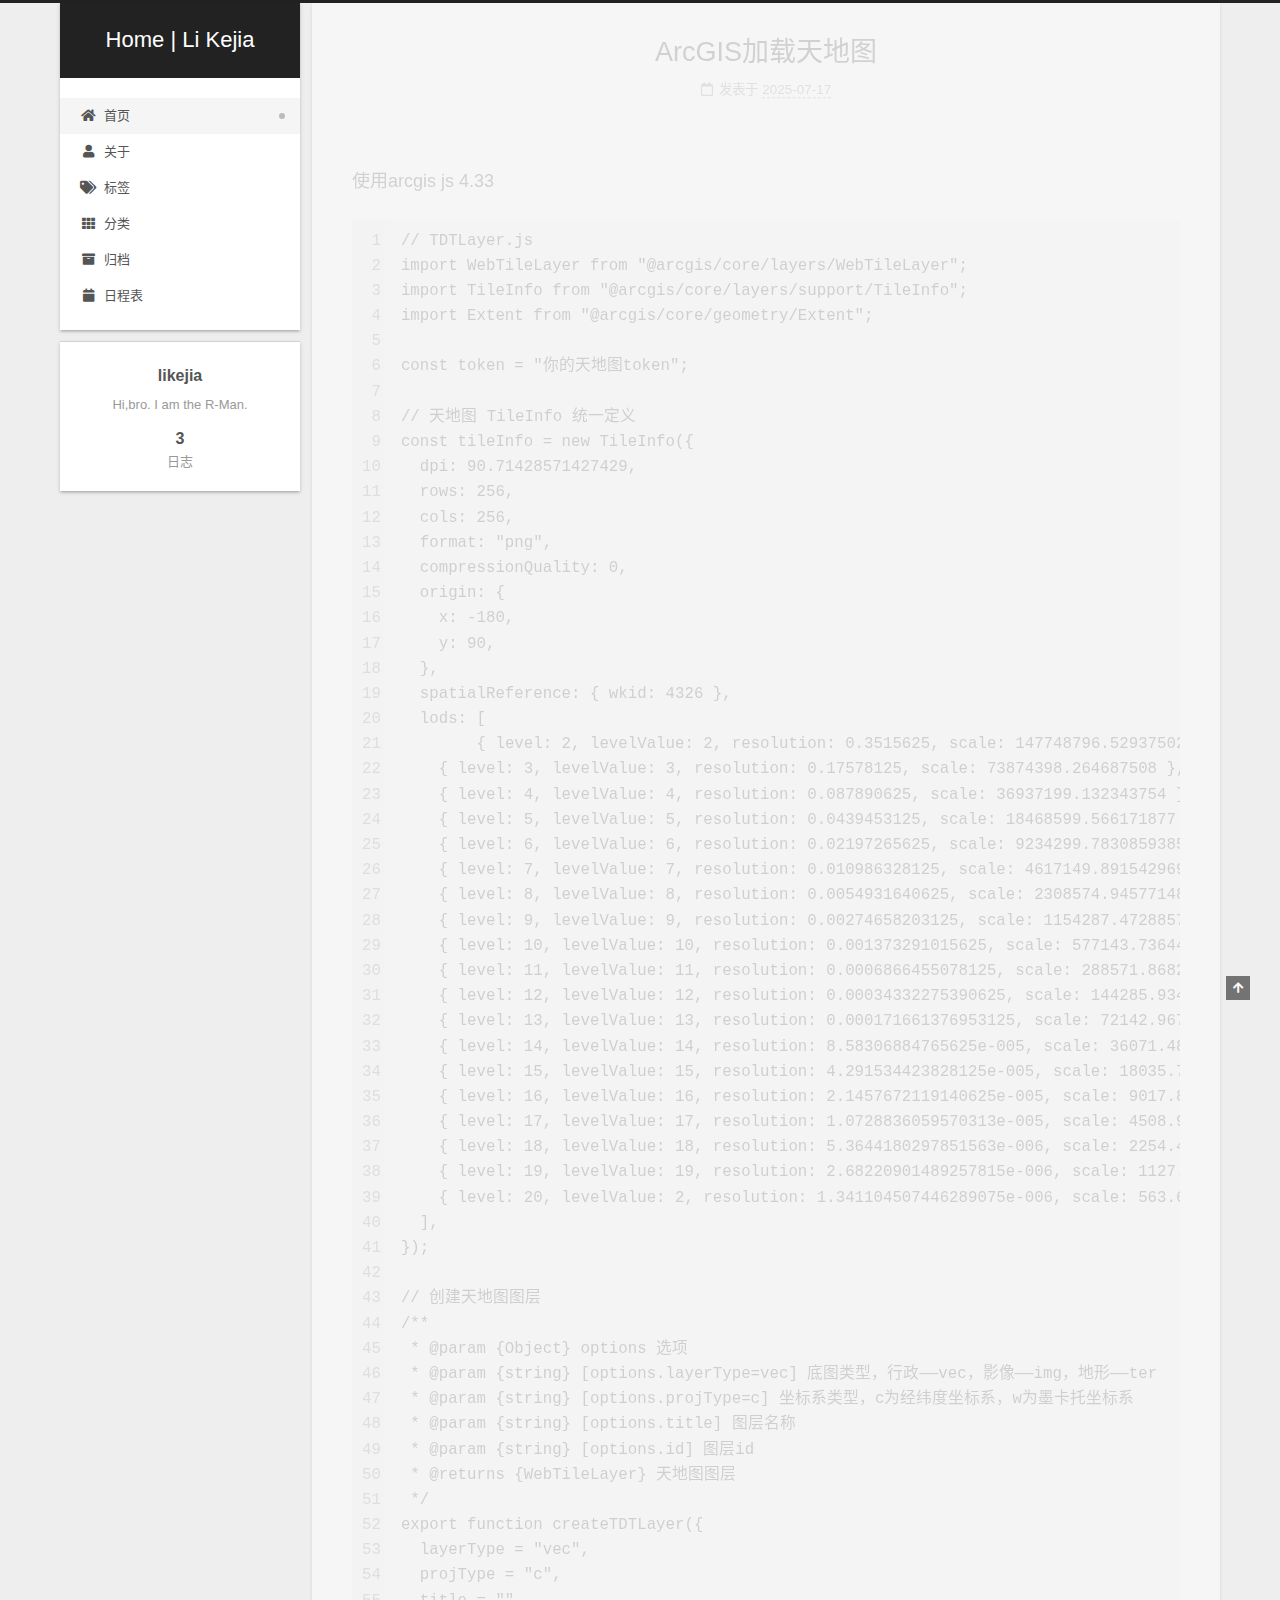
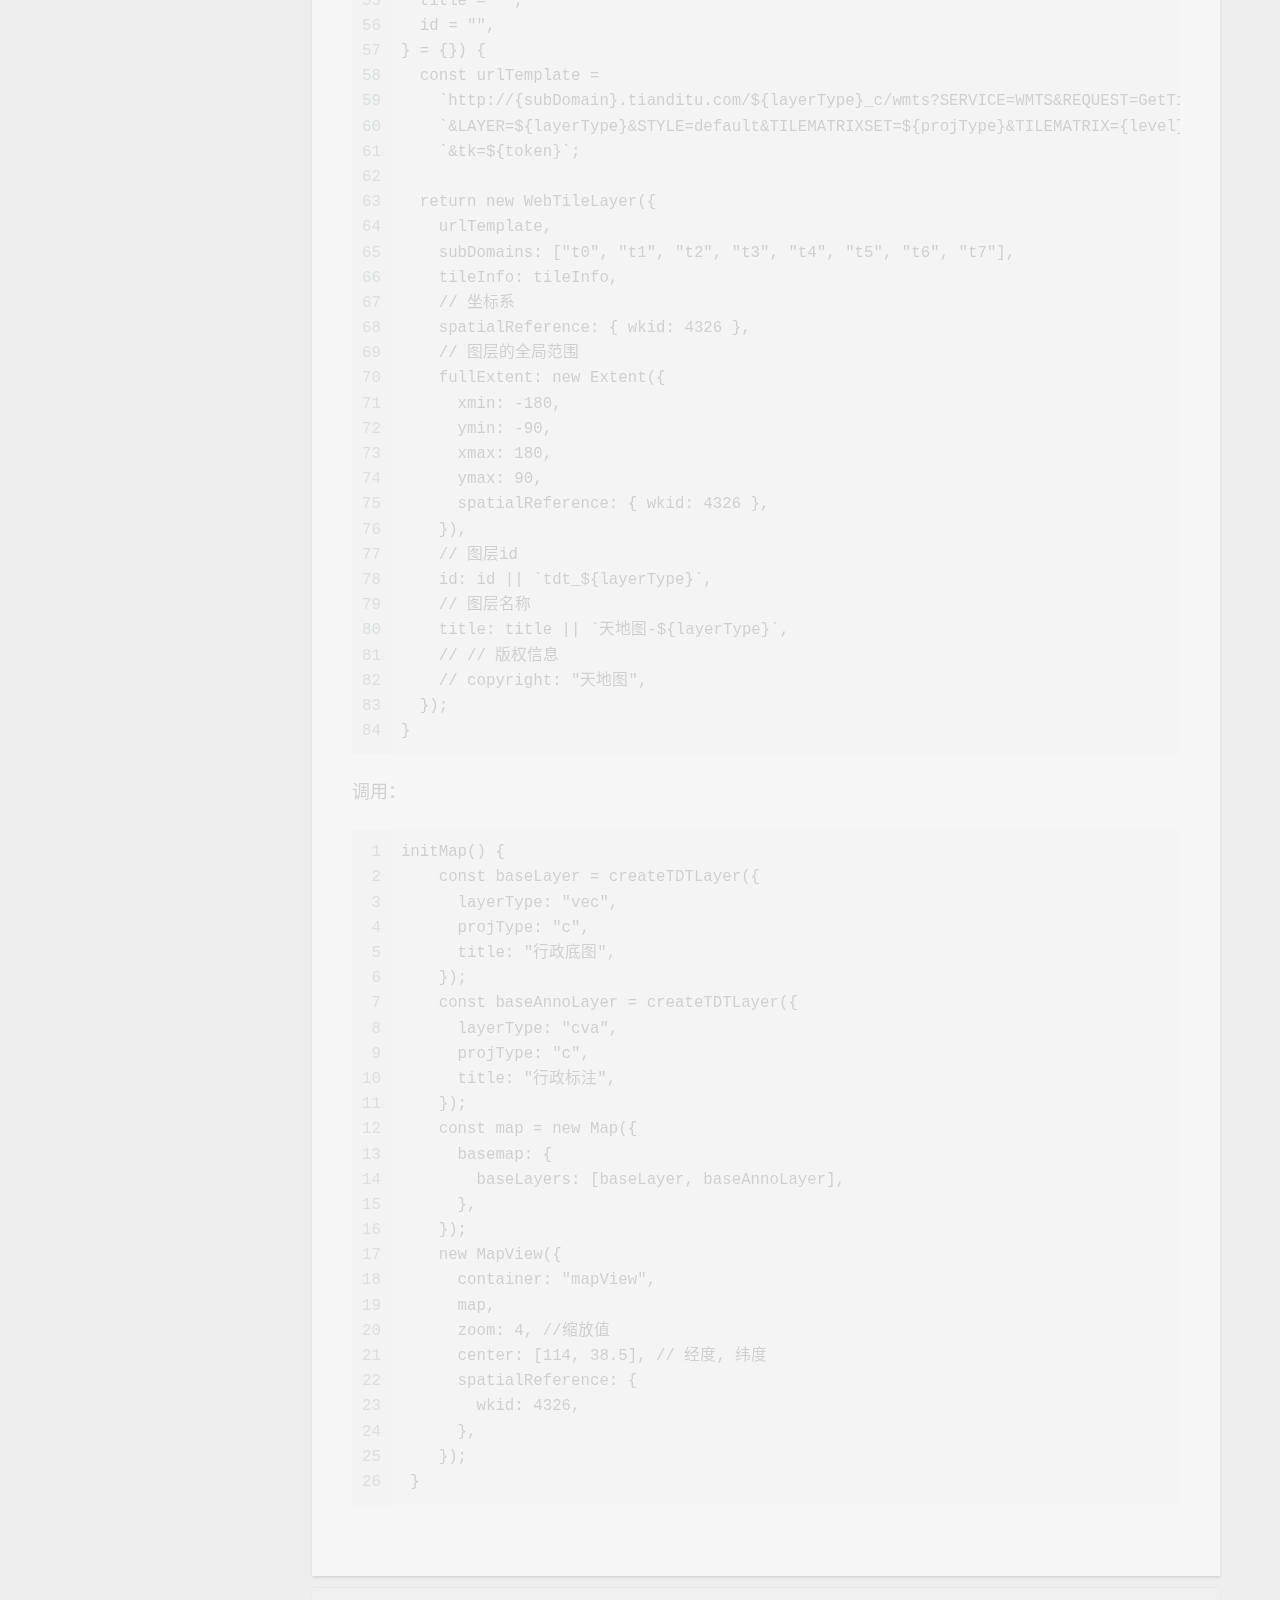
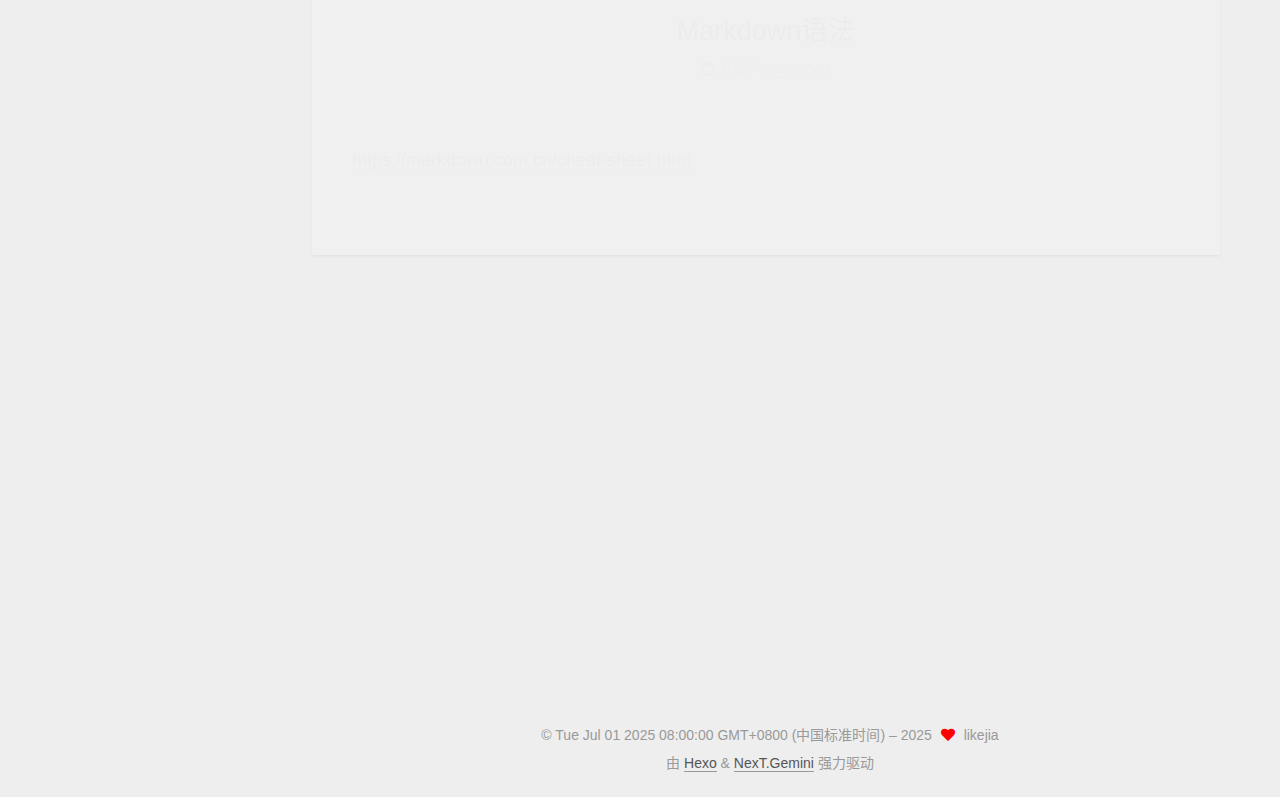
<file: index.html>
<!DOCTYPE html>
<html lang="zh-CN">
<head>
  <meta charset="UTF-8">
<meta name="viewport" content="width=device-width, initial-scale=1, maximum-scale=2">
<meta name="theme-color" content="#222">
<meta name="generator" content="Hexo 7.3.0">
  <link rel="apple-touch-icon" sizes="180x180" href="/images/apple-touch-icon-next.png">
  <link rel="icon" type="image/png" sizes="32x32" href="/images/favicon-32x32-next.png">
  <link rel="icon" type="image/png" sizes="16x16" href="/images/favicon-16x16-next.png">
  <link rel="mask-icon" href="/images/logo.svg" color="#222">

<link rel="stylesheet" href="/css/main.css">


<link rel="stylesheet" href="/lib/font-awesome/css/all.min.css">

<script id="hexo-configurations">
    var NexT = window.NexT || {};
    var CONFIG = {"hostname":"example.com","root":"/","scheme":"Gemini","version":"7.8.0","exturl":false,"sidebar":{"position":"left","display":"post","padding":18,"offset":12,"onmobile":false},"copycode":{"enable":false,"show_result":false,"style":null},"back2top":{"enable":true,"sidebar":false,"scrollpercent":false},"bookmark":{"enable":false,"color":"#222","save":"auto"},"fancybox":false,"mediumzoom":false,"lazyload":false,"pangu":false,"comments":{"style":"tabs","active":null,"storage":true,"lazyload":false,"nav":null},"algolia":{"hits":{"per_page":10},"labels":{"input_placeholder":"Search for Posts","hits_empty":"We didn't find any results for the search: ${query}","hits_stats":"${hits} results found in ${time} ms"}},"localsearch":{"enable":false,"trigger":"auto","top_n_per_article":1,"unescape":false,"preload":false},"motion":{"enable":true,"async":false,"transition":{"post_block":"fadeIn","post_header":"slideDownIn","post_body":"slideDownIn","coll_header":"slideLeftIn","sidebar":"slideUpIn"}}};
  </script>

  <meta name="description" content="Hi,bro. I am the R-Man.">
<meta property="og:type" content="website">
<meta property="og:title" content="Home | Li Kejia">
<meta property="og:url" content="http://example.com/index.html">
<meta property="og:site_name" content="Home | Li Kejia">
<meta property="og:description" content="Hi,bro. I am the R-Man.">
<meta property="og:locale" content="zh_CN">
<meta property="article:author" content="likejia">
<meta name="twitter:card" content="summary">

<link rel="canonical" href="http://example.com/">


<script id="page-configurations">
  // https://hexo.io/docs/variables.html
  CONFIG.page = {
    sidebar: "",
    isHome : true,
    isPost : false,
    lang   : 'zh-CN'
  };
</script>

  <title>Home | Li Kejia</title>
  






  <noscript>
  <style>
  .use-motion .brand,
  .use-motion .menu-item,
  .sidebar-inner,
  .use-motion .post-block,
  .use-motion .pagination,
  .use-motion .comments,
  .use-motion .post-header,
  .use-motion .post-body,
  .use-motion .collection-header { opacity: initial; }

  .use-motion .site-title,
  .use-motion .site-subtitle {
    opacity: initial;
    top: initial;
  }

  .use-motion .logo-line-before i { left: initial; }
  .use-motion .logo-line-after i { right: initial; }
  </style>
</noscript>

</head>

<body itemscope itemtype="http://schema.org/WebPage">
  <div class="container use-motion">
    <div class="headband"></div>

    <header class="header" itemscope itemtype="http://schema.org/WPHeader">
      <div class="header-inner"><div class="site-brand-container">
  <div class="site-nav-toggle">
    <div class="toggle" aria-label="切换导航栏">
      <span class="toggle-line toggle-line-first"></span>
      <span class="toggle-line toggle-line-middle"></span>
      <span class="toggle-line toggle-line-last"></span>
    </div>
  </div>

  <div class="site-meta">

    <a href="/" class="brand" rel="start">
      <span class="logo-line-before"><i></i></span>
      <h1 class="site-title">Home | Li Kejia</h1>
      <span class="logo-line-after"><i></i></span>
    </a>
  </div>

  <div class="site-nav-right">
    <div class="toggle popup-trigger">
    </div>
  </div>
</div>




<nav class="site-nav">
  <ul id="menu" class="main-menu menu">
        <li class="menu-item menu-item-home">

    <a href="/" rel="section"><i class="fa fa-home fa-fw"></i>首页</a>

  </li>
        <li class="menu-item menu-item-about">

    <a href="/about/" rel="section"><i class="fa fa-user fa-fw"></i>关于</a>

  </li>
        <li class="menu-item menu-item-tags">

    <a href="/tags/" rel="section"><i class="fa fa-tags fa-fw"></i>标签</a>

  </li>
        <li class="menu-item menu-item-categories">

    <a href="/categories/" rel="section"><i class="fa fa-th fa-fw"></i>分类</a>

  </li>
        <li class="menu-item menu-item-archives">

    <a href="/archives/" rel="section"><i class="fa fa-archive fa-fw"></i>归档</a>

  </li>
        <li class="menu-item menu-item-schedule">

    <a href="/schedule/" rel="section"><i class="fa fa-calendar fa-fw"></i>日程表</a>

  </li>
  </ul>
</nav>




</div>
    </header>

    
  <div class="back-to-top">
    <i class="fa fa-arrow-up"></i>
    <span>0%</span>
  </div>


    <main class="main">
      <div class="main-inner">
        <div class="content-wrap">
          

          <div class="content index posts-expand">
            
      
  
  
  <article itemscope itemtype="http://schema.org/Article" class="post-block" lang="zh-CN">
    <link itemprop="mainEntityOfPage" href="http://example.com/2025/07/17/ArcGIS%E5%8A%A0%E8%BD%BD%E5%A4%A9%E5%9C%B0%E5%9B%BE/">

    <span hidden itemprop="author" itemscope itemtype="http://schema.org/Person">
      <meta itemprop="image" content="/images/avatar.gif">
      <meta itemprop="name" content="likejia">
      <meta itemprop="description" content="Hi,bro. I am the R-Man.">
    </span>

    <span hidden itemprop="publisher" itemscope itemtype="http://schema.org/Organization">
      <meta itemprop="name" content="Home | Li Kejia">
    </span>
      <header class="post-header">
        <h2 class="post-title" itemprop="name headline">
          
            <a href="/2025/07/17/ArcGIS%E5%8A%A0%E8%BD%BD%E5%A4%A9%E5%9C%B0%E5%9B%BE/" class="post-title-link" itemprop="url">ArcGIS加载天地图</a>
        </h2>

        <div class="post-meta">
            <span class="post-meta-item">
              <span class="post-meta-item-icon">
                <i class="far fa-calendar"></i>
              </span>
              <span class="post-meta-item-text">发表于</span>
              

              <time title="创建时间：2025-07-17 10:59:11 / 修改时间：11:16:57" itemprop="dateCreated datePublished" datetime="2025-07-17T10:59:11+08:00">2025-07-17</time>
            </span>

          

        </div>
      </header>

    
    
    
    <div class="post-body" itemprop="articleBody">

      
          <p>使用arcgis js 4.33</p>
<figure class="highlight plaintext"><table><tr><td class="gutter"><pre><span class="line">1</span><br><span class="line">2</span><br><span class="line">3</span><br><span class="line">4</span><br><span class="line">5</span><br><span class="line">6</span><br><span class="line">7</span><br><span class="line">8</span><br><span class="line">9</span><br><span class="line">10</span><br><span class="line">11</span><br><span class="line">12</span><br><span class="line">13</span><br><span class="line">14</span><br><span class="line">15</span><br><span class="line">16</span><br><span class="line">17</span><br><span class="line">18</span><br><span class="line">19</span><br><span class="line">20</span><br><span class="line">21</span><br><span class="line">22</span><br><span class="line">23</span><br><span class="line">24</span><br><span class="line">25</span><br><span class="line">26</span><br><span class="line">27</span><br><span class="line">28</span><br><span class="line">29</span><br><span class="line">30</span><br><span class="line">31</span><br><span class="line">32</span><br><span class="line">33</span><br><span class="line">34</span><br><span class="line">35</span><br><span class="line">36</span><br><span class="line">37</span><br><span class="line">38</span><br><span class="line">39</span><br><span class="line">40</span><br><span class="line">41</span><br><span class="line">42</span><br><span class="line">43</span><br><span class="line">44</span><br><span class="line">45</span><br><span class="line">46</span><br><span class="line">47</span><br><span class="line">48</span><br><span class="line">49</span><br><span class="line">50</span><br><span class="line">51</span><br><span class="line">52</span><br><span class="line">53</span><br><span class="line">54</span><br><span class="line">55</span><br><span class="line">56</span><br><span class="line">57</span><br><span class="line">58</span><br><span class="line">59</span><br><span class="line">60</span><br><span class="line">61</span><br><span class="line">62</span><br><span class="line">63</span><br><span class="line">64</span><br><span class="line">65</span><br><span class="line">66</span><br><span class="line">67</span><br><span class="line">68</span><br><span class="line">69</span><br><span class="line">70</span><br><span class="line">71</span><br><span class="line">72</span><br><span class="line">73</span><br><span class="line">74</span><br><span class="line">75</span><br><span class="line">76</span><br><span class="line">77</span><br><span class="line">78</span><br><span class="line">79</span><br><span class="line">80</span><br><span class="line">81</span><br><span class="line">82</span><br><span class="line">83</span><br><span class="line">84</span><br></pre></td><td class="code"><pre><span class="line">// TDTLayer.js</span><br><span class="line">import WebTileLayer from &quot;@arcgis/core/layers/WebTileLayer&quot;;</span><br><span class="line">import TileInfo from &quot;@arcgis/core/layers/support/TileInfo&quot;;</span><br><span class="line">import Extent from &quot;@arcgis/core/geometry/Extent&quot;;</span><br><span class="line"></span><br><span class="line">const token = &quot;你的天地图token&quot;;</span><br><span class="line"></span><br><span class="line">// 天地图 TileInfo 统一定义</span><br><span class="line">const tileInfo = new TileInfo(&#123;</span><br><span class="line">  dpi: 90.71428571427429,</span><br><span class="line">  rows: 256,</span><br><span class="line">  cols: 256,</span><br><span class="line">  format: &quot;png&quot;,</span><br><span class="line">  compressionQuality: 0,</span><br><span class="line">  origin: &#123;</span><br><span class="line">    x: -180,</span><br><span class="line">    y: 90,</span><br><span class="line">  &#125;,</span><br><span class="line">  spatialReference: &#123; wkid: 4326 &#125;,</span><br><span class="line">  lods: [</span><br><span class="line">  	&#123; level: 2, levelValue: 2, resolution: 0.3515625, scale: 147748796.52937502 &#125;,</span><br><span class="line">    &#123; level: 3, levelValue: 3, resolution: 0.17578125, scale: 73874398.264687508 &#125;,</span><br><span class="line">    &#123; level: 4, levelValue: 4, resolution: 0.087890625, scale: 36937199.132343754 &#125;,</span><br><span class="line">    &#123; level: 5, levelValue: 5, resolution: 0.0439453125, scale: 18468599.566171877 &#125;,</span><br><span class="line">    &#123; level: 6, levelValue: 6, resolution: 0.02197265625, scale: 9234299.7830859385 &#125;,</span><br><span class="line">    &#123; level: 7, levelValue: 7, resolution: 0.010986328125, scale: 4617149.8915429693 &#125;,</span><br><span class="line">    &#123; level: 8, levelValue: 8, resolution: 0.0054931640625, scale: 2308574.9457714846 &#125;,</span><br><span class="line">    &#123; level: 9, levelValue: 9, resolution: 0.00274658203125, scale: 1154287.4728857423 &#125;,</span><br><span class="line">    &#123; level: 10, levelValue: 10, resolution: 0.001373291015625, scale: 577143.73644287116 &#125;,</span><br><span class="line">    &#123; level: 11, levelValue: 11, resolution: 0.0006866455078125, scale: 288571.86822143558 &#125;,</span><br><span class="line">    &#123; level: 12, levelValue: 12, resolution: 0.00034332275390625, scale: 144285.93411071779 &#125;,</span><br><span class="line">    &#123; level: 13, levelValue: 13, resolution: 0.000171661376953125, scale: 72142.967055358895 &#125;,</span><br><span class="line">    &#123; level: 14, levelValue: 14, resolution: 8.58306884765625e-005, scale: 36071.483527679447 &#125;,</span><br><span class="line">    &#123; level: 15, levelValue: 15, resolution: 4.291534423828125e-005, scale: 18035.741763839724 &#125;,</span><br><span class="line">    &#123; level: 16, levelValue: 16, resolution: 2.1457672119140625e-005, scale: 9017.8708819198619 &#125;,</span><br><span class="line">    &#123; level: 17, levelValue: 17, resolution: 1.0728836059570313e-005, scale: 4508.9354409599309 &#125;,</span><br><span class="line">    &#123; level: 18, levelValue: 18, resolution: 5.3644180297851563e-006, scale: 2254.4677204799655 &#125;,</span><br><span class="line">    &#123; level: 19, levelValue: 19, resolution: 2.68220901489257815e-006, scale: 1127.23386023998275 &#125;,</span><br><span class="line">    &#123; level: 20, levelValue: 2, resolution: 1.341104507446289075e-006, scale: 563.616930119991375 &#125;</span><br><span class="line">  ],</span><br><span class="line">&#125;);</span><br><span class="line"></span><br><span class="line">// 创建天地图图层</span><br><span class="line">/**</span><br><span class="line"> * @param &#123;Object&#125; options 选项</span><br><span class="line"> * @param &#123;string&#125; [options.layerType=vec] 底图类型，行政——vec，影像——img，地形——ter</span><br><span class="line"> * @param &#123;string&#125; [options.projType=c] 坐标系类型，c为经纬度坐标系，w为墨卡托坐标系</span><br><span class="line"> * @param &#123;string&#125; [options.title] 图层名称</span><br><span class="line"> * @param &#123;string&#125; [options.id] 图层id</span><br><span class="line"> * @returns &#123;WebTileLayer&#125; 天地图图层</span><br><span class="line"> */</span><br><span class="line">export function createTDTLayer(&#123;</span><br><span class="line">  layerType = &quot;vec&quot;,</span><br><span class="line">  projType = &quot;c&quot;,</span><br><span class="line">  title = &quot;&quot;,</span><br><span class="line">  id = &quot;&quot;,</span><br><span class="line">&#125; = &#123;&#125;) &#123;</span><br><span class="line">  const urlTemplate =</span><br><span class="line">    `http://&#123;subDomain&#125;.tianditu.com/$&#123;layerType&#125;_c/wmts?SERVICE=WMTS&amp;REQUEST=GetTile&amp;VERSION=1.0.0` +</span><br><span class="line">    `&amp;LAYER=$&#123;layerType&#125;&amp;STYLE=default&amp;TILEMATRIXSET=$&#123;projType&#125;&amp;TILEMATRIX=&#123;level&#125;&amp;TILEROW=&#123;row&#125;&amp;TILECOL=&#123;col&#125;&amp;FORMAT=tiles` +</span><br><span class="line">    `&amp;tk=$&#123;token&#125;`;</span><br><span class="line"></span><br><span class="line">  return new WebTileLayer(&#123;</span><br><span class="line">    urlTemplate,</span><br><span class="line">    subDomains: [&quot;t0&quot;, &quot;t1&quot;, &quot;t2&quot;, &quot;t3&quot;, &quot;t4&quot;, &quot;t5&quot;, &quot;t6&quot;, &quot;t7&quot;],</span><br><span class="line">    tileInfo: tileInfo,</span><br><span class="line">    // 坐标系</span><br><span class="line">    spatialReference: &#123; wkid: 4326 &#125;,</span><br><span class="line">    // 图层的全局范围</span><br><span class="line">    fullExtent: new Extent(&#123;</span><br><span class="line">      xmin: -180,</span><br><span class="line">      ymin: -90,</span><br><span class="line">      xmax: 180,</span><br><span class="line">      ymax: 90,</span><br><span class="line">      spatialReference: &#123; wkid: 4326 &#125;,</span><br><span class="line">    &#125;),</span><br><span class="line">    // 图层id</span><br><span class="line">    id: id || `tdt_$&#123;layerType&#125;`,</span><br><span class="line">    // 图层名称</span><br><span class="line">    title: title || `天地图-$&#123;layerType&#125;`,</span><br><span class="line">    // // 版权信息</span><br><span class="line">    // copyright: &quot;天地图&quot;,</span><br><span class="line">  &#125;);</span><br><span class="line">&#125;</span><br></pre></td></tr></table></figure>

<p>调用：</p>
<figure class="highlight plaintext"><table><tr><td class="gutter"><pre><span class="line">1</span><br><span class="line">2</span><br><span class="line">3</span><br><span class="line">4</span><br><span class="line">5</span><br><span class="line">6</span><br><span class="line">7</span><br><span class="line">8</span><br><span class="line">9</span><br><span class="line">10</span><br><span class="line">11</span><br><span class="line">12</span><br><span class="line">13</span><br><span class="line">14</span><br><span class="line">15</span><br><span class="line">16</span><br><span class="line">17</span><br><span class="line">18</span><br><span class="line">19</span><br><span class="line">20</span><br><span class="line">21</span><br><span class="line">22</span><br><span class="line">23</span><br><span class="line">24</span><br><span class="line">25</span><br><span class="line">26</span><br></pre></td><td class="code"><pre><span class="line">initMap() &#123;</span><br><span class="line">    const baseLayer = createTDTLayer(&#123;</span><br><span class="line">      layerType: &quot;vec&quot;,</span><br><span class="line">      projType: &quot;c&quot;,</span><br><span class="line">      title: &quot;行政底图&quot;,</span><br><span class="line">    &#125;);</span><br><span class="line">    const baseAnnoLayer = createTDTLayer(&#123;</span><br><span class="line">      layerType: &quot;cva&quot;,</span><br><span class="line">      projType: &quot;c&quot;,</span><br><span class="line">      title: &quot;行政标注&quot;,</span><br><span class="line">    &#125;);</span><br><span class="line">    const map = new Map(&#123;</span><br><span class="line">      basemap: &#123;</span><br><span class="line">        baseLayers: [baseLayer, baseAnnoLayer],</span><br><span class="line">      &#125;,</span><br><span class="line">    &#125;);</span><br><span class="line">    new MapView(&#123;</span><br><span class="line">      container: &quot;mapView&quot;,</span><br><span class="line">      map,</span><br><span class="line">      zoom: 4, //缩放值</span><br><span class="line">      center: [114, 38.5], // 经度, 纬度</span><br><span class="line">      spatialReference: &#123;</span><br><span class="line">        wkid: 4326,</span><br><span class="line">      &#125;,</span><br><span class="line">    &#125;);</span><br><span class="line"> &#125;</span><br></pre></td></tr></table></figure>










      
    </div>

    
    
    
      <footer class="post-footer">
        <div class="post-eof"></div>
      </footer>
  </article>
  
  
  

      
  
  
  <article itemscope itemtype="http://schema.org/Article" class="post-block" lang="zh-CN">
    <link itemprop="mainEntityOfPage" href="http://example.com/2025/07/07/Markdown%E8%AF%AD%E6%B3%95/">

    <span hidden itemprop="author" itemscope itemtype="http://schema.org/Person">
      <meta itemprop="image" content="/images/avatar.gif">
      <meta itemprop="name" content="likejia">
      <meta itemprop="description" content="Hi,bro. I am the R-Man.">
    </span>

    <span hidden itemprop="publisher" itemscope itemtype="http://schema.org/Organization">
      <meta itemprop="name" content="Home | Li Kejia">
    </span>
      <header class="post-header">
        <h2 class="post-title" itemprop="name headline">
          
            <a href="/2025/07/07/Markdown%E8%AF%AD%E6%B3%95/" class="post-title-link" itemprop="url">Markdown语法</a>
        </h2>

        <div class="post-meta">
            <span class="post-meta-item">
              <span class="post-meta-item-icon">
                <i class="far fa-calendar"></i>
              </span>
              <span class="post-meta-item-text">发表于</span>
              

              <time title="创建时间：2025-07-07 16:21:54 / 修改时间：16:24:36" itemprop="dateCreated datePublished" datetime="2025-07-07T16:21:54+08:00">2025-07-07</time>
            </span>

          

        </div>
      </header>

    
    
    
    <div class="post-body" itemprop="articleBody">

      
          <p><a target="_blank" rel="noopener" href="https://markdown.com.cn/cheat-sheet.html">https://markdown.com.cn/cheat-sheet.html</a></p>

      
    </div>

    
    
    
      <footer class="post-footer">
        <div class="post-eof"></div>
      </footer>
  </article>
  
  
  

      
  
  
  <article itemscope itemtype="http://schema.org/Article" class="post-block" lang="zh-CN">
    <link itemprop="mainEntityOfPage" href="http://example.com/2025/07/02/%E7%8E%AF%E5%A2%83%E5%AE%89%E8%A3%85/">

    <span hidden itemprop="author" itemscope itemtype="http://schema.org/Person">
      <meta itemprop="image" content="/images/avatar.gif">
      <meta itemprop="name" content="likejia">
      <meta itemprop="description" content="Hi,bro. I am the R-Man.">
    </span>

    <span hidden itemprop="publisher" itemscope itemtype="http://schema.org/Organization">
      <meta itemprop="name" content="Home | Li Kejia">
    </span>
      <header class="post-header">
        <h2 class="post-title" itemprop="name headline">
          
            <a href="/2025/07/02/%E7%8E%AF%E5%A2%83%E5%AE%89%E8%A3%85/" class="post-title-link" itemprop="url">前端开发环境安装</a>
        </h2>

        <div class="post-meta">
            <span class="post-meta-item">
              <span class="post-meta-item-icon">
                <i class="far fa-calendar"></i>
              </span>
              <span class="post-meta-item-text">发表于</span>

              <time title="创建时间：2025-07-02 15:12:57" itemprop="dateCreated datePublished" datetime="2025-07-02T15:12:57+08:00">2025-07-02</time>
            </span>
              <span class="post-meta-item">
                <span class="post-meta-item-icon">
                  <i class="far fa-calendar-check"></i>
                </span>
                <span class="post-meta-item-text">更新于</span>
                <time title="修改时间：2025-07-07 16:19:17" itemprop="dateModified" datetime="2025-07-07T16:19:17+08:00">2025-07-07</time>
              </span>

          

        </div>
      </header>

    
    
    
    <div class="post-body" itemprop="articleBody">

      
          <p>1.安装nvm：<a target="_blank" rel="noopener" href="https://github.com/coreybutler/nvm-windows/releases">https://github.com/coreybutler/nvm-windows/releases</a></p>
<p>2.安装node14,16,18,20等</p>
<p>3.安装VS Code、HBuilder X、Android Studio等</p>
<p>4.安装git</p>

      
    </div>

    
    
    
      <footer class="post-footer">
        <div class="post-eof"></div>
      </footer>
  </article>
  
  
  


  



          </div>
          

<script>
  window.addEventListener('tabs:register', () => {
    let { activeClass } = CONFIG.comments;
    if (CONFIG.comments.storage) {
      activeClass = localStorage.getItem('comments_active') || activeClass;
    }
    if (activeClass) {
      let activeTab = document.querySelector(`a[href="#comment-${activeClass}"]`);
      if (activeTab) {
        activeTab.click();
      }
    }
  });
  if (CONFIG.comments.storage) {
    window.addEventListener('tabs:click', event => {
      if (!event.target.matches('.tabs-comment .tab-content .tab-pane')) return;
      let commentClass = event.target.classList[1];
      localStorage.setItem('comments_active', commentClass);
    });
  }
</script>

        </div>
          
  
  <div class="toggle sidebar-toggle">
    <span class="toggle-line toggle-line-first"></span>
    <span class="toggle-line toggle-line-middle"></span>
    <span class="toggle-line toggle-line-last"></span>
  </div>

  <aside class="sidebar">
    <div class="sidebar-inner">

      <ul class="sidebar-nav motion-element">
        <li class="sidebar-nav-toc">
          文章目录
        </li>
        <li class="sidebar-nav-overview">
          站点概览
        </li>
      </ul>

      <!--noindex-->
      <div class="post-toc-wrap sidebar-panel">
      </div>
      <!--/noindex-->

      <div class="site-overview-wrap sidebar-panel">
        <div class="site-author motion-element" itemprop="author" itemscope itemtype="http://schema.org/Person">
  <p class="site-author-name" itemprop="name">likejia</p>
  <div class="site-description" itemprop="description">Hi,bro. I am the R-Man.</div>
</div>
<div class="site-state-wrap motion-element">
  <nav class="site-state">
      <div class="site-state-item site-state-posts">
          <a href="/archives/">
        
          <span class="site-state-item-count">3</span>
          <span class="site-state-item-name">日志</span>
        </a>
      </div>
  </nav>
</div>



      </div>

    </div>
  </aside>
  <div id="sidebar-dimmer"></div>


      </div>
    </main>

    <footer class="footer">
      <div class="footer-inner">
        

        

<div class="copyright">
  
  &copy; Tue Jul 01 2025 08:00:00 GMT+0800 (中国标准时间) – 
  <span itemprop="copyrightYear">2025</span>
  <span class="with-love">
    <i class="fa fa-heart"></i>
  </span>
  <span class="author" itemprop="copyrightHolder">likejia</span>
</div>
  <div class="powered-by">由 <a href="https://hexo.io/" class="theme-link" rel="noopener" target="_blank">Hexo</a> & <a href="https://theme-next.org/" class="theme-link" rel="noopener" target="_blank">NexT.Gemini</a> 强力驱动
  </div>

        








      </div>
    </footer>
  </div>

  
  <script src="/lib/anime.min.js"></script>
  <script src="/lib/velocity/velocity.min.js"></script>
  <script src="/lib/velocity/velocity.ui.min.js"></script>

<script src="/js/utils.js"></script>

<script src="/js/motion.js"></script>


<script src="/js/schemes/pisces.js"></script>


<script src="/js/next-boot.js"></script>




  















  

  

</body>
</html>
</file>
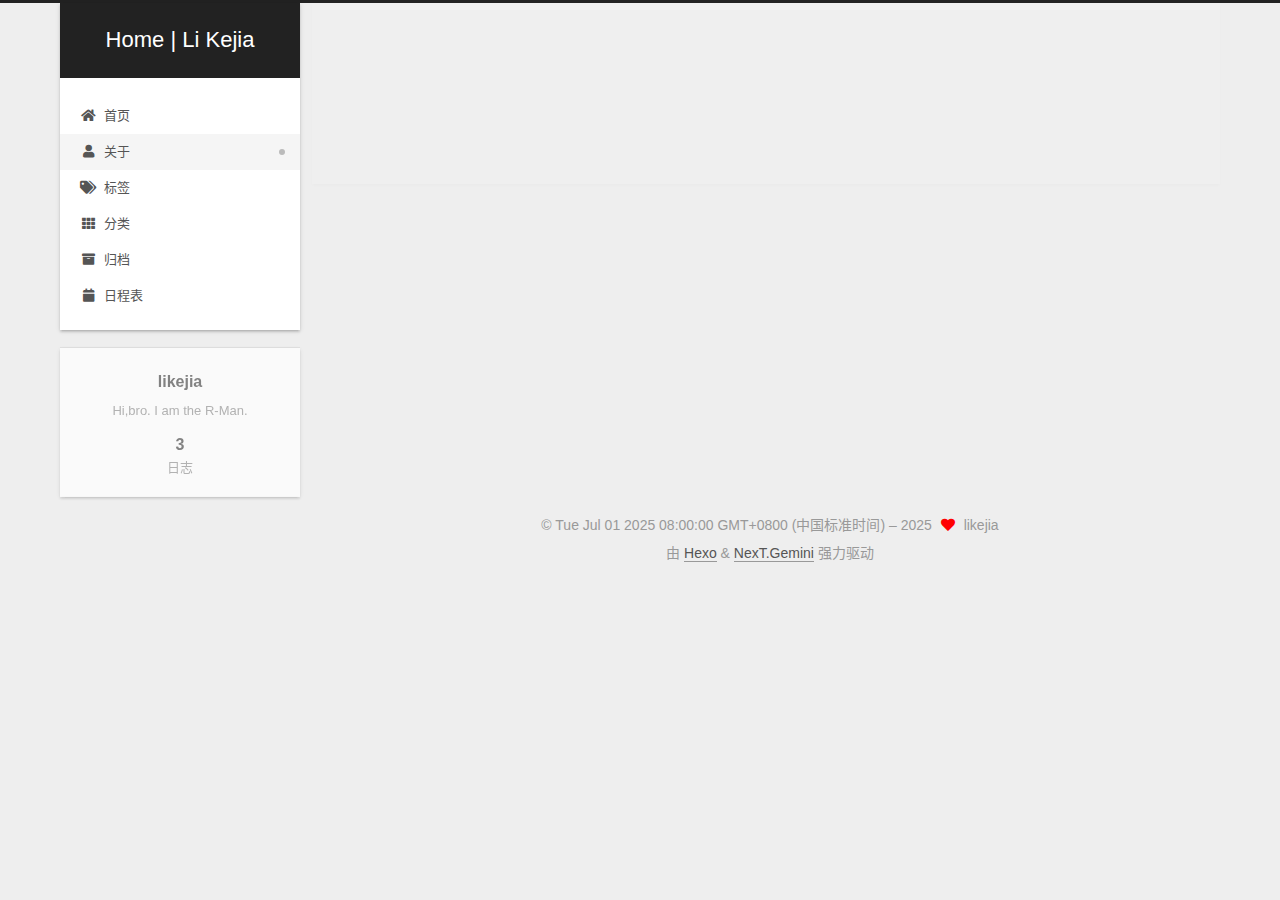
<file: about/index.html>
<!DOCTYPE html>
<html lang="zh-CN">
<head>
  <meta charset="UTF-8">
<meta name="viewport" content="width=device-width, initial-scale=1, maximum-scale=2">
<meta name="theme-color" content="#222">
<meta name="generator" content="Hexo 7.3.0">
  <link rel="apple-touch-icon" sizes="180x180" href="/images/apple-touch-icon-next.png">
  <link rel="icon" type="image/png" sizes="32x32" href="/images/favicon-32x32-next.png">
  <link rel="icon" type="image/png" sizes="16x16" href="/images/favicon-16x16-next.png">
  <link rel="mask-icon" href="/images/logo.svg" color="#222">

<link rel="stylesheet" href="/css/main.css">


<link rel="stylesheet" href="/lib/font-awesome/css/all.min.css">

<script id="hexo-configurations">
    var NexT = window.NexT || {};
    var CONFIG = {"hostname":"example.com","root":"/","scheme":"Gemini","version":"7.8.0","exturl":false,"sidebar":{"position":"left","display":"post","padding":18,"offset":12,"onmobile":false},"copycode":{"enable":false,"show_result":false,"style":null},"back2top":{"enable":true,"sidebar":false,"scrollpercent":false},"bookmark":{"enable":false,"color":"#222","save":"auto"},"fancybox":false,"mediumzoom":false,"lazyload":false,"pangu":false,"comments":{"style":"tabs","active":null,"storage":true,"lazyload":false,"nav":null},"algolia":{"hits":{"per_page":10},"labels":{"input_placeholder":"Search for Posts","hits_empty":"We didn't find any results for the search: ${query}","hits_stats":"${hits} results found in ${time} ms"}},"localsearch":{"enable":false,"trigger":"auto","top_n_per_article":1,"unescape":false,"preload":false},"motion":{"enable":true,"async":false,"transition":{"post_block":"fadeIn","post_header":"slideDownIn","post_body":"slideDownIn","coll_header":"slideLeftIn","sidebar":"slideUpIn"}}};
  </script>

  <meta name="description" content="Hi,bro. I am the R-Man.">
<meta property="og:type" content="website">
<meta property="og:title" content="关于">
<meta property="og:url" content="http://example.com/about/index.html">
<meta property="og:site_name" content="Home | Li Kejia">
<meta property="og:description" content="Hi,bro. I am the R-Man.">
<meta property="og:locale" content="zh_CN">
<meta property="article:published_time" content="2025-07-02T02:50:30.000Z">
<meta property="article:modified_time" content="2025-07-02T02:55:19.924Z">
<meta property="article:author" content="likejia">
<meta name="twitter:card" content="summary">

<link rel="canonical" href="http://example.com/about/">


<script id="page-configurations">
  // https://hexo.io/docs/variables.html
  CONFIG.page = {
    sidebar: "",
    isHome : false,
    isPost : false,
    lang   : 'zh-CN'
  };
</script>

  <title>关于 | Home | Li Kejia
</title>
  






  <noscript>
  <style>
  .use-motion .brand,
  .use-motion .menu-item,
  .sidebar-inner,
  .use-motion .post-block,
  .use-motion .pagination,
  .use-motion .comments,
  .use-motion .post-header,
  .use-motion .post-body,
  .use-motion .collection-header { opacity: initial; }

  .use-motion .site-title,
  .use-motion .site-subtitle {
    opacity: initial;
    top: initial;
  }

  .use-motion .logo-line-before i { left: initial; }
  .use-motion .logo-line-after i { right: initial; }
  </style>
</noscript>

</head>

<body itemscope itemtype="http://schema.org/WebPage">
  <div class="container use-motion">
    <div class="headband"></div>

    <header class="header" itemscope itemtype="http://schema.org/WPHeader">
      <div class="header-inner"><div class="site-brand-container">
  <div class="site-nav-toggle">
    <div class="toggle" aria-label="切换导航栏">
      <span class="toggle-line toggle-line-first"></span>
      <span class="toggle-line toggle-line-middle"></span>
      <span class="toggle-line toggle-line-last"></span>
    </div>
  </div>

  <div class="site-meta">

    <a href="/" class="brand" rel="start">
      <span class="logo-line-before"><i></i></span>
      <h1 class="site-title">Home | Li Kejia</h1>
      <span class="logo-line-after"><i></i></span>
    </a>
  </div>

  <div class="site-nav-right">
    <div class="toggle popup-trigger">
    </div>
  </div>
</div>




<nav class="site-nav">
  <ul id="menu" class="main-menu menu">
        <li class="menu-item menu-item-home">

    <a href="/" rel="section"><i class="fa fa-home fa-fw"></i>首页</a>

  </li>
        <li class="menu-item menu-item-about">

    <a href="/about/" rel="section"><i class="fa fa-user fa-fw"></i>关于</a>

  </li>
        <li class="menu-item menu-item-tags">

    <a href="/tags/" rel="section"><i class="fa fa-tags fa-fw"></i>标签</a>

  </li>
        <li class="menu-item menu-item-categories">

    <a href="/categories/" rel="section"><i class="fa fa-th fa-fw"></i>分类</a>

  </li>
        <li class="menu-item menu-item-archives">

    <a href="/archives/" rel="section"><i class="fa fa-archive fa-fw"></i>归档</a>

  </li>
        <li class="menu-item menu-item-schedule">

    <a href="/schedule/" rel="section"><i class="fa fa-calendar fa-fw"></i>日程表</a>

  </li>
  </ul>
</nav>




</div>
    </header>

    
  <div class="back-to-top">
    <i class="fa fa-arrow-up"></i>
    <span>0%</span>
  </div>


    <main class="main">
      <div class="main-inner">
        <div class="content-wrap">
          
  
  

          <div class="content page posts-expand">
            

    
    
    
    <div class="post-block" lang="zh-CN">
      <header class="post-header">

<h1 class="post-title" itemprop="name headline">关于
</h1>

<div class="post-meta">
  

</div>

</header>

      
      
      
      <div class="post-body">
          
      </div>
      
      
      
    </div>
    

    
    
    


          </div>
          

<script>
  window.addEventListener('tabs:register', () => {
    let { activeClass } = CONFIG.comments;
    if (CONFIG.comments.storage) {
      activeClass = localStorage.getItem('comments_active') || activeClass;
    }
    if (activeClass) {
      let activeTab = document.querySelector(`a[href="#comment-${activeClass}"]`);
      if (activeTab) {
        activeTab.click();
      }
    }
  });
  if (CONFIG.comments.storage) {
    window.addEventListener('tabs:click', event => {
      if (!event.target.matches('.tabs-comment .tab-content .tab-pane')) return;
      let commentClass = event.target.classList[1];
      localStorage.setItem('comments_active', commentClass);
    });
  }
</script>

        </div>
          
  
  <div class="toggle sidebar-toggle">
    <span class="toggle-line toggle-line-first"></span>
    <span class="toggle-line toggle-line-middle"></span>
    <span class="toggle-line toggle-line-last"></span>
  </div>

  <aside class="sidebar">
    <div class="sidebar-inner">

      <ul class="sidebar-nav motion-element">
        <li class="sidebar-nav-toc">
          文章目录
        </li>
        <li class="sidebar-nav-overview">
          站点概览
        </li>
      </ul>

      <!--noindex-->
      <div class="post-toc-wrap sidebar-panel">
      </div>
      <!--/noindex-->

      <div class="site-overview-wrap sidebar-panel">
        <div class="site-author motion-element" itemprop="author" itemscope itemtype="http://schema.org/Person">
  <p class="site-author-name" itemprop="name">likejia</p>
  <div class="site-description" itemprop="description">Hi,bro. I am the R-Man.</div>
</div>
<div class="site-state-wrap motion-element">
  <nav class="site-state">
      <div class="site-state-item site-state-posts">
          <a href="/archives/">
        
          <span class="site-state-item-count">3</span>
          <span class="site-state-item-name">日志</span>
        </a>
      </div>
  </nav>
</div>



      </div>

    </div>
  </aside>
  <div id="sidebar-dimmer"></div>


      </div>
    </main>

    <footer class="footer">
      <div class="footer-inner">
        

        

<div class="copyright">
  
  &copy; Tue Jul 01 2025 08:00:00 GMT+0800 (中国标准时间) – 
  <span itemprop="copyrightYear">2025</span>
  <span class="with-love">
    <i class="fa fa-heart"></i>
  </span>
  <span class="author" itemprop="copyrightHolder">likejia</span>
</div>
  <div class="powered-by">由 <a href="https://hexo.io/" class="theme-link" rel="noopener" target="_blank">Hexo</a> & <a href="https://theme-next.org/" class="theme-link" rel="noopener" target="_blank">NexT.Gemini</a> 强力驱动
  </div>

        








      </div>
    </footer>
  </div>

  
  <script src="/lib/anime.min.js"></script>
  <script src="/lib/velocity/velocity.min.js"></script>
  <script src="/lib/velocity/velocity.ui.min.js"></script>

<script src="/js/utils.js"></script>

<script src="/js/motion.js"></script>


<script src="/js/schemes/pisces.js"></script>


<script src="/js/next-boot.js"></script>




  















  

  

</body>
</html>
</file>
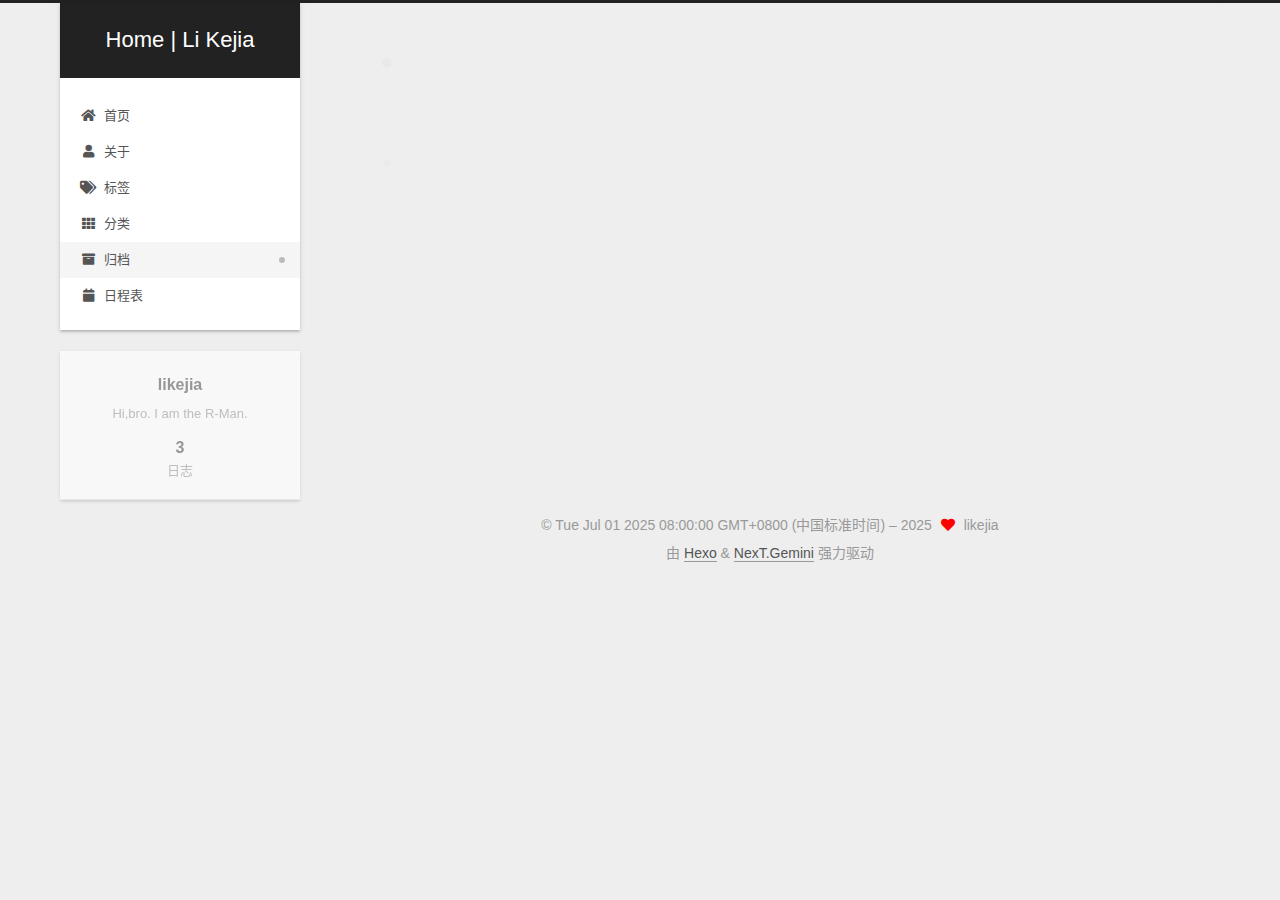
<file: archives/index.html>
<!DOCTYPE html>
<html lang="zh-CN">
<head>
  <meta charset="UTF-8">
<meta name="viewport" content="width=device-width, initial-scale=1, maximum-scale=2">
<meta name="theme-color" content="#222">
<meta name="generator" content="Hexo 7.3.0">
  <link rel="apple-touch-icon" sizes="180x180" href="/images/apple-touch-icon-next.png">
  <link rel="icon" type="image/png" sizes="32x32" href="/images/favicon-32x32-next.png">
  <link rel="icon" type="image/png" sizes="16x16" href="/images/favicon-16x16-next.png">
  <link rel="mask-icon" href="/images/logo.svg" color="#222">

<link rel="stylesheet" href="/css/main.css">


<link rel="stylesheet" href="/lib/font-awesome/css/all.min.css">

<script id="hexo-configurations">
    var NexT = window.NexT || {};
    var CONFIG = {"hostname":"example.com","root":"/","scheme":"Gemini","version":"7.8.0","exturl":false,"sidebar":{"position":"left","display":"post","padding":18,"offset":12,"onmobile":false},"copycode":{"enable":false,"show_result":false,"style":null},"back2top":{"enable":true,"sidebar":false,"scrollpercent":false},"bookmark":{"enable":false,"color":"#222","save":"auto"},"fancybox":false,"mediumzoom":false,"lazyload":false,"pangu":false,"comments":{"style":"tabs","active":null,"storage":true,"lazyload":false,"nav":null},"algolia":{"hits":{"per_page":10},"labels":{"input_placeholder":"Search for Posts","hits_empty":"We didn't find any results for the search: ${query}","hits_stats":"${hits} results found in ${time} ms"}},"localsearch":{"enable":false,"trigger":"auto","top_n_per_article":1,"unescape":false,"preload":false},"motion":{"enable":true,"async":false,"transition":{"post_block":"fadeIn","post_header":"slideDownIn","post_body":"slideDownIn","coll_header":"slideLeftIn","sidebar":"slideUpIn"}}};
  </script>

  <meta name="description" content="Hi,bro. I am the R-Man.">
<meta property="og:type" content="website">
<meta property="og:title" content="Home | Li Kejia">
<meta property="og:url" content="http://example.com/archives/index.html">
<meta property="og:site_name" content="Home | Li Kejia">
<meta property="og:description" content="Hi,bro. I am the R-Man.">
<meta property="og:locale" content="zh_CN">
<meta property="article:author" content="likejia">
<meta name="twitter:card" content="summary">

<link rel="canonical" href="http://example.com/archives/">


<script id="page-configurations">
  // https://hexo.io/docs/variables.html
  CONFIG.page = {
    sidebar: "",
    isHome : false,
    isPost : false,
    lang   : 'zh-CN'
  };
</script>

  <title>归档 | Home | Li Kejia</title>
  






  <noscript>
  <style>
  .use-motion .brand,
  .use-motion .menu-item,
  .sidebar-inner,
  .use-motion .post-block,
  .use-motion .pagination,
  .use-motion .comments,
  .use-motion .post-header,
  .use-motion .post-body,
  .use-motion .collection-header { opacity: initial; }

  .use-motion .site-title,
  .use-motion .site-subtitle {
    opacity: initial;
    top: initial;
  }

  .use-motion .logo-line-before i { left: initial; }
  .use-motion .logo-line-after i { right: initial; }
  </style>
</noscript>

</head>

<body itemscope itemtype="http://schema.org/WebPage">
  <div class="container use-motion">
    <div class="headband"></div>

    <header class="header" itemscope itemtype="http://schema.org/WPHeader">
      <div class="header-inner"><div class="site-brand-container">
  <div class="site-nav-toggle">
    <div class="toggle" aria-label="切换导航栏">
      <span class="toggle-line toggle-line-first"></span>
      <span class="toggle-line toggle-line-middle"></span>
      <span class="toggle-line toggle-line-last"></span>
    </div>
  </div>

  <div class="site-meta">

    <a href="/" class="brand" rel="start">
      <span class="logo-line-before"><i></i></span>
      <h1 class="site-title">Home | Li Kejia</h1>
      <span class="logo-line-after"><i></i></span>
    </a>
  </div>

  <div class="site-nav-right">
    <div class="toggle popup-trigger">
    </div>
  </div>
</div>




<nav class="site-nav">
  <ul id="menu" class="main-menu menu">
        <li class="menu-item menu-item-home">

    <a href="/" rel="section"><i class="fa fa-home fa-fw"></i>首页</a>

  </li>
        <li class="menu-item menu-item-about">

    <a href="/about/" rel="section"><i class="fa fa-user fa-fw"></i>关于</a>

  </li>
        <li class="menu-item menu-item-tags">

    <a href="/tags/" rel="section"><i class="fa fa-tags fa-fw"></i>标签</a>

  </li>
        <li class="menu-item menu-item-categories">

    <a href="/categories/" rel="section"><i class="fa fa-th fa-fw"></i>分类</a>

  </li>
        <li class="menu-item menu-item-archives">

    <a href="/archives/" rel="section"><i class="fa fa-archive fa-fw"></i>归档</a>

  </li>
        <li class="menu-item menu-item-schedule">

    <a href="/schedule/" rel="section"><i class="fa fa-calendar fa-fw"></i>日程表</a>

  </li>
  </ul>
</nav>




</div>
    </header>

    
  <div class="back-to-top">
    <i class="fa fa-arrow-up"></i>
    <span>0%</span>
  </div>


    <main class="main">
      <div class="main-inner">
        <div class="content-wrap">
          

          <div class="content archive">
            

  
  
  
  <div class="post-block">
    <div class="posts-collapse">
      <div class="collection-title">
        <span class="collection-header">嗯..! 目前共计 3 篇日志。 继续努力。</span>
      </div>

      
    <div class="collection-year">
      <span class="collection-header">2025</span>
    </div>

  <article itemscope itemtype="http://schema.org/Article">
    <header class="post-header">

      <div class="post-meta">
        <time itemprop="dateCreated"
              datetime="2025-07-17T10:59:11+08:00"
              content="2025-07-17">
          07-17
        </time>
      </div>

      <div class="post-title">
          <a class="post-title-link" href="/2025/07/17/ArcGIS%E5%8A%A0%E8%BD%BD%E5%A4%A9%E5%9C%B0%E5%9B%BE/" itemprop="url">
            <span itemprop="name">ArcGIS加载天地图</span>
          </a>
      </div>

    </header>
  </article>

  <article itemscope itemtype="http://schema.org/Article">
    <header class="post-header">

      <div class="post-meta">
        <time itemprop="dateCreated"
              datetime="2025-07-07T16:21:54+08:00"
              content="2025-07-07">
          07-07
        </time>
      </div>

      <div class="post-title">
          <a class="post-title-link" href="/2025/07/07/Markdown%E8%AF%AD%E6%B3%95/" itemprop="url">
            <span itemprop="name">Markdown语法</span>
          </a>
      </div>

    </header>
  </article>

  <article itemscope itemtype="http://schema.org/Article">
    <header class="post-header">

      <div class="post-meta">
        <time itemprop="dateCreated"
              datetime="2025-07-02T15:12:57+08:00"
              content="2025-07-02">
          07-02
        </time>
      </div>

      <div class="post-title">
          <a class="post-title-link" href="/2025/07/02/%E7%8E%AF%E5%A2%83%E5%AE%89%E8%A3%85/" itemprop="url">
            <span itemprop="name">前端开发环境安装</span>
          </a>
      </div>

    </header>
  </article>


    </div>
  </div>
  
  
  

  



          </div>
          

<script>
  window.addEventListener('tabs:register', () => {
    let { activeClass } = CONFIG.comments;
    if (CONFIG.comments.storage) {
      activeClass = localStorage.getItem('comments_active') || activeClass;
    }
    if (activeClass) {
      let activeTab = document.querySelector(`a[href="#comment-${activeClass}"]`);
      if (activeTab) {
        activeTab.click();
      }
    }
  });
  if (CONFIG.comments.storage) {
    window.addEventListener('tabs:click', event => {
      if (!event.target.matches('.tabs-comment .tab-content .tab-pane')) return;
      let commentClass = event.target.classList[1];
      localStorage.setItem('comments_active', commentClass);
    });
  }
</script>

        </div>
          
  
  <div class="toggle sidebar-toggle">
    <span class="toggle-line toggle-line-first"></span>
    <span class="toggle-line toggle-line-middle"></span>
    <span class="toggle-line toggle-line-last"></span>
  </div>

  <aside class="sidebar">
    <div class="sidebar-inner">

      <ul class="sidebar-nav motion-element">
        <li class="sidebar-nav-toc">
          文章目录
        </li>
        <li class="sidebar-nav-overview">
          站点概览
        </li>
      </ul>

      <!--noindex-->
      <div class="post-toc-wrap sidebar-panel">
      </div>
      <!--/noindex-->

      <div class="site-overview-wrap sidebar-panel">
        <div class="site-author motion-element" itemprop="author" itemscope itemtype="http://schema.org/Person">
  <p class="site-author-name" itemprop="name">likejia</p>
  <div class="site-description" itemprop="description">Hi,bro. I am the R-Man.</div>
</div>
<div class="site-state-wrap motion-element">
  <nav class="site-state">
      <div class="site-state-item site-state-posts">
          <a href="/archives/">
        
          <span class="site-state-item-count">3</span>
          <span class="site-state-item-name">日志</span>
        </a>
      </div>
  </nav>
</div>



      </div>

    </div>
  </aside>
  <div id="sidebar-dimmer"></div>


      </div>
    </main>

    <footer class="footer">
      <div class="footer-inner">
        

        

<div class="copyright">
  
  &copy; Tue Jul 01 2025 08:00:00 GMT+0800 (中国标准时间) – 
  <span itemprop="copyrightYear">2025</span>
  <span class="with-love">
    <i class="fa fa-heart"></i>
  </span>
  <span class="author" itemprop="copyrightHolder">likejia</span>
</div>
  <div class="powered-by">由 <a href="https://hexo.io/" class="theme-link" rel="noopener" target="_blank">Hexo</a> & <a href="https://theme-next.org/" class="theme-link" rel="noopener" target="_blank">NexT.Gemini</a> 强力驱动
  </div>

        








      </div>
    </footer>
  </div>

  
  <script src="/lib/anime.min.js"></script>
  <script src="/lib/velocity/velocity.min.js"></script>
  <script src="/lib/velocity/velocity.ui.min.js"></script>

<script src="/js/utils.js"></script>

<script src="/js/motion.js"></script>


<script src="/js/schemes/pisces.js"></script>


<script src="/js/next-boot.js"></script>




  















  

  

</body>
</html>
</file>
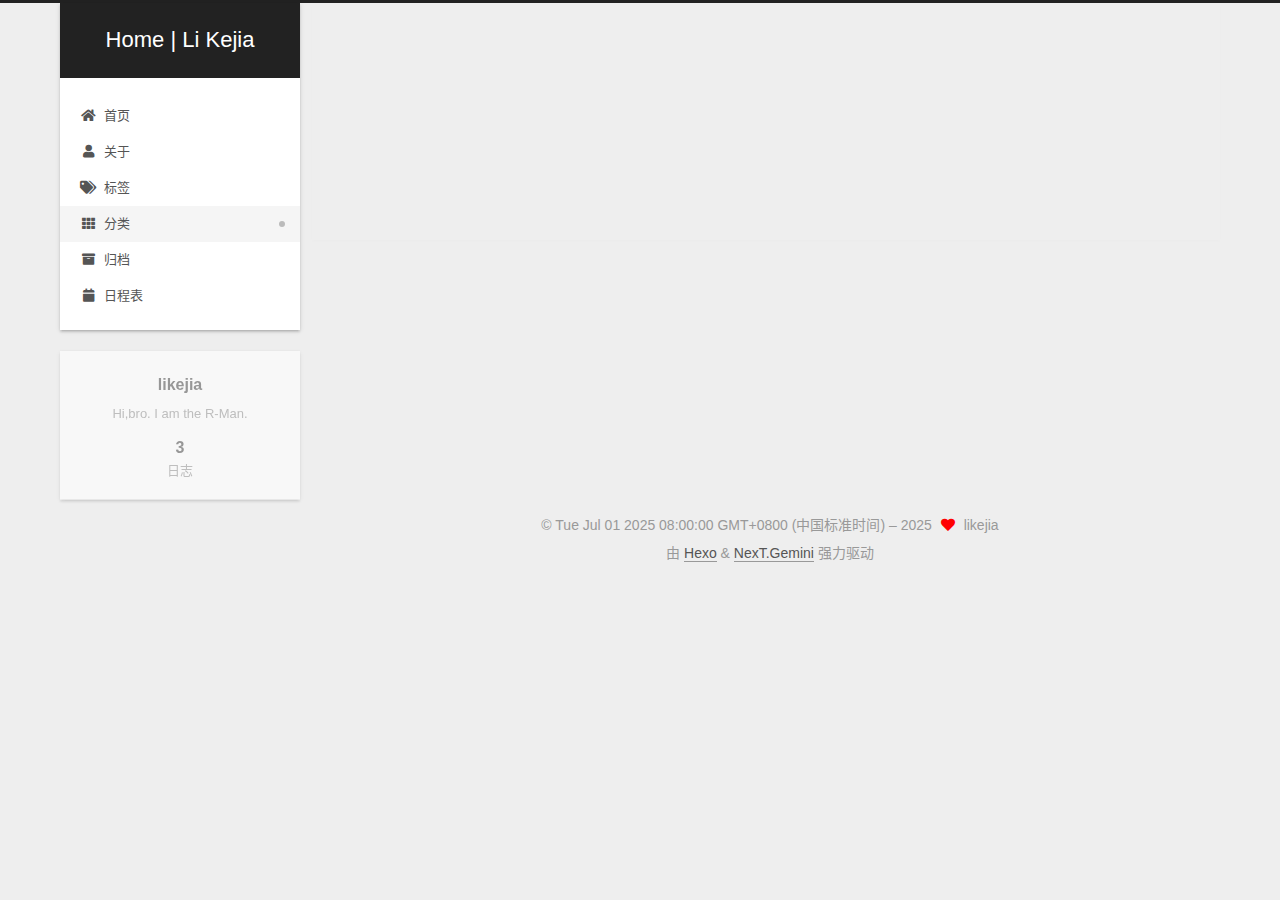
<file: categories/index.html>
<!DOCTYPE html>
<html lang="zh-CN">
<head>
  <meta charset="UTF-8">
<meta name="viewport" content="width=device-width, initial-scale=1, maximum-scale=2">
<meta name="theme-color" content="#222">
<meta name="generator" content="Hexo 7.3.0">
  <link rel="apple-touch-icon" sizes="180x180" href="/images/apple-touch-icon-next.png">
  <link rel="icon" type="image/png" sizes="32x32" href="/images/favicon-32x32-next.png">
  <link rel="icon" type="image/png" sizes="16x16" href="/images/favicon-16x16-next.png">
  <link rel="mask-icon" href="/images/logo.svg" color="#222">

<link rel="stylesheet" href="/css/main.css">


<link rel="stylesheet" href="/lib/font-awesome/css/all.min.css">

<script id="hexo-configurations">
    var NexT = window.NexT || {};
    var CONFIG = {"hostname":"example.com","root":"/","scheme":"Gemini","version":"7.8.0","exturl":false,"sidebar":{"position":"left","display":"post","padding":18,"offset":12,"onmobile":false},"copycode":{"enable":false,"show_result":false,"style":null},"back2top":{"enable":true,"sidebar":false,"scrollpercent":false},"bookmark":{"enable":false,"color":"#222","save":"auto"},"fancybox":false,"mediumzoom":false,"lazyload":false,"pangu":false,"comments":{"style":"tabs","active":null,"storage":true,"lazyload":false,"nav":null},"algolia":{"hits":{"per_page":10},"labels":{"input_placeholder":"Search for Posts","hits_empty":"We didn't find any results for the search: ${query}","hits_stats":"${hits} results found in ${time} ms"}},"localsearch":{"enable":false,"trigger":"auto","top_n_per_article":1,"unescape":false,"preload":false},"motion":{"enable":true,"async":false,"transition":{"post_block":"fadeIn","post_header":"slideDownIn","post_body":"slideDownIn","coll_header":"slideLeftIn","sidebar":"slideUpIn"}}};
  </script>

  <meta name="description" content="Hi,bro. I am the R-Man.">
<meta property="og:type" content="website">
<meta property="og:title" content="分类">
<meta property="og:url" content="http://example.com/categories/index.html">
<meta property="og:site_name" content="Home | Li Kejia">
<meta property="og:description" content="Hi,bro. I am the R-Man.">
<meta property="og:locale" content="zh_CN">
<meta property="article:published_time" content="2025-07-02T02:50:17.000Z">
<meta property="article:modified_time" content="2025-07-02T02:55:13.685Z">
<meta property="article:author" content="likejia">
<meta name="twitter:card" content="summary">

<link rel="canonical" href="http://example.com/categories/">


<script id="page-configurations">
  // https://hexo.io/docs/variables.html
  CONFIG.page = {
    sidebar: "",
    isHome : false,
    isPost : false,
    lang   : 'zh-CN'
  };
</script>

  <title>分类 | Home | Li Kejia
</title>
  






  <noscript>
  <style>
  .use-motion .brand,
  .use-motion .menu-item,
  .sidebar-inner,
  .use-motion .post-block,
  .use-motion .pagination,
  .use-motion .comments,
  .use-motion .post-header,
  .use-motion .post-body,
  .use-motion .collection-header { opacity: initial; }

  .use-motion .site-title,
  .use-motion .site-subtitle {
    opacity: initial;
    top: initial;
  }

  .use-motion .logo-line-before i { left: initial; }
  .use-motion .logo-line-after i { right: initial; }
  </style>
</noscript>

</head>

<body itemscope itemtype="http://schema.org/WebPage">
  <div class="container use-motion">
    <div class="headband"></div>

    <header class="header" itemscope itemtype="http://schema.org/WPHeader">
      <div class="header-inner"><div class="site-brand-container">
  <div class="site-nav-toggle">
    <div class="toggle" aria-label="切换导航栏">
      <span class="toggle-line toggle-line-first"></span>
      <span class="toggle-line toggle-line-middle"></span>
      <span class="toggle-line toggle-line-last"></span>
    </div>
  </div>

  <div class="site-meta">

    <a href="/" class="brand" rel="start">
      <span class="logo-line-before"><i></i></span>
      <h1 class="site-title">Home | Li Kejia</h1>
      <span class="logo-line-after"><i></i></span>
    </a>
  </div>

  <div class="site-nav-right">
    <div class="toggle popup-trigger">
    </div>
  </div>
</div>




<nav class="site-nav">
  <ul id="menu" class="main-menu menu">
        <li class="menu-item menu-item-home">

    <a href="/" rel="section"><i class="fa fa-home fa-fw"></i>首页</a>

  </li>
        <li class="menu-item menu-item-about">

    <a href="/about/" rel="section"><i class="fa fa-user fa-fw"></i>关于</a>

  </li>
        <li class="menu-item menu-item-tags">

    <a href="/tags/" rel="section"><i class="fa fa-tags fa-fw"></i>标签</a>

  </li>
        <li class="menu-item menu-item-categories">

    <a href="/categories/" rel="section"><i class="fa fa-th fa-fw"></i>分类</a>

  </li>
        <li class="menu-item menu-item-archives">

    <a href="/archives/" rel="section"><i class="fa fa-archive fa-fw"></i>归档</a>

  </li>
        <li class="menu-item menu-item-schedule">

    <a href="/schedule/" rel="section"><i class="fa fa-calendar fa-fw"></i>日程表</a>

  </li>
  </ul>
</nav>




</div>
    </header>

    
  <div class="back-to-top">
    <i class="fa fa-arrow-up"></i>
    <span>0%</span>
  </div>


    <main class="main">
      <div class="main-inner">
        <div class="content-wrap">
          
  
  

          <div class="content page posts-expand">
            

    
    
    
    <div class="post-block" lang="zh-CN">
      <header class="post-header">

<h1 class="post-title" itemprop="name headline">分类
</h1>

<div class="post-meta">
  

</div>

</header>

      
      
      
      <div class="post-body">
          <div class="category-all-page">
            <div class="category-all-title">
              暂无分类
            </div>
            <div class="category-all">
              
            </div>
          </div>
        
      </div>
      
      
      
    </div>
    

    
    
    


          </div>
          

<script>
  window.addEventListener('tabs:register', () => {
    let { activeClass } = CONFIG.comments;
    if (CONFIG.comments.storage) {
      activeClass = localStorage.getItem('comments_active') || activeClass;
    }
    if (activeClass) {
      let activeTab = document.querySelector(`a[href="#comment-${activeClass}"]`);
      if (activeTab) {
        activeTab.click();
      }
    }
  });
  if (CONFIG.comments.storage) {
    window.addEventListener('tabs:click', event => {
      if (!event.target.matches('.tabs-comment .tab-content .tab-pane')) return;
      let commentClass = event.target.classList[1];
      localStorage.setItem('comments_active', commentClass);
    });
  }
</script>

        </div>
          
  
  <div class="toggle sidebar-toggle">
    <span class="toggle-line toggle-line-first"></span>
    <span class="toggle-line toggle-line-middle"></span>
    <span class="toggle-line toggle-line-last"></span>
  </div>

  <aside class="sidebar">
    <div class="sidebar-inner">

      <ul class="sidebar-nav motion-element">
        <li class="sidebar-nav-toc">
          文章目录
        </li>
        <li class="sidebar-nav-overview">
          站点概览
        </li>
      </ul>

      <!--noindex-->
      <div class="post-toc-wrap sidebar-panel">
      </div>
      <!--/noindex-->

      <div class="site-overview-wrap sidebar-panel">
        <div class="site-author motion-element" itemprop="author" itemscope itemtype="http://schema.org/Person">
  <p class="site-author-name" itemprop="name">likejia</p>
  <div class="site-description" itemprop="description">Hi,bro. I am the R-Man.</div>
</div>
<div class="site-state-wrap motion-element">
  <nav class="site-state">
      <div class="site-state-item site-state-posts">
          <a href="/archives/">
        
          <span class="site-state-item-count">3</span>
          <span class="site-state-item-name">日志</span>
        </a>
      </div>
  </nav>
</div>



      </div>

    </div>
  </aside>
  <div id="sidebar-dimmer"></div>


      </div>
    </main>

    <footer class="footer">
      <div class="footer-inner">
        

        

<div class="copyright">
  
  &copy; Tue Jul 01 2025 08:00:00 GMT+0800 (中国标准时间) – 
  <span itemprop="copyrightYear">2025</span>
  <span class="with-love">
    <i class="fa fa-heart"></i>
  </span>
  <span class="author" itemprop="copyrightHolder">likejia</span>
</div>
  <div class="powered-by">由 <a href="https://hexo.io/" class="theme-link" rel="noopener" target="_blank">Hexo</a> & <a href="https://theme-next.org/" class="theme-link" rel="noopener" target="_blank">NexT.Gemini</a> 强力驱动
  </div>

        








      </div>
    </footer>
  </div>

  
  <script src="/lib/anime.min.js"></script>
  <script src="/lib/velocity/velocity.min.js"></script>
  <script src="/lib/velocity/velocity.ui.min.js"></script>

<script src="/js/utils.js"></script>

<script src="/js/motion.js"></script>


<script src="/js/schemes/pisces.js"></script>


<script src="/js/next-boot.js"></script>




  















  

  

</body>
</html>
</file>
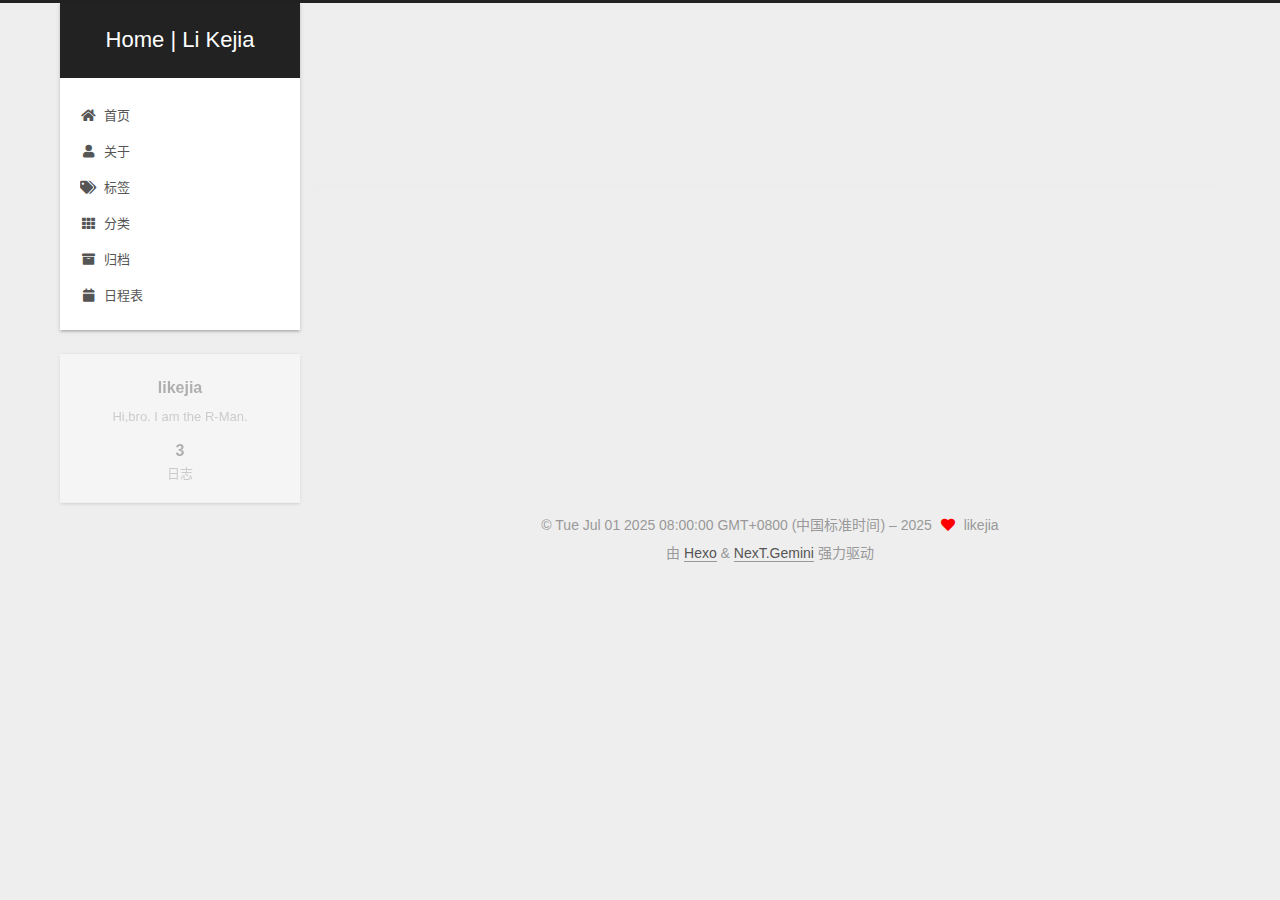
<file: resources/index.html>
<!DOCTYPE html>
<html lang="zh-CN">
<head>
  <meta charset="UTF-8">
<meta name="viewport" content="width=device-width, initial-scale=1, maximum-scale=2">
<meta name="theme-color" content="#222">
<meta name="generator" content="Hexo 7.3.0">
  <link rel="apple-touch-icon" sizes="180x180" href="/images/apple-touch-icon-next.png">
  <link rel="icon" type="image/png" sizes="32x32" href="/images/favicon-32x32-next.png">
  <link rel="icon" type="image/png" sizes="16x16" href="/images/favicon-16x16-next.png">
  <link rel="mask-icon" href="/images/logo.svg" color="#222">

<link rel="stylesheet" href="/css/main.css">


<link rel="stylesheet" href="/lib/font-awesome/css/all.min.css">

<script id="hexo-configurations">
    var NexT = window.NexT || {};
    var CONFIG = {"hostname":"example.com","root":"/","scheme":"Gemini","version":"7.8.0","exturl":false,"sidebar":{"position":"left","display":"post","padding":18,"offset":12,"onmobile":false},"copycode":{"enable":false,"show_result":false,"style":null},"back2top":{"enable":true,"sidebar":false,"scrollpercent":false},"bookmark":{"enable":false,"color":"#222","save":"auto"},"fancybox":false,"mediumzoom":false,"lazyload":false,"pangu":false,"comments":{"style":"tabs","active":null,"storage":true,"lazyload":false,"nav":null},"algolia":{"hits":{"per_page":10},"labels":{"input_placeholder":"Search for Posts","hits_empty":"We didn't find any results for the search: ${query}","hits_stats":"${hits} results found in ${time} ms"}},"localsearch":{"enable":false,"trigger":"auto","top_n_per_article":1,"unescape":false,"preload":false},"motion":{"enable":true,"async":false,"transition":{"post_block":"fadeIn","post_header":"slideDownIn","post_body":"slideDownIn","coll_header":"slideLeftIn","sidebar":"slideUpIn"}}};
  </script>

  <meta name="description" content="Hi,bro. I am the R-Man.">
<meta property="og:type" content="website">
<meta property="og:title" content="资源">
<meta property="og:url" content="http://example.com/resources/index.html">
<meta property="og:site_name" content="Home | Li Kejia">
<meta property="og:description" content="Hi,bro. I am the R-Man.">
<meta property="og:locale" content="zh_CN">
<meta property="article:published_time" content="2025-07-02T02:50:36.000Z">
<meta property="article:modified_time" content="2025-07-02T02:54:10.667Z">
<meta property="article:author" content="likejia">
<meta name="twitter:card" content="summary">

<link rel="canonical" href="http://example.com/resources/">


<script id="page-configurations">
  // https://hexo.io/docs/variables.html
  CONFIG.page = {
    sidebar: "",
    isHome : false,
    isPost : false,
    lang   : 'zh-CN'
  };
</script>

  <title>资源 | Home | Li Kejia
</title>
  






  <noscript>
  <style>
  .use-motion .brand,
  .use-motion .menu-item,
  .sidebar-inner,
  .use-motion .post-block,
  .use-motion .pagination,
  .use-motion .comments,
  .use-motion .post-header,
  .use-motion .post-body,
  .use-motion .collection-header { opacity: initial; }

  .use-motion .site-title,
  .use-motion .site-subtitle {
    opacity: initial;
    top: initial;
  }

  .use-motion .logo-line-before i { left: initial; }
  .use-motion .logo-line-after i { right: initial; }
  </style>
</noscript>

</head>

<body itemscope itemtype="http://schema.org/WebPage">
  <div class="container use-motion">
    <div class="headband"></div>

    <header class="header" itemscope itemtype="http://schema.org/WPHeader">
      <div class="header-inner"><div class="site-brand-container">
  <div class="site-nav-toggle">
    <div class="toggle" aria-label="切换导航栏">
      <span class="toggle-line toggle-line-first"></span>
      <span class="toggle-line toggle-line-middle"></span>
      <span class="toggle-line toggle-line-last"></span>
    </div>
  </div>

  <div class="site-meta">

    <a href="/" class="brand" rel="start">
      <span class="logo-line-before"><i></i></span>
      <h1 class="site-title">Home | Li Kejia</h1>
      <span class="logo-line-after"><i></i></span>
    </a>
  </div>

  <div class="site-nav-right">
    <div class="toggle popup-trigger">
    </div>
  </div>
</div>




<nav class="site-nav">
  <ul id="menu" class="main-menu menu">
        <li class="menu-item menu-item-home">

    <a href="/" rel="section"><i class="fa fa-home fa-fw"></i>首页</a>

  </li>
        <li class="menu-item menu-item-about">

    <a href="/about/" rel="section"><i class="fa fa-user fa-fw"></i>关于</a>

  </li>
        <li class="menu-item menu-item-tags">

    <a href="/tags/" rel="section"><i class="fa fa-tags fa-fw"></i>标签</a>

  </li>
        <li class="menu-item menu-item-categories">

    <a href="/categories/" rel="section"><i class="fa fa-th fa-fw"></i>分类</a>

  </li>
        <li class="menu-item menu-item-archives">

    <a href="/archives/" rel="section"><i class="fa fa-archive fa-fw"></i>归档</a>

  </li>
        <li class="menu-item menu-item-schedule">

    <a href="/schedule/" rel="section"><i class="fa fa-calendar fa-fw"></i>日程表</a>

  </li>
  </ul>
</nav>




</div>
    </header>

    
  <div class="back-to-top">
    <i class="fa fa-arrow-up"></i>
    <span>0%</span>
  </div>


    <main class="main">
      <div class="main-inner">
        <div class="content-wrap">
          
  
  

          <div class="content page posts-expand">
            

    
    
    
    <div class="post-block" lang="zh-CN">
      <header class="post-header">

<h1 class="post-title" itemprop="name headline">资源
</h1>

<div class="post-meta">
  

</div>

</header>

      
      
      
      <div class="post-body">
          
      </div>
      
      
      
    </div>
    

    
    
    


          </div>
          

<script>
  window.addEventListener('tabs:register', () => {
    let { activeClass } = CONFIG.comments;
    if (CONFIG.comments.storage) {
      activeClass = localStorage.getItem('comments_active') || activeClass;
    }
    if (activeClass) {
      let activeTab = document.querySelector(`a[href="#comment-${activeClass}"]`);
      if (activeTab) {
        activeTab.click();
      }
    }
  });
  if (CONFIG.comments.storage) {
    window.addEventListener('tabs:click', event => {
      if (!event.target.matches('.tabs-comment .tab-content .tab-pane')) return;
      let commentClass = event.target.classList[1];
      localStorage.setItem('comments_active', commentClass);
    });
  }
</script>

        </div>
          
  
  <div class="toggle sidebar-toggle">
    <span class="toggle-line toggle-line-first"></span>
    <span class="toggle-line toggle-line-middle"></span>
    <span class="toggle-line toggle-line-last"></span>
  </div>

  <aside class="sidebar">
    <div class="sidebar-inner">

      <ul class="sidebar-nav motion-element">
        <li class="sidebar-nav-toc">
          文章目录
        </li>
        <li class="sidebar-nav-overview">
          站点概览
        </li>
      </ul>

      <!--noindex-->
      <div class="post-toc-wrap sidebar-panel">
      </div>
      <!--/noindex-->

      <div class="site-overview-wrap sidebar-panel">
        <div class="site-author motion-element" itemprop="author" itemscope itemtype="http://schema.org/Person">
  <p class="site-author-name" itemprop="name">likejia</p>
  <div class="site-description" itemprop="description">Hi,bro. I am the R-Man.</div>
</div>
<div class="site-state-wrap motion-element">
  <nav class="site-state">
      <div class="site-state-item site-state-posts">
          <a href="/archives/">
        
          <span class="site-state-item-count">3</span>
          <span class="site-state-item-name">日志</span>
        </a>
      </div>
  </nav>
</div>



      </div>

    </div>
  </aside>
  <div id="sidebar-dimmer"></div>


      </div>
    </main>

    <footer class="footer">
      <div class="footer-inner">
        

        

<div class="copyright">
  
  &copy; Tue Jul 01 2025 08:00:00 GMT+0800 (中国标准时间) – 
  <span itemprop="copyrightYear">2025</span>
  <span class="with-love">
    <i class="fa fa-heart"></i>
  </span>
  <span class="author" itemprop="copyrightHolder">likejia</span>
</div>
  <div class="powered-by">由 <a href="https://hexo.io/" class="theme-link" rel="noopener" target="_blank">Hexo</a> & <a href="https://theme-next.org/" class="theme-link" rel="noopener" target="_blank">NexT.Gemini</a> 强力驱动
  </div>

        








      </div>
    </footer>
  </div>

  
  <script src="/lib/anime.min.js"></script>
  <script src="/lib/velocity/velocity.min.js"></script>
  <script src="/lib/velocity/velocity.ui.min.js"></script>

<script src="/js/utils.js"></script>

<script src="/js/motion.js"></script>


<script src="/js/schemes/pisces.js"></script>


<script src="/js/next-boot.js"></script>




  















  

  

</body>
</html>
</file>
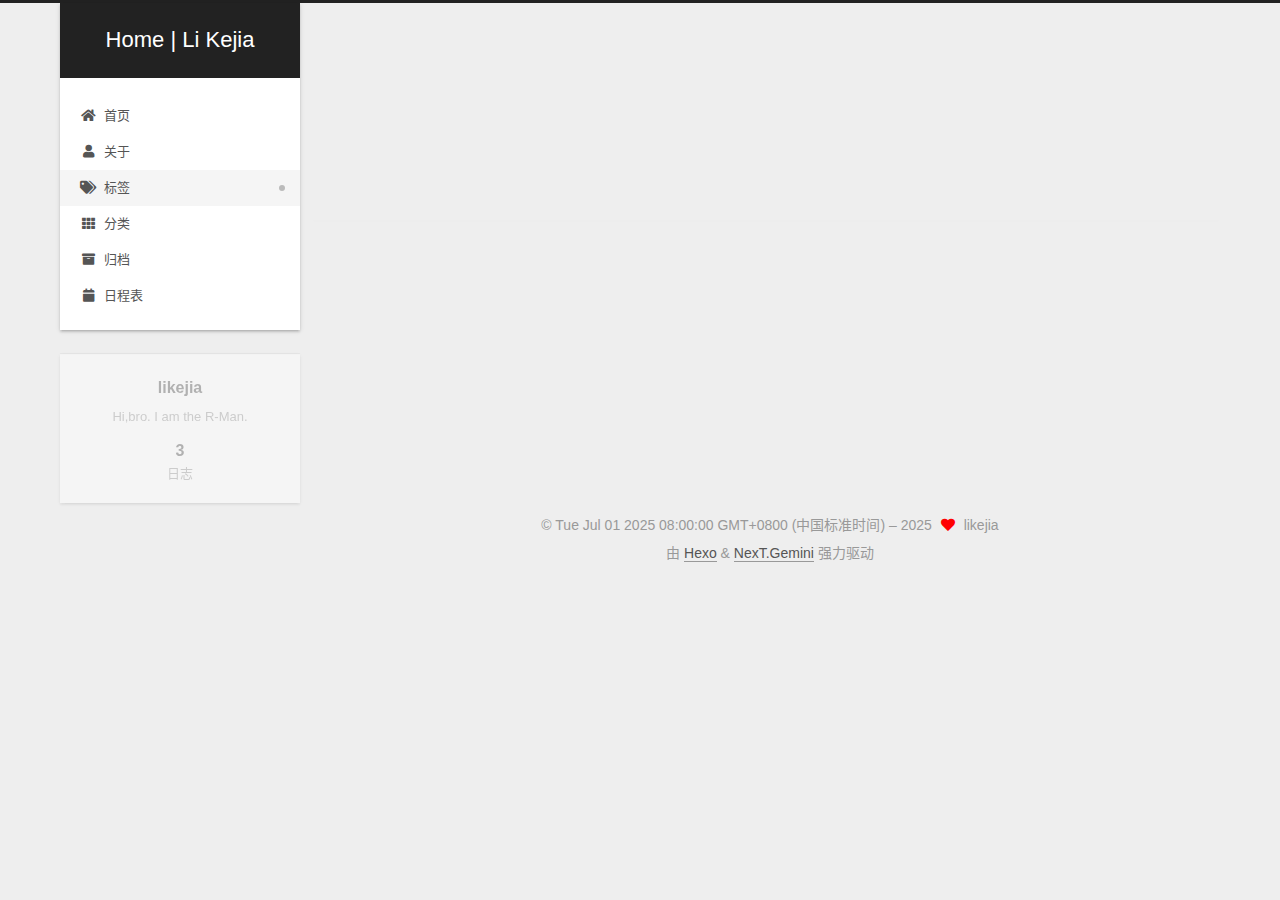
<file: tags/index.html>
<!DOCTYPE html>
<html lang="zh-CN">
<head>
  <meta charset="UTF-8">
<meta name="viewport" content="width=device-width, initial-scale=1, maximum-scale=2">
<meta name="theme-color" content="#222">
<meta name="generator" content="Hexo 7.3.0">
  <link rel="apple-touch-icon" sizes="180x180" href="/images/apple-touch-icon-next.png">
  <link rel="icon" type="image/png" sizes="32x32" href="/images/favicon-32x32-next.png">
  <link rel="icon" type="image/png" sizes="16x16" href="/images/favicon-16x16-next.png">
  <link rel="mask-icon" href="/images/logo.svg" color="#222">

<link rel="stylesheet" href="/css/main.css">


<link rel="stylesheet" href="/lib/font-awesome/css/all.min.css">

<script id="hexo-configurations">
    var NexT = window.NexT || {};
    var CONFIG = {"hostname":"example.com","root":"/","scheme":"Gemini","version":"7.8.0","exturl":false,"sidebar":{"position":"left","display":"post","padding":18,"offset":12,"onmobile":false},"copycode":{"enable":false,"show_result":false,"style":null},"back2top":{"enable":true,"sidebar":false,"scrollpercent":false},"bookmark":{"enable":false,"color":"#222","save":"auto"},"fancybox":false,"mediumzoom":false,"lazyload":false,"pangu":false,"comments":{"style":"tabs","active":null,"storage":true,"lazyload":false,"nav":null},"algolia":{"hits":{"per_page":10},"labels":{"input_placeholder":"Search for Posts","hits_empty":"We didn't find any results for the search: ${query}","hits_stats":"${hits} results found in ${time} ms"}},"localsearch":{"enable":false,"trigger":"auto","top_n_per_article":1,"unescape":false,"preload":false},"motion":{"enable":true,"async":false,"transition":{"post_block":"fadeIn","post_header":"slideDownIn","post_body":"slideDownIn","coll_header":"slideLeftIn","sidebar":"slideUpIn"}}};
  </script>

  <meta name="description" content="Hi,bro. I am the R-Man.">
<meta property="og:type" content="website">
<meta property="og:title" content="标签">
<meta property="og:url" content="http://example.com/tags/index.html">
<meta property="og:site_name" content="Home | Li Kejia">
<meta property="og:description" content="Hi,bro. I am the R-Man.">
<meta property="og:locale" content="zh_CN">
<meta property="article:published_time" content="2025-07-02T02:50:25.000Z">
<meta property="article:modified_time" content="2025-07-02T02:54:19.002Z">
<meta property="article:author" content="likejia">
<meta name="twitter:card" content="summary">

<link rel="canonical" href="http://example.com/tags/">


<script id="page-configurations">
  // https://hexo.io/docs/variables.html
  CONFIG.page = {
    sidebar: "",
    isHome : false,
    isPost : false,
    lang   : 'zh-CN'
  };
</script>

  <title>标签 | Home | Li Kejia
</title>
  






  <noscript>
  <style>
  .use-motion .brand,
  .use-motion .menu-item,
  .sidebar-inner,
  .use-motion .post-block,
  .use-motion .pagination,
  .use-motion .comments,
  .use-motion .post-header,
  .use-motion .post-body,
  .use-motion .collection-header { opacity: initial; }

  .use-motion .site-title,
  .use-motion .site-subtitle {
    opacity: initial;
    top: initial;
  }

  .use-motion .logo-line-before i { left: initial; }
  .use-motion .logo-line-after i { right: initial; }
  </style>
</noscript>

</head>

<body itemscope itemtype="http://schema.org/WebPage">
  <div class="container use-motion">
    <div class="headband"></div>

    <header class="header" itemscope itemtype="http://schema.org/WPHeader">
      <div class="header-inner"><div class="site-brand-container">
  <div class="site-nav-toggle">
    <div class="toggle" aria-label="切换导航栏">
      <span class="toggle-line toggle-line-first"></span>
      <span class="toggle-line toggle-line-middle"></span>
      <span class="toggle-line toggle-line-last"></span>
    </div>
  </div>

  <div class="site-meta">

    <a href="/" class="brand" rel="start">
      <span class="logo-line-before"><i></i></span>
      <h1 class="site-title">Home | Li Kejia</h1>
      <span class="logo-line-after"><i></i></span>
    </a>
  </div>

  <div class="site-nav-right">
    <div class="toggle popup-trigger">
    </div>
  </div>
</div>




<nav class="site-nav">
  <ul id="menu" class="main-menu menu">
        <li class="menu-item menu-item-home">

    <a href="/" rel="section"><i class="fa fa-home fa-fw"></i>首页</a>

  </li>
        <li class="menu-item menu-item-about">

    <a href="/about/" rel="section"><i class="fa fa-user fa-fw"></i>关于</a>

  </li>
        <li class="menu-item menu-item-tags">

    <a href="/tags/" rel="section"><i class="fa fa-tags fa-fw"></i>标签</a>

  </li>
        <li class="menu-item menu-item-categories">

    <a href="/categories/" rel="section"><i class="fa fa-th fa-fw"></i>分类</a>

  </li>
        <li class="menu-item menu-item-archives">

    <a href="/archives/" rel="section"><i class="fa fa-archive fa-fw"></i>归档</a>

  </li>
        <li class="menu-item menu-item-schedule">

    <a href="/schedule/" rel="section"><i class="fa fa-calendar fa-fw"></i>日程表</a>

  </li>
  </ul>
</nav>




</div>
    </header>

    
  <div class="back-to-top">
    <i class="fa fa-arrow-up"></i>
    <span>0%</span>
  </div>


    <main class="main">
      <div class="main-inner">
        <div class="content-wrap">
          
  
  

          <div class="content page posts-expand">
            

    
    
    
    <div class="post-block" lang="zh-CN">
      <header class="post-header">

<h1 class="post-title" itemprop="name headline">标签
</h1>

<div class="post-meta">
  

</div>

</header>

      
      
      
      <div class="post-body">
          <div class="tag-cloud">
            <div class="tag-cloud-title">
              暂无标签
            </div>
            <div class="tag-cloud-tags">
              
            </div>
          </div>
        
      </div>
      
      
      
    </div>
    

    
    
    


          </div>
          

<script>
  window.addEventListener('tabs:register', () => {
    let { activeClass } = CONFIG.comments;
    if (CONFIG.comments.storage) {
      activeClass = localStorage.getItem('comments_active') || activeClass;
    }
    if (activeClass) {
      let activeTab = document.querySelector(`a[href="#comment-${activeClass}"]`);
      if (activeTab) {
        activeTab.click();
      }
    }
  });
  if (CONFIG.comments.storage) {
    window.addEventListener('tabs:click', event => {
      if (!event.target.matches('.tabs-comment .tab-content .tab-pane')) return;
      let commentClass = event.target.classList[1];
      localStorage.setItem('comments_active', commentClass);
    });
  }
</script>

        </div>
          
  
  <div class="toggle sidebar-toggle">
    <span class="toggle-line toggle-line-first"></span>
    <span class="toggle-line toggle-line-middle"></span>
    <span class="toggle-line toggle-line-last"></span>
  </div>

  <aside class="sidebar">
    <div class="sidebar-inner">

      <ul class="sidebar-nav motion-element">
        <li class="sidebar-nav-toc">
          文章目录
        </li>
        <li class="sidebar-nav-overview">
          站点概览
        </li>
      </ul>

      <!--noindex-->
      <div class="post-toc-wrap sidebar-panel">
      </div>
      <!--/noindex-->

      <div class="site-overview-wrap sidebar-panel">
        <div class="site-author motion-element" itemprop="author" itemscope itemtype="http://schema.org/Person">
  <p class="site-author-name" itemprop="name">likejia</p>
  <div class="site-description" itemprop="description">Hi,bro. I am the R-Man.</div>
</div>
<div class="site-state-wrap motion-element">
  <nav class="site-state">
      <div class="site-state-item site-state-posts">
          <a href="/archives/">
        
          <span class="site-state-item-count">3</span>
          <span class="site-state-item-name">日志</span>
        </a>
      </div>
  </nav>
</div>



      </div>

    </div>
  </aside>
  <div id="sidebar-dimmer"></div>


      </div>
    </main>

    <footer class="footer">
      <div class="footer-inner">
        

        

<div class="copyright">
  
  &copy; Tue Jul 01 2025 08:00:00 GMT+0800 (中国标准时间) – 
  <span itemprop="copyrightYear">2025</span>
  <span class="with-love">
    <i class="fa fa-heart"></i>
  </span>
  <span class="author" itemprop="copyrightHolder">likejia</span>
</div>
  <div class="powered-by">由 <a href="https://hexo.io/" class="theme-link" rel="noopener" target="_blank">Hexo</a> & <a href="https://theme-next.org/" class="theme-link" rel="noopener" target="_blank">NexT.Gemini</a> 强力驱动
  </div>

        








      </div>
    </footer>
  </div>

  
  <script src="/lib/anime.min.js"></script>
  <script src="/lib/velocity/velocity.min.js"></script>
  <script src="/lib/velocity/velocity.ui.min.js"></script>

<script src="/js/utils.js"></script>

<script src="/js/motion.js"></script>


<script src="/js/schemes/pisces.js"></script>


<script src="/js/next-boot.js"></script>




  















  

  

</body>
</html>
</file>
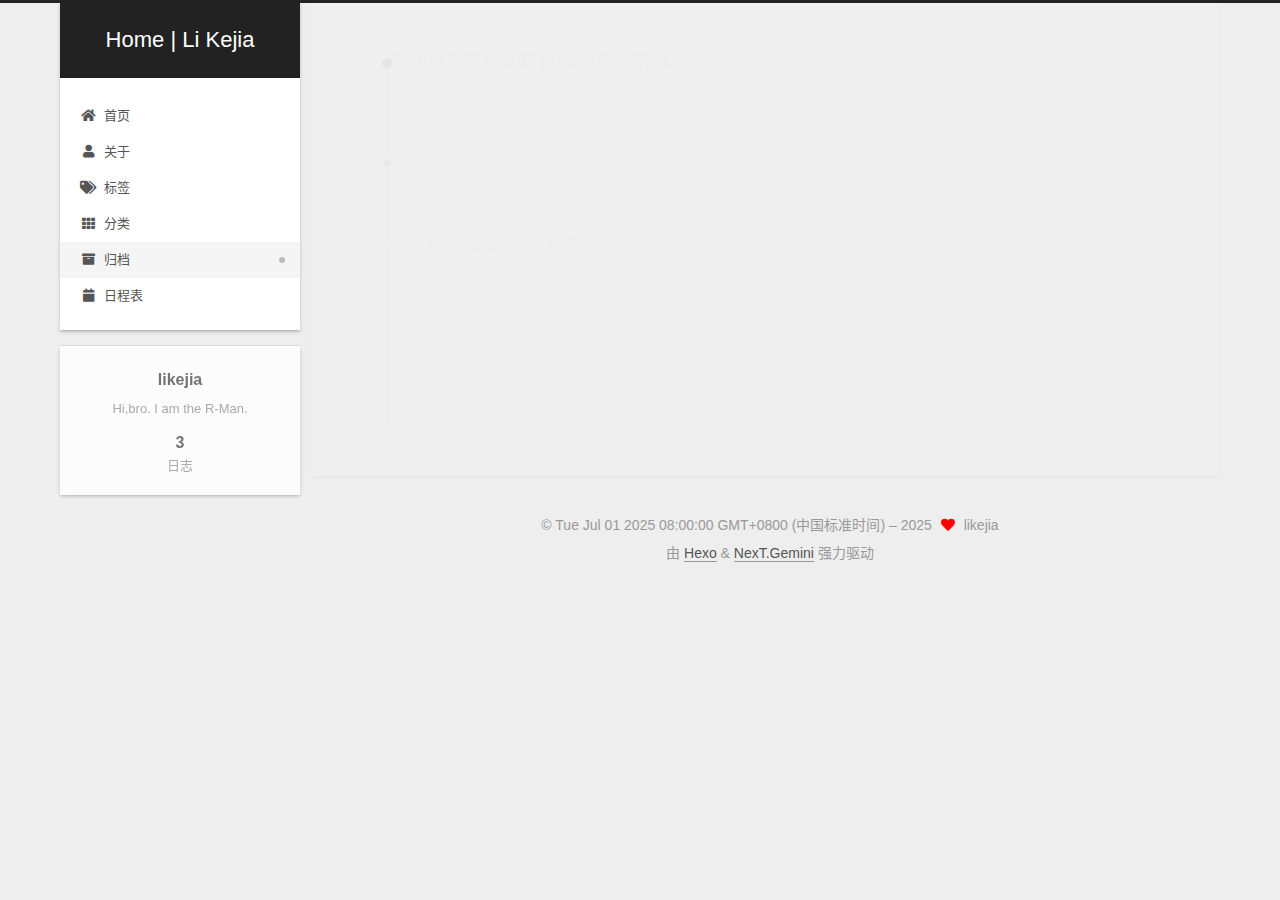
<file: archives/2025/index.html>
<!DOCTYPE html>
<html lang="zh-CN">
<head>
  <meta charset="UTF-8">
<meta name="viewport" content="width=device-width, initial-scale=1, maximum-scale=2">
<meta name="theme-color" content="#222">
<meta name="generator" content="Hexo 7.3.0">
  <link rel="apple-touch-icon" sizes="180x180" href="/images/apple-touch-icon-next.png">
  <link rel="icon" type="image/png" sizes="32x32" href="/images/favicon-32x32-next.png">
  <link rel="icon" type="image/png" sizes="16x16" href="/images/favicon-16x16-next.png">
  <link rel="mask-icon" href="/images/logo.svg" color="#222">

<link rel="stylesheet" href="/css/main.css">


<link rel="stylesheet" href="/lib/font-awesome/css/all.min.css">

<script id="hexo-configurations">
    var NexT = window.NexT || {};
    var CONFIG = {"hostname":"example.com","root":"/","scheme":"Gemini","version":"7.8.0","exturl":false,"sidebar":{"position":"left","display":"post","padding":18,"offset":12,"onmobile":false},"copycode":{"enable":false,"show_result":false,"style":null},"back2top":{"enable":true,"sidebar":false,"scrollpercent":false},"bookmark":{"enable":false,"color":"#222","save":"auto"},"fancybox":false,"mediumzoom":false,"lazyload":false,"pangu":false,"comments":{"style":"tabs","active":null,"storage":true,"lazyload":false,"nav":null},"algolia":{"hits":{"per_page":10},"labels":{"input_placeholder":"Search for Posts","hits_empty":"We didn't find any results for the search: ${query}","hits_stats":"${hits} results found in ${time} ms"}},"localsearch":{"enable":false,"trigger":"auto","top_n_per_article":1,"unescape":false,"preload":false},"motion":{"enable":true,"async":false,"transition":{"post_block":"fadeIn","post_header":"slideDownIn","post_body":"slideDownIn","coll_header":"slideLeftIn","sidebar":"slideUpIn"}}};
  </script>

  <meta name="description" content="Hi,bro. I am the R-Man.">
<meta property="og:type" content="website">
<meta property="og:title" content="Home | Li Kejia">
<meta property="og:url" content="http://example.com/archives/2025/index.html">
<meta property="og:site_name" content="Home | Li Kejia">
<meta property="og:description" content="Hi,bro. I am the R-Man.">
<meta property="og:locale" content="zh_CN">
<meta property="article:author" content="likejia">
<meta name="twitter:card" content="summary">

<link rel="canonical" href="http://example.com/archives/2025/">


<script id="page-configurations">
  // https://hexo.io/docs/variables.html
  CONFIG.page = {
    sidebar: "",
    isHome : false,
    isPost : false,
    lang   : 'zh-CN'
  };
</script>

  <title>归档 | Home | Li Kejia</title>
  






  <noscript>
  <style>
  .use-motion .brand,
  .use-motion .menu-item,
  .sidebar-inner,
  .use-motion .post-block,
  .use-motion .pagination,
  .use-motion .comments,
  .use-motion .post-header,
  .use-motion .post-body,
  .use-motion .collection-header { opacity: initial; }

  .use-motion .site-title,
  .use-motion .site-subtitle {
    opacity: initial;
    top: initial;
  }

  .use-motion .logo-line-before i { left: initial; }
  .use-motion .logo-line-after i { right: initial; }
  </style>
</noscript>

</head>

<body itemscope itemtype="http://schema.org/WebPage">
  <div class="container use-motion">
    <div class="headband"></div>

    <header class="header" itemscope itemtype="http://schema.org/WPHeader">
      <div class="header-inner"><div class="site-brand-container">
  <div class="site-nav-toggle">
    <div class="toggle" aria-label="切换导航栏">
      <span class="toggle-line toggle-line-first"></span>
      <span class="toggle-line toggle-line-middle"></span>
      <span class="toggle-line toggle-line-last"></span>
    </div>
  </div>

  <div class="site-meta">

    <a href="/" class="brand" rel="start">
      <span class="logo-line-before"><i></i></span>
      <h1 class="site-title">Home | Li Kejia</h1>
      <span class="logo-line-after"><i></i></span>
    </a>
  </div>

  <div class="site-nav-right">
    <div class="toggle popup-trigger">
    </div>
  </div>
</div>




<nav class="site-nav">
  <ul id="menu" class="main-menu menu">
        <li class="menu-item menu-item-home">

    <a href="/" rel="section"><i class="fa fa-home fa-fw"></i>首页</a>

  </li>
        <li class="menu-item menu-item-about">

    <a href="/about/" rel="section"><i class="fa fa-user fa-fw"></i>关于</a>

  </li>
        <li class="menu-item menu-item-tags">

    <a href="/tags/" rel="section"><i class="fa fa-tags fa-fw"></i>标签</a>

  </li>
        <li class="menu-item menu-item-categories">

    <a href="/categories/" rel="section"><i class="fa fa-th fa-fw"></i>分类</a>

  </li>
        <li class="menu-item menu-item-archives">

    <a href="/archives/" rel="section"><i class="fa fa-archive fa-fw"></i>归档</a>

  </li>
        <li class="menu-item menu-item-schedule">

    <a href="/schedule/" rel="section"><i class="fa fa-calendar fa-fw"></i>日程表</a>

  </li>
  </ul>
</nav>




</div>
    </header>

    
  <div class="back-to-top">
    <i class="fa fa-arrow-up"></i>
    <span>0%</span>
  </div>


    <main class="main">
      <div class="main-inner">
        <div class="content-wrap">
          

          <div class="content archive">
            

  
  
  
  <div class="post-block">
    <div class="posts-collapse">
      <div class="collection-title">
        <span class="collection-header">嗯..! 目前共计 3 篇日志。 继续努力。</span>
      </div>

      
    <div class="collection-year">
      <span class="collection-header">2025</span>
    </div>

  <article itemscope itemtype="http://schema.org/Article">
    <header class="post-header">

      <div class="post-meta">
        <time itemprop="dateCreated"
              datetime="2025-07-17T10:59:11+08:00"
              content="2025-07-17">
          07-17
        </time>
      </div>

      <div class="post-title">
          <a class="post-title-link" href="/2025/07/17/ArcGIS%E5%8A%A0%E8%BD%BD%E5%A4%A9%E5%9C%B0%E5%9B%BE/" itemprop="url">
            <span itemprop="name">ArcGIS加载天地图</span>
          </a>
      </div>

    </header>
  </article>

  <article itemscope itemtype="http://schema.org/Article">
    <header class="post-header">

      <div class="post-meta">
        <time itemprop="dateCreated"
              datetime="2025-07-07T16:21:54+08:00"
              content="2025-07-07">
          07-07
        </time>
      </div>

      <div class="post-title">
          <a class="post-title-link" href="/2025/07/07/Markdown%E8%AF%AD%E6%B3%95/" itemprop="url">
            <span itemprop="name">Markdown语法</span>
          </a>
      </div>

    </header>
  </article>

  <article itemscope itemtype="http://schema.org/Article">
    <header class="post-header">

      <div class="post-meta">
        <time itemprop="dateCreated"
              datetime="2025-07-02T15:12:57+08:00"
              content="2025-07-02">
          07-02
        </time>
      </div>

      <div class="post-title">
          <a class="post-title-link" href="/2025/07/02/%E7%8E%AF%E5%A2%83%E5%AE%89%E8%A3%85/" itemprop="url">
            <span itemprop="name">前端开发环境安装</span>
          </a>
      </div>

    </header>
  </article>


    </div>
  </div>
  
  
  

  



          </div>
          

<script>
  window.addEventListener('tabs:register', () => {
    let { activeClass } = CONFIG.comments;
    if (CONFIG.comments.storage) {
      activeClass = localStorage.getItem('comments_active') || activeClass;
    }
    if (activeClass) {
      let activeTab = document.querySelector(`a[href="#comment-${activeClass}"]`);
      if (activeTab) {
        activeTab.click();
      }
    }
  });
  if (CONFIG.comments.storage) {
    window.addEventListener('tabs:click', event => {
      if (!event.target.matches('.tabs-comment .tab-content .tab-pane')) return;
      let commentClass = event.target.classList[1];
      localStorage.setItem('comments_active', commentClass);
    });
  }
</script>

        </div>
          
  
  <div class="toggle sidebar-toggle">
    <span class="toggle-line toggle-line-first"></span>
    <span class="toggle-line toggle-line-middle"></span>
    <span class="toggle-line toggle-line-last"></span>
  </div>

  <aside class="sidebar">
    <div class="sidebar-inner">

      <ul class="sidebar-nav motion-element">
        <li class="sidebar-nav-toc">
          文章目录
        </li>
        <li class="sidebar-nav-overview">
          站点概览
        </li>
      </ul>

      <!--noindex-->
      <div class="post-toc-wrap sidebar-panel">
      </div>
      <!--/noindex-->

      <div class="site-overview-wrap sidebar-panel">
        <div class="site-author motion-element" itemprop="author" itemscope itemtype="http://schema.org/Person">
  <p class="site-author-name" itemprop="name">likejia</p>
  <div class="site-description" itemprop="description">Hi,bro. I am the R-Man.</div>
</div>
<div class="site-state-wrap motion-element">
  <nav class="site-state">
      <div class="site-state-item site-state-posts">
          <a href="/archives/">
        
          <span class="site-state-item-count">3</span>
          <span class="site-state-item-name">日志</span>
        </a>
      </div>
  </nav>
</div>



      </div>

    </div>
  </aside>
  <div id="sidebar-dimmer"></div>


      </div>
    </main>

    <footer class="footer">
      <div class="footer-inner">
        

        

<div class="copyright">
  
  &copy; Tue Jul 01 2025 08:00:00 GMT+0800 (中国标准时间) – 
  <span itemprop="copyrightYear">2025</span>
  <span class="with-love">
    <i class="fa fa-heart"></i>
  </span>
  <span class="author" itemprop="copyrightHolder">likejia</span>
</div>
  <div class="powered-by">由 <a href="https://hexo.io/" class="theme-link" rel="noopener" target="_blank">Hexo</a> & <a href="https://theme-next.org/" class="theme-link" rel="noopener" target="_blank">NexT.Gemini</a> 强力驱动
  </div>

        








      </div>
    </footer>
  </div>

  
  <script src="/lib/anime.min.js"></script>
  <script src="/lib/velocity/velocity.min.js"></script>
  <script src="/lib/velocity/velocity.ui.min.js"></script>

<script src="/js/utils.js"></script>

<script src="/js/motion.js"></script>


<script src="/js/schemes/pisces.js"></script>


<script src="/js/next-boot.js"></script>




  















  

  

</body>
</html>
</file>
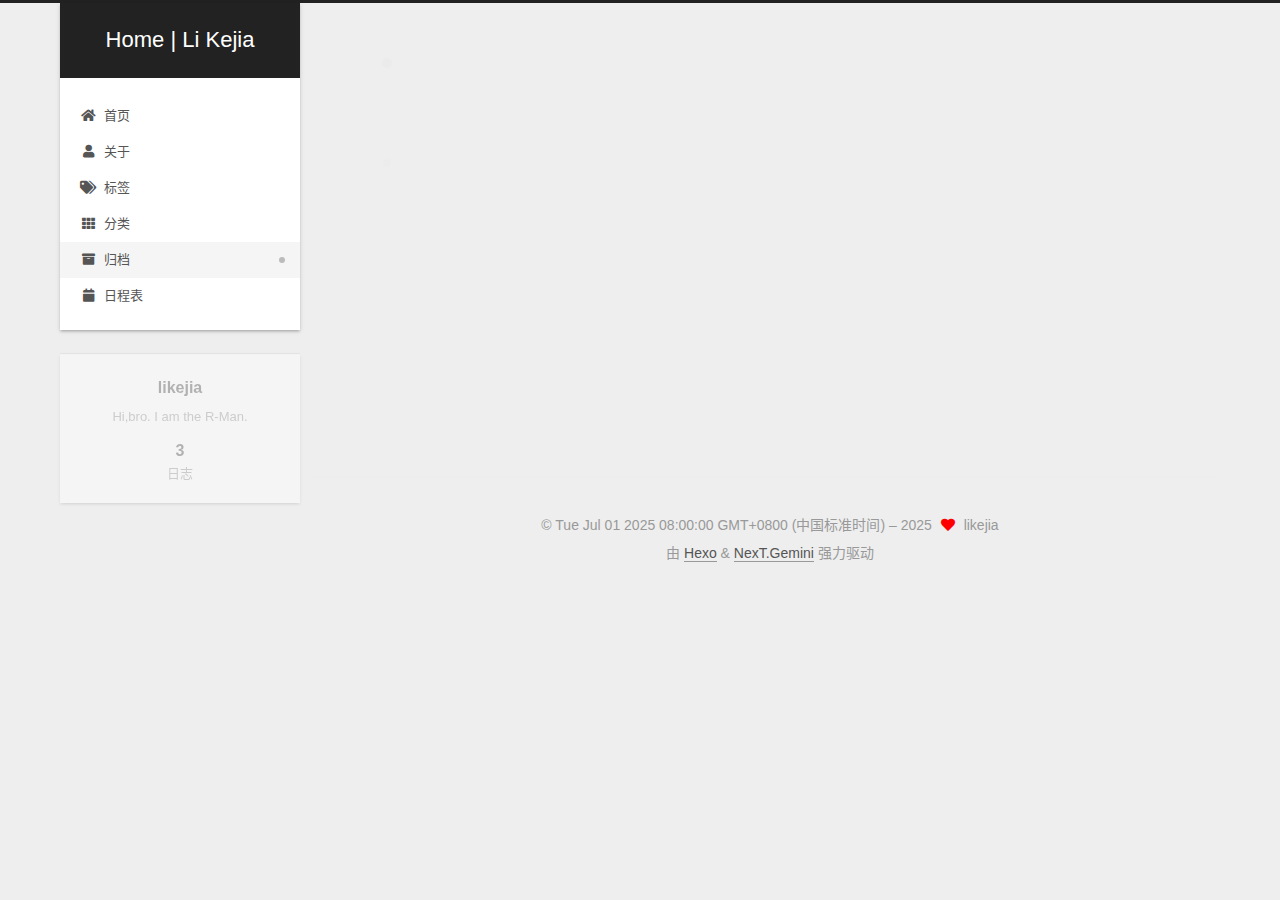
<file: archives/2025/07/index.html>
<!DOCTYPE html>
<html lang="zh-CN">
<head>
  <meta charset="UTF-8">
<meta name="viewport" content="width=device-width, initial-scale=1, maximum-scale=2">
<meta name="theme-color" content="#222">
<meta name="generator" content="Hexo 7.3.0">
  <link rel="apple-touch-icon" sizes="180x180" href="/images/apple-touch-icon-next.png">
  <link rel="icon" type="image/png" sizes="32x32" href="/images/favicon-32x32-next.png">
  <link rel="icon" type="image/png" sizes="16x16" href="/images/favicon-16x16-next.png">
  <link rel="mask-icon" href="/images/logo.svg" color="#222">

<link rel="stylesheet" href="/css/main.css">


<link rel="stylesheet" href="/lib/font-awesome/css/all.min.css">

<script id="hexo-configurations">
    var NexT = window.NexT || {};
    var CONFIG = {"hostname":"example.com","root":"/","scheme":"Gemini","version":"7.8.0","exturl":false,"sidebar":{"position":"left","display":"post","padding":18,"offset":12,"onmobile":false},"copycode":{"enable":false,"show_result":false,"style":null},"back2top":{"enable":true,"sidebar":false,"scrollpercent":false},"bookmark":{"enable":false,"color":"#222","save":"auto"},"fancybox":false,"mediumzoom":false,"lazyload":false,"pangu":false,"comments":{"style":"tabs","active":null,"storage":true,"lazyload":false,"nav":null},"algolia":{"hits":{"per_page":10},"labels":{"input_placeholder":"Search for Posts","hits_empty":"We didn't find any results for the search: ${query}","hits_stats":"${hits} results found in ${time} ms"}},"localsearch":{"enable":false,"trigger":"auto","top_n_per_article":1,"unescape":false,"preload":false},"motion":{"enable":true,"async":false,"transition":{"post_block":"fadeIn","post_header":"slideDownIn","post_body":"slideDownIn","coll_header":"slideLeftIn","sidebar":"slideUpIn"}}};
  </script>

  <meta name="description" content="Hi,bro. I am the R-Man.">
<meta property="og:type" content="website">
<meta property="og:title" content="Home | Li Kejia">
<meta property="og:url" content="http://example.com/archives/2025/07/index.html">
<meta property="og:site_name" content="Home | Li Kejia">
<meta property="og:description" content="Hi,bro. I am the R-Man.">
<meta property="og:locale" content="zh_CN">
<meta property="article:author" content="likejia">
<meta name="twitter:card" content="summary">

<link rel="canonical" href="http://example.com/archives/2025/07/">


<script id="page-configurations">
  // https://hexo.io/docs/variables.html
  CONFIG.page = {
    sidebar: "",
    isHome : false,
    isPost : false,
    lang   : 'zh-CN'
  };
</script>

  <title>归档 | Home | Li Kejia</title>
  






  <noscript>
  <style>
  .use-motion .brand,
  .use-motion .menu-item,
  .sidebar-inner,
  .use-motion .post-block,
  .use-motion .pagination,
  .use-motion .comments,
  .use-motion .post-header,
  .use-motion .post-body,
  .use-motion .collection-header { opacity: initial; }

  .use-motion .site-title,
  .use-motion .site-subtitle {
    opacity: initial;
    top: initial;
  }

  .use-motion .logo-line-before i { left: initial; }
  .use-motion .logo-line-after i { right: initial; }
  </style>
</noscript>

</head>

<body itemscope itemtype="http://schema.org/WebPage">
  <div class="container use-motion">
    <div class="headband"></div>

    <header class="header" itemscope itemtype="http://schema.org/WPHeader">
      <div class="header-inner"><div class="site-brand-container">
  <div class="site-nav-toggle">
    <div class="toggle" aria-label="切换导航栏">
      <span class="toggle-line toggle-line-first"></span>
      <span class="toggle-line toggle-line-middle"></span>
      <span class="toggle-line toggle-line-last"></span>
    </div>
  </div>

  <div class="site-meta">

    <a href="/" class="brand" rel="start">
      <span class="logo-line-before"><i></i></span>
      <h1 class="site-title">Home | Li Kejia</h1>
      <span class="logo-line-after"><i></i></span>
    </a>
  </div>

  <div class="site-nav-right">
    <div class="toggle popup-trigger">
    </div>
  </div>
</div>




<nav class="site-nav">
  <ul id="menu" class="main-menu menu">
        <li class="menu-item menu-item-home">

    <a href="/" rel="section"><i class="fa fa-home fa-fw"></i>首页</a>

  </li>
        <li class="menu-item menu-item-about">

    <a href="/about/" rel="section"><i class="fa fa-user fa-fw"></i>关于</a>

  </li>
        <li class="menu-item menu-item-tags">

    <a href="/tags/" rel="section"><i class="fa fa-tags fa-fw"></i>标签</a>

  </li>
        <li class="menu-item menu-item-categories">

    <a href="/categories/" rel="section"><i class="fa fa-th fa-fw"></i>分类</a>

  </li>
        <li class="menu-item menu-item-archives">

    <a href="/archives/" rel="section"><i class="fa fa-archive fa-fw"></i>归档</a>

  </li>
        <li class="menu-item menu-item-schedule">

    <a href="/schedule/" rel="section"><i class="fa fa-calendar fa-fw"></i>日程表</a>

  </li>
  </ul>
</nav>




</div>
    </header>

    
  <div class="back-to-top">
    <i class="fa fa-arrow-up"></i>
    <span>0%</span>
  </div>


    <main class="main">
      <div class="main-inner">
        <div class="content-wrap">
          

          <div class="content archive">
            

  
  
  
  <div class="post-block">
    <div class="posts-collapse">
      <div class="collection-title">
        <span class="collection-header">嗯..! 目前共计 3 篇日志。 继续努力。</span>
      </div>

      
    <div class="collection-year">
      <span class="collection-header">2025</span>
    </div>

  <article itemscope itemtype="http://schema.org/Article">
    <header class="post-header">

      <div class="post-meta">
        <time itemprop="dateCreated"
              datetime="2025-07-17T10:59:11+08:00"
              content="2025-07-17">
          07-17
        </time>
      </div>

      <div class="post-title">
          <a class="post-title-link" href="/2025/07/17/ArcGIS%E5%8A%A0%E8%BD%BD%E5%A4%A9%E5%9C%B0%E5%9B%BE/" itemprop="url">
            <span itemprop="name">ArcGIS加载天地图</span>
          </a>
      </div>

    </header>
  </article>

  <article itemscope itemtype="http://schema.org/Article">
    <header class="post-header">

      <div class="post-meta">
        <time itemprop="dateCreated"
              datetime="2025-07-07T16:21:54+08:00"
              content="2025-07-07">
          07-07
        </time>
      </div>

      <div class="post-title">
          <a class="post-title-link" href="/2025/07/07/Markdown%E8%AF%AD%E6%B3%95/" itemprop="url">
            <span itemprop="name">Markdown语法</span>
          </a>
      </div>

    </header>
  </article>

  <article itemscope itemtype="http://schema.org/Article">
    <header class="post-header">

      <div class="post-meta">
        <time itemprop="dateCreated"
              datetime="2025-07-02T15:12:57+08:00"
              content="2025-07-02">
          07-02
        </time>
      </div>

      <div class="post-title">
          <a class="post-title-link" href="/2025/07/02/%E7%8E%AF%E5%A2%83%E5%AE%89%E8%A3%85/" itemprop="url">
            <span itemprop="name">前端开发环境安装</span>
          </a>
      </div>

    </header>
  </article>


    </div>
  </div>
  
  
  

  



          </div>
          

<script>
  window.addEventListener('tabs:register', () => {
    let { activeClass } = CONFIG.comments;
    if (CONFIG.comments.storage) {
      activeClass = localStorage.getItem('comments_active') || activeClass;
    }
    if (activeClass) {
      let activeTab = document.querySelector(`a[href="#comment-${activeClass}"]`);
      if (activeTab) {
        activeTab.click();
      }
    }
  });
  if (CONFIG.comments.storage) {
    window.addEventListener('tabs:click', event => {
      if (!event.target.matches('.tabs-comment .tab-content .tab-pane')) return;
      let commentClass = event.target.classList[1];
      localStorage.setItem('comments_active', commentClass);
    });
  }
</script>

        </div>
          
  
  <div class="toggle sidebar-toggle">
    <span class="toggle-line toggle-line-first"></span>
    <span class="toggle-line toggle-line-middle"></span>
    <span class="toggle-line toggle-line-last"></span>
  </div>

  <aside class="sidebar">
    <div class="sidebar-inner">

      <ul class="sidebar-nav motion-element">
        <li class="sidebar-nav-toc">
          文章目录
        </li>
        <li class="sidebar-nav-overview">
          站点概览
        </li>
      </ul>

      <!--noindex-->
      <div class="post-toc-wrap sidebar-panel">
      </div>
      <!--/noindex-->

      <div class="site-overview-wrap sidebar-panel">
        <div class="site-author motion-element" itemprop="author" itemscope itemtype="http://schema.org/Person">
  <p class="site-author-name" itemprop="name">likejia</p>
  <div class="site-description" itemprop="description">Hi,bro. I am the R-Man.</div>
</div>
<div class="site-state-wrap motion-element">
  <nav class="site-state">
      <div class="site-state-item site-state-posts">
          <a href="/archives/">
        
          <span class="site-state-item-count">3</span>
          <span class="site-state-item-name">日志</span>
        </a>
      </div>
  </nav>
</div>



      </div>

    </div>
  </aside>
  <div id="sidebar-dimmer"></div>


      </div>
    </main>

    <footer class="footer">
      <div class="footer-inner">
        

        

<div class="copyright">
  
  &copy; Tue Jul 01 2025 08:00:00 GMT+0800 (中国标准时间) – 
  <span itemprop="copyrightYear">2025</span>
  <span class="with-love">
    <i class="fa fa-heart"></i>
  </span>
  <span class="author" itemprop="copyrightHolder">likejia</span>
</div>
  <div class="powered-by">由 <a href="https://hexo.io/" class="theme-link" rel="noopener" target="_blank">Hexo</a> & <a href="https://theme-next.org/" class="theme-link" rel="noopener" target="_blank">NexT.Gemini</a> 强力驱动
  </div>

        








      </div>
    </footer>
  </div>

  
  <script src="/lib/anime.min.js"></script>
  <script src="/lib/velocity/velocity.min.js"></script>
  <script src="/lib/velocity/velocity.ui.min.js"></script>

<script src="/js/utils.js"></script>

<script src="/js/motion.js"></script>


<script src="/js/schemes/pisces.js"></script>


<script src="/js/next-boot.js"></script>




  















  

  

</body>
</html>
</file>
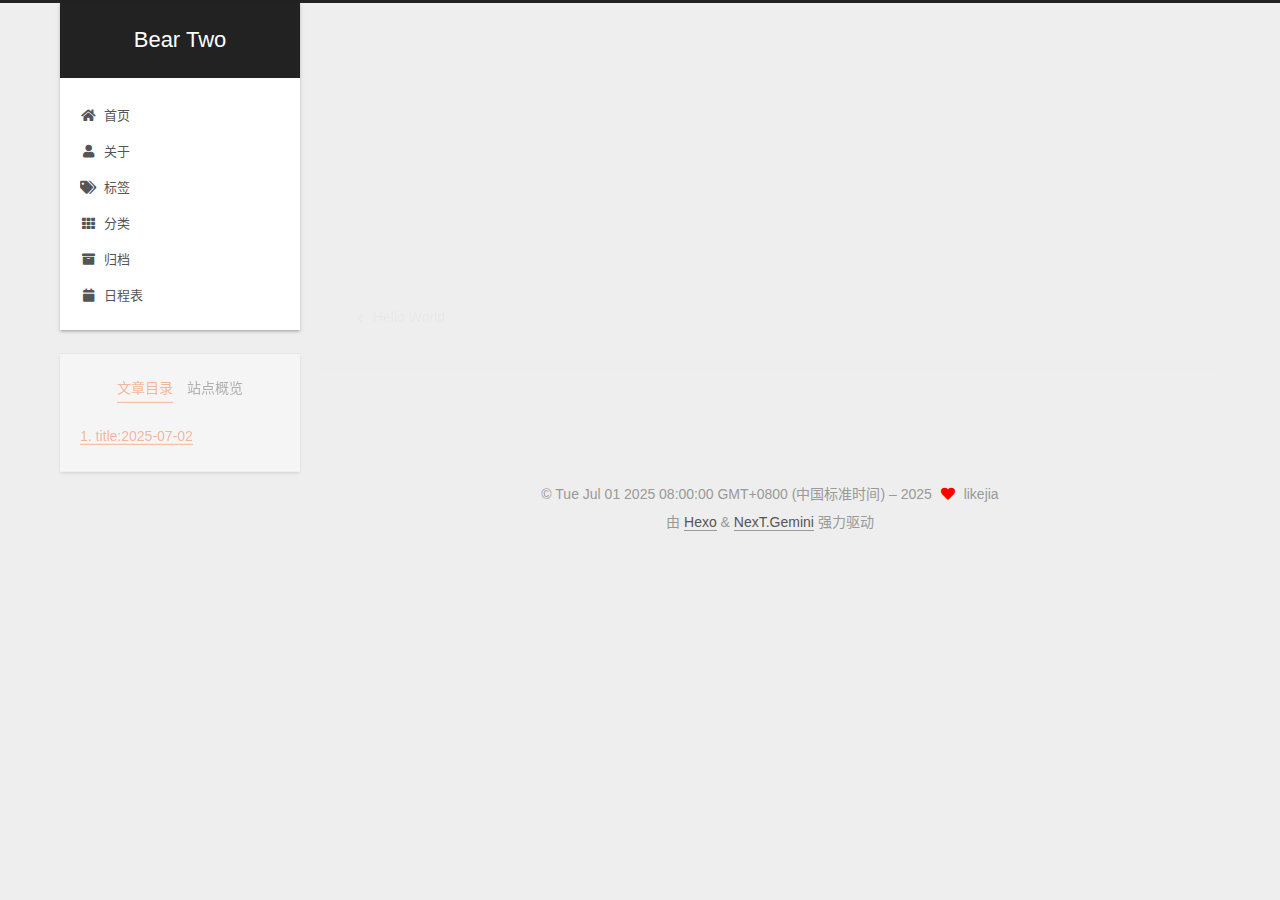
<file: 2025/07/02/2025-07-02/index.html>
<!DOCTYPE html>
<html lang="zh-CN">
<head>
  <meta charset="UTF-8">
<meta name="viewport" content="width=device-width, initial-scale=1, maximum-scale=2">
<meta name="theme-color" content="#222">
<meta name="generator" content="Hexo 7.3.0">
  <link rel="apple-touch-icon" sizes="180x180" href="/images/apple-touch-icon-next.png">
  <link rel="icon" type="image/png" sizes="32x32" href="/images/favicon-32x32-next.png">
  <link rel="icon" type="image/png" sizes="16x16" href="/images/favicon-16x16-next.png">
  <link rel="mask-icon" href="/images/logo.svg" color="#222">

<link rel="stylesheet" href="/css/main.css">


<link rel="stylesheet" href="/lib/font-awesome/css/all.min.css">

<script id="hexo-configurations">
    var NexT = window.NexT || {};
    var CONFIG = {"hostname":"example.com","root":"/","scheme":"Gemini","version":"7.8.0","exturl":false,"sidebar":{"position":"left","display":"post","padding":18,"offset":12,"onmobile":false},"copycode":{"enable":false,"show_result":false,"style":null},"back2top":{"enable":true,"sidebar":false,"scrollpercent":false},"bookmark":{"enable":false,"color":"#222","save":"auto"},"fancybox":false,"mediumzoom":false,"lazyload":false,"pangu":false,"comments":{"style":"tabs","active":null,"storage":true,"lazyload":false,"nav":null},"algolia":{"hits":{"per_page":10},"labels":{"input_placeholder":"Search for Posts","hits_empty":"We didn't find any results for the search: ${query}","hits_stats":"${hits} results found in ${time} ms"}},"localsearch":{"enable":false,"trigger":"auto","top_n_per_article":1,"unescape":false,"preload":false},"motion":{"enable":true,"async":false,"transition":{"post_block":"fadeIn","post_header":"slideDownIn","post_body":"slideDownIn","coll_header":"slideLeftIn","sidebar":"slideUpIn"}}};
  </script>

  <meta name="description" content="title:2025-07-02123">
<meta property="og:type" content="article">
<meta property="og:title" content="Bear Two">
<meta property="og:url" content="http://example.com/2025/07/02/2025-07-02/index.html">
<meta property="og:site_name" content="Bear Two">
<meta property="og:description" content="title:2025-07-02123">
<meta property="og:locale" content="zh_CN">
<meta property="article:published_time" content="2025-07-02T07:12:57.513Z">
<meta property="article:modified_time" content="2025-07-04T07:03:19.686Z">
<meta property="article:author" content="likejia">
<meta name="twitter:card" content="summary">

<link rel="canonical" href="http://example.com/2025/07/02/2025-07-02/">


<script id="page-configurations">
  // https://hexo.io/docs/variables.html
  CONFIG.page = {
    sidebar: "",
    isHome : false,
    isPost : true,
    lang   : 'zh-CN'
  };
</script>

  <title> | Bear Two</title>
  






  <noscript>
  <style>
  .use-motion .brand,
  .use-motion .menu-item,
  .sidebar-inner,
  .use-motion .post-block,
  .use-motion .pagination,
  .use-motion .comments,
  .use-motion .post-header,
  .use-motion .post-body,
  .use-motion .collection-header { opacity: initial; }

  .use-motion .site-title,
  .use-motion .site-subtitle {
    opacity: initial;
    top: initial;
  }

  .use-motion .logo-line-before i { left: initial; }
  .use-motion .logo-line-after i { right: initial; }
  </style>
</noscript>

</head>

<body itemscope itemtype="http://schema.org/WebPage">
  <div class="container use-motion">
    <div class="headband"></div>

    <header class="header" itemscope itemtype="http://schema.org/WPHeader">
      <div class="header-inner"><div class="site-brand-container">
  <div class="site-nav-toggle">
    <div class="toggle" aria-label="切换导航栏">
      <span class="toggle-line toggle-line-first"></span>
      <span class="toggle-line toggle-line-middle"></span>
      <span class="toggle-line toggle-line-last"></span>
    </div>
  </div>

  <div class="site-meta">

    <a href="/" class="brand" rel="start">
      <span class="logo-line-before"><i></i></span>
      <h1 class="site-title">Bear Two</h1>
      <span class="logo-line-after"><i></i></span>
    </a>
  </div>

  <div class="site-nav-right">
    <div class="toggle popup-trigger">
    </div>
  </div>
</div>




<nav class="site-nav">
  <ul id="menu" class="main-menu menu">
        <li class="menu-item menu-item-home">

    <a href="/" rel="section"><i class="fa fa-home fa-fw"></i>首页</a>

  </li>
        <li class="menu-item menu-item-about">

    <a href="/about/" rel="section"><i class="fa fa-user fa-fw"></i>关于</a>

  </li>
        <li class="menu-item menu-item-tags">

    <a href="/tags/" rel="section"><i class="fa fa-tags fa-fw"></i>标签</a>

  </li>
        <li class="menu-item menu-item-categories">

    <a href="/categories/" rel="section"><i class="fa fa-th fa-fw"></i>分类</a>

  </li>
        <li class="menu-item menu-item-archives">

    <a href="/archives/" rel="section"><i class="fa fa-archive fa-fw"></i>归档</a>

  </li>
        <li class="menu-item menu-item-schedule">

    <a href="/schedule/" rel="section"><i class="fa fa-calendar fa-fw"></i>日程表</a>

  </li>
  </ul>
</nav>




</div>
    </header>

    
  <div class="back-to-top">
    <i class="fa fa-arrow-up"></i>
    <span>0%</span>
  </div>


    <main class="main">
      <div class="main-inner">
        <div class="content-wrap">
          

          <div class="content post posts-expand">
            

    
  
  
  <article itemscope itemtype="http://schema.org/Article" class="post-block" lang="zh-CN">
    <link itemprop="mainEntityOfPage" href="http://example.com/2025/07/02/2025-07-02/">

    <span hidden itemprop="author" itemscope itemtype="http://schema.org/Person">
      <meta itemprop="image" content="/images/avatar.gif">
      <meta itemprop="name" content="likejia">
      <meta itemprop="description" content="Hi,bro. I am the R-Man.">
    </span>

    <span hidden itemprop="publisher" itemscope itemtype="http://schema.org/Organization">
      <meta itemprop="name" content="Bear Two">
    </span>
      <header class="post-header">
        <h1 class="post-title" itemprop="name headline">
          
        </h1>

        <div class="post-meta">
            <span class="post-meta-item">
              <span class="post-meta-item-icon">
                <i class="far fa-calendar"></i>
              </span>
              <span class="post-meta-item-text">发表于</span>

              <time title="创建时间：2025-07-02 15:12:57" itemprop="dateCreated datePublished" datetime="2025-07-02T15:12:57+08:00">2025-07-02</time>
            </span>
              <span class="post-meta-item">
                <span class="post-meta-item-icon">
                  <i class="far fa-calendar-check"></i>
                </span>
                <span class="post-meta-item-text">更新于</span>
                <time title="修改时间：2025-07-04 15:03:19" itemprop="dateModified" datetime="2025-07-04T15:03:19+08:00">2025-07-04</time>
              </span>

          

        </div>
      </header>

    
    
    
    <div class="post-body" itemprop="articleBody">

      
        <hr>
<h2 id="title-2025-07-02"><a href="#title-2025-07-02" class="headerlink" title="title:2025-07-02"></a>title:2025-07-02</h2><p>123</p>

    </div>

    
    
    

      <footer class="post-footer">

        


        
    <div class="post-nav">
      <div class="post-nav-item">
    <a href="/2025/07/02/hello-world/" rel="prev" title="Hello World">
      <i class="fa fa-chevron-left"></i> Hello World
    </a></div>
      <div class="post-nav-item"></div>
    </div>
      </footer>
    
  </article>
  
  
  



          </div>
          

<script>
  window.addEventListener('tabs:register', () => {
    let { activeClass } = CONFIG.comments;
    if (CONFIG.comments.storage) {
      activeClass = localStorage.getItem('comments_active') || activeClass;
    }
    if (activeClass) {
      let activeTab = document.querySelector(`a[href="#comment-${activeClass}"]`);
      if (activeTab) {
        activeTab.click();
      }
    }
  });
  if (CONFIG.comments.storage) {
    window.addEventListener('tabs:click', event => {
      if (!event.target.matches('.tabs-comment .tab-content .tab-pane')) return;
      let commentClass = event.target.classList[1];
      localStorage.setItem('comments_active', commentClass);
    });
  }
</script>

        </div>
          
  
  <div class="toggle sidebar-toggle">
    <span class="toggle-line toggle-line-first"></span>
    <span class="toggle-line toggle-line-middle"></span>
    <span class="toggle-line toggle-line-last"></span>
  </div>

  <aside class="sidebar">
    <div class="sidebar-inner">

      <ul class="sidebar-nav motion-element">
        <li class="sidebar-nav-toc">
          文章目录
        </li>
        <li class="sidebar-nav-overview">
          站点概览
        </li>
      </ul>

      <!--noindex-->
      <div class="post-toc-wrap sidebar-panel">
          <div class="post-toc motion-element"><ol class="nav"><li class="nav-item nav-level-2"><a class="nav-link" href="#title-2025-07-02"><span class="nav-number">1.</span> <span class="nav-text">title:2025-07-02</span></a></li></ol></div>
      </div>
      <!--/noindex-->

      <div class="site-overview-wrap sidebar-panel">
        <div class="site-author motion-element" itemprop="author" itemscope itemtype="http://schema.org/Person">
  <p class="site-author-name" itemprop="name">likejia</p>
  <div class="site-description" itemprop="description">Hi,bro. I am the R-Man.</div>
</div>
<div class="site-state-wrap motion-element">
  <nav class="site-state">
      <div class="site-state-item site-state-posts">
          <a href="/archives/">
        
          <span class="site-state-item-count">2</span>
          <span class="site-state-item-name">日志</span>
        </a>
      </div>
  </nav>
</div>



      </div>

    </div>
  </aside>
  <div id="sidebar-dimmer"></div>


      </div>
    </main>

    <footer class="footer">
      <div class="footer-inner">
        

        

<div class="copyright">
  
  &copy; Tue Jul 01 2025 08:00:00 GMT+0800 (中国标准时间) – 
  <span itemprop="copyrightYear">2025</span>
  <span class="with-love">
    <i class="fa fa-heart"></i>
  </span>
  <span class="author" itemprop="copyrightHolder">likejia</span>
</div>
  <div class="powered-by">由 <a href="https://hexo.io/" class="theme-link" rel="noopener" target="_blank">Hexo</a> & <a href="https://theme-next.org/" class="theme-link" rel="noopener" target="_blank">NexT.Gemini</a> 强力驱动
  </div>

        








      </div>
    </footer>
  </div>

  
  <script src="/lib/anime.min.js"></script>
  <script src="/lib/velocity/velocity.min.js"></script>
  <script src="/lib/velocity/velocity.ui.min.js"></script>

<script src="/js/utils.js"></script>

<script src="/js/motion.js"></script>


<script src="/js/schemes/pisces.js"></script>


<script src="/js/next-boot.js"></script>




  















  

  

</body>
</html>
</file>
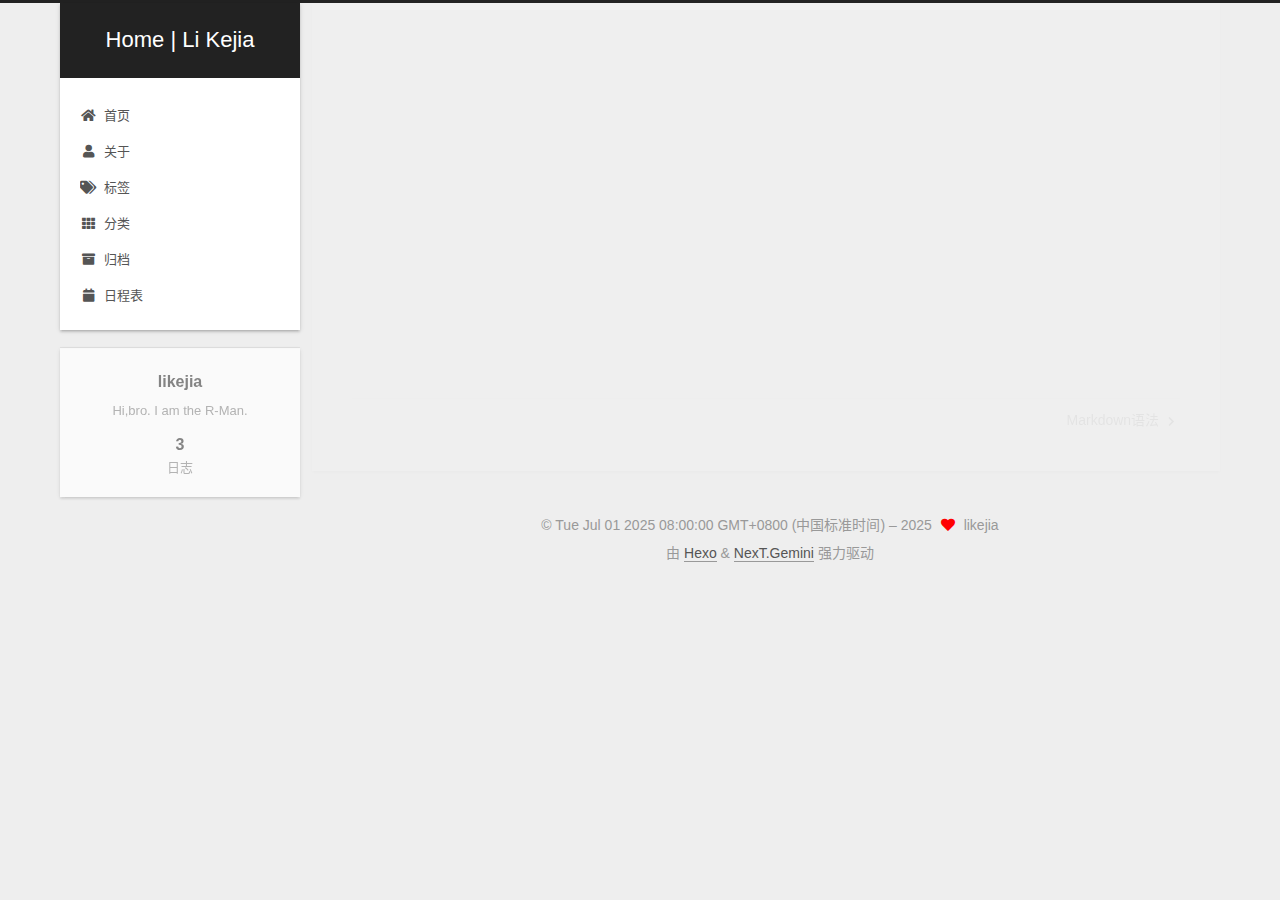
<file: 2025/07/02/环境安装/index.html>
<!DOCTYPE html>
<html lang="zh-CN">
<head>
  <meta charset="UTF-8">
<meta name="viewport" content="width=device-width, initial-scale=1, maximum-scale=2">
<meta name="theme-color" content="#222">
<meta name="generator" content="Hexo 7.3.0">
  <link rel="apple-touch-icon" sizes="180x180" href="/images/apple-touch-icon-next.png">
  <link rel="icon" type="image/png" sizes="32x32" href="/images/favicon-32x32-next.png">
  <link rel="icon" type="image/png" sizes="16x16" href="/images/favicon-16x16-next.png">
  <link rel="mask-icon" href="/images/logo.svg" color="#222">

<link rel="stylesheet" href="/css/main.css">


<link rel="stylesheet" href="/lib/font-awesome/css/all.min.css">

<script id="hexo-configurations">
    var NexT = window.NexT || {};
    var CONFIG = {"hostname":"example.com","root":"/","scheme":"Gemini","version":"7.8.0","exturl":false,"sidebar":{"position":"left","display":"post","padding":18,"offset":12,"onmobile":false},"copycode":{"enable":false,"show_result":false,"style":null},"back2top":{"enable":true,"sidebar":false,"scrollpercent":false},"bookmark":{"enable":false,"color":"#222","save":"auto"},"fancybox":false,"mediumzoom":false,"lazyload":false,"pangu":false,"comments":{"style":"tabs","active":null,"storage":true,"lazyload":false,"nav":null},"algolia":{"hits":{"per_page":10},"labels":{"input_placeholder":"Search for Posts","hits_empty":"We didn't find any results for the search: ${query}","hits_stats":"${hits} results found in ${time} ms"}},"localsearch":{"enable":false,"trigger":"auto","top_n_per_article":1,"unescape":false,"preload":false},"motion":{"enable":true,"async":false,"transition":{"post_block":"fadeIn","post_header":"slideDownIn","post_body":"slideDownIn","coll_header":"slideLeftIn","sidebar":"slideUpIn"}}};
  </script>

  <meta name="description" content="1.安装nvm：https:&#x2F;&#x2F;github.com&#x2F;coreybutler&#x2F;nvm-windows&#x2F;releases 2.安装node14,16,18,20等 3.安装VS Code、HBuilder X、Android Studio等 4.安装git">
<meta property="og:type" content="article">
<meta property="og:title" content="前端开发环境安装">
<meta property="og:url" content="http://example.com/2025/07/02/%E7%8E%AF%E5%A2%83%E5%AE%89%E8%A3%85/index.html">
<meta property="og:site_name" content="Home | Li Kejia">
<meta property="og:description" content="1.安装nvm：https:&#x2F;&#x2F;github.com&#x2F;coreybutler&#x2F;nvm-windows&#x2F;releases 2.安装node14,16,18,20等 3.安装VS Code、HBuilder X、Android Studio等 4.安装git">
<meta property="og:locale" content="zh_CN">
<meta property="article:published_time" content="2025-07-02T07:12:57.513Z">
<meta property="article:modified_time" content="2025-07-07T08:19:17.817Z">
<meta property="article:author" content="likejia">
<meta name="twitter:card" content="summary">

<link rel="canonical" href="http://example.com/2025/07/02/%E7%8E%AF%E5%A2%83%E5%AE%89%E8%A3%85/">


<script id="page-configurations">
  // https://hexo.io/docs/variables.html
  CONFIG.page = {
    sidebar: "",
    isHome : false,
    isPost : true,
    lang   : 'zh-CN'
  };
</script>

  <title>前端开发环境安装 | Home | Li Kejia</title>
  






  <noscript>
  <style>
  .use-motion .brand,
  .use-motion .menu-item,
  .sidebar-inner,
  .use-motion .post-block,
  .use-motion .pagination,
  .use-motion .comments,
  .use-motion .post-header,
  .use-motion .post-body,
  .use-motion .collection-header { opacity: initial; }

  .use-motion .site-title,
  .use-motion .site-subtitle {
    opacity: initial;
    top: initial;
  }

  .use-motion .logo-line-before i { left: initial; }
  .use-motion .logo-line-after i { right: initial; }
  </style>
</noscript>

</head>

<body itemscope itemtype="http://schema.org/WebPage">
  <div class="container use-motion">
    <div class="headband"></div>

    <header class="header" itemscope itemtype="http://schema.org/WPHeader">
      <div class="header-inner"><div class="site-brand-container">
  <div class="site-nav-toggle">
    <div class="toggle" aria-label="切换导航栏">
      <span class="toggle-line toggle-line-first"></span>
      <span class="toggle-line toggle-line-middle"></span>
      <span class="toggle-line toggle-line-last"></span>
    </div>
  </div>

  <div class="site-meta">

    <a href="/" class="brand" rel="start">
      <span class="logo-line-before"><i></i></span>
      <h1 class="site-title">Home | Li Kejia</h1>
      <span class="logo-line-after"><i></i></span>
    </a>
  </div>

  <div class="site-nav-right">
    <div class="toggle popup-trigger">
    </div>
  </div>
</div>




<nav class="site-nav">
  <ul id="menu" class="main-menu menu">
        <li class="menu-item menu-item-home">

    <a href="/" rel="section"><i class="fa fa-home fa-fw"></i>首页</a>

  </li>
        <li class="menu-item menu-item-about">

    <a href="/about/" rel="section"><i class="fa fa-user fa-fw"></i>关于</a>

  </li>
        <li class="menu-item menu-item-tags">

    <a href="/tags/" rel="section"><i class="fa fa-tags fa-fw"></i>标签</a>

  </li>
        <li class="menu-item menu-item-categories">

    <a href="/categories/" rel="section"><i class="fa fa-th fa-fw"></i>分类</a>

  </li>
        <li class="menu-item menu-item-archives">

    <a href="/archives/" rel="section"><i class="fa fa-archive fa-fw"></i>归档</a>

  </li>
        <li class="menu-item menu-item-schedule">

    <a href="/schedule/" rel="section"><i class="fa fa-calendar fa-fw"></i>日程表</a>

  </li>
  </ul>
</nav>




</div>
    </header>

    
  <div class="back-to-top">
    <i class="fa fa-arrow-up"></i>
    <span>0%</span>
  </div>


    <main class="main">
      <div class="main-inner">
        <div class="content-wrap">
          

          <div class="content post posts-expand">
            

    
  
  
  <article itemscope itemtype="http://schema.org/Article" class="post-block" lang="zh-CN">
    <link itemprop="mainEntityOfPage" href="http://example.com/2025/07/02/%E7%8E%AF%E5%A2%83%E5%AE%89%E8%A3%85/">

    <span hidden itemprop="author" itemscope itemtype="http://schema.org/Person">
      <meta itemprop="image" content="/images/avatar.gif">
      <meta itemprop="name" content="likejia">
      <meta itemprop="description" content="Hi,bro. I am the R-Man.">
    </span>

    <span hidden itemprop="publisher" itemscope itemtype="http://schema.org/Organization">
      <meta itemprop="name" content="Home | Li Kejia">
    </span>
      <header class="post-header">
        <h1 class="post-title" itemprop="name headline">
          前端开发环境安装
        </h1>

        <div class="post-meta">
            <span class="post-meta-item">
              <span class="post-meta-item-icon">
                <i class="far fa-calendar"></i>
              </span>
              <span class="post-meta-item-text">发表于</span>

              <time title="创建时间：2025-07-02 15:12:57" itemprop="dateCreated datePublished" datetime="2025-07-02T15:12:57+08:00">2025-07-02</time>
            </span>
              <span class="post-meta-item">
                <span class="post-meta-item-icon">
                  <i class="far fa-calendar-check"></i>
                </span>
                <span class="post-meta-item-text">更新于</span>
                <time title="修改时间：2025-07-07 16:19:17" itemprop="dateModified" datetime="2025-07-07T16:19:17+08:00">2025-07-07</time>
              </span>

          

        </div>
      </header>

    
    
    
    <div class="post-body" itemprop="articleBody">

      
        <p>1.安装nvm：<a target="_blank" rel="noopener" href="https://github.com/coreybutler/nvm-windows/releases">https://github.com/coreybutler/nvm-windows/releases</a></p>
<p>2.安装node14,16,18,20等</p>
<p>3.安装VS Code、HBuilder X、Android Studio等</p>
<p>4.安装git</p>

    </div>

    
    
    

      <footer class="post-footer">

        


        
    <div class="post-nav">
      <div class="post-nav-item"></div>
      <div class="post-nav-item">
    <a href="/2025/07/07/Markdown%E8%AF%AD%E6%B3%95/" rel="next" title="Markdown语法">
      Markdown语法 <i class="fa fa-chevron-right"></i>
    </a></div>
    </div>
      </footer>
    
  </article>
  
  
  



          </div>
          

<script>
  window.addEventListener('tabs:register', () => {
    let { activeClass } = CONFIG.comments;
    if (CONFIG.comments.storage) {
      activeClass = localStorage.getItem('comments_active') || activeClass;
    }
    if (activeClass) {
      let activeTab = document.querySelector(`a[href="#comment-${activeClass}"]`);
      if (activeTab) {
        activeTab.click();
      }
    }
  });
  if (CONFIG.comments.storage) {
    window.addEventListener('tabs:click', event => {
      if (!event.target.matches('.tabs-comment .tab-content .tab-pane')) return;
      let commentClass = event.target.classList[1];
      localStorage.setItem('comments_active', commentClass);
    });
  }
</script>

        </div>
          
  
  <div class="toggle sidebar-toggle">
    <span class="toggle-line toggle-line-first"></span>
    <span class="toggle-line toggle-line-middle"></span>
    <span class="toggle-line toggle-line-last"></span>
  </div>

  <aside class="sidebar">
    <div class="sidebar-inner">

      <ul class="sidebar-nav motion-element">
        <li class="sidebar-nav-toc">
          文章目录
        </li>
        <li class="sidebar-nav-overview">
          站点概览
        </li>
      </ul>

      <!--noindex-->
      <div class="post-toc-wrap sidebar-panel">
      </div>
      <!--/noindex-->

      <div class="site-overview-wrap sidebar-panel">
        <div class="site-author motion-element" itemprop="author" itemscope itemtype="http://schema.org/Person">
  <p class="site-author-name" itemprop="name">likejia</p>
  <div class="site-description" itemprop="description">Hi,bro. I am the R-Man.</div>
</div>
<div class="site-state-wrap motion-element">
  <nav class="site-state">
      <div class="site-state-item site-state-posts">
          <a href="/archives/">
        
          <span class="site-state-item-count">3</span>
          <span class="site-state-item-name">日志</span>
        </a>
      </div>
  </nav>
</div>



      </div>

    </div>
  </aside>
  <div id="sidebar-dimmer"></div>


      </div>
    </main>

    <footer class="footer">
      <div class="footer-inner">
        

        

<div class="copyright">
  
  &copy; Tue Jul 01 2025 08:00:00 GMT+0800 (中国标准时间) – 
  <span itemprop="copyrightYear">2025</span>
  <span class="with-love">
    <i class="fa fa-heart"></i>
  </span>
  <span class="author" itemprop="copyrightHolder">likejia</span>
</div>
  <div class="powered-by">由 <a href="https://hexo.io/" class="theme-link" rel="noopener" target="_blank">Hexo</a> & <a href="https://theme-next.org/" class="theme-link" rel="noopener" target="_blank">NexT.Gemini</a> 强力驱动
  </div>

        








      </div>
    </footer>
  </div>

  
  <script src="/lib/anime.min.js"></script>
  <script src="/lib/velocity/velocity.min.js"></script>
  <script src="/lib/velocity/velocity.ui.min.js"></script>

<script src="/js/utils.js"></script>

<script src="/js/motion.js"></script>


<script src="/js/schemes/pisces.js"></script>


<script src="/js/next-boot.js"></script>




  















  

  

</body>
</html>
</file>
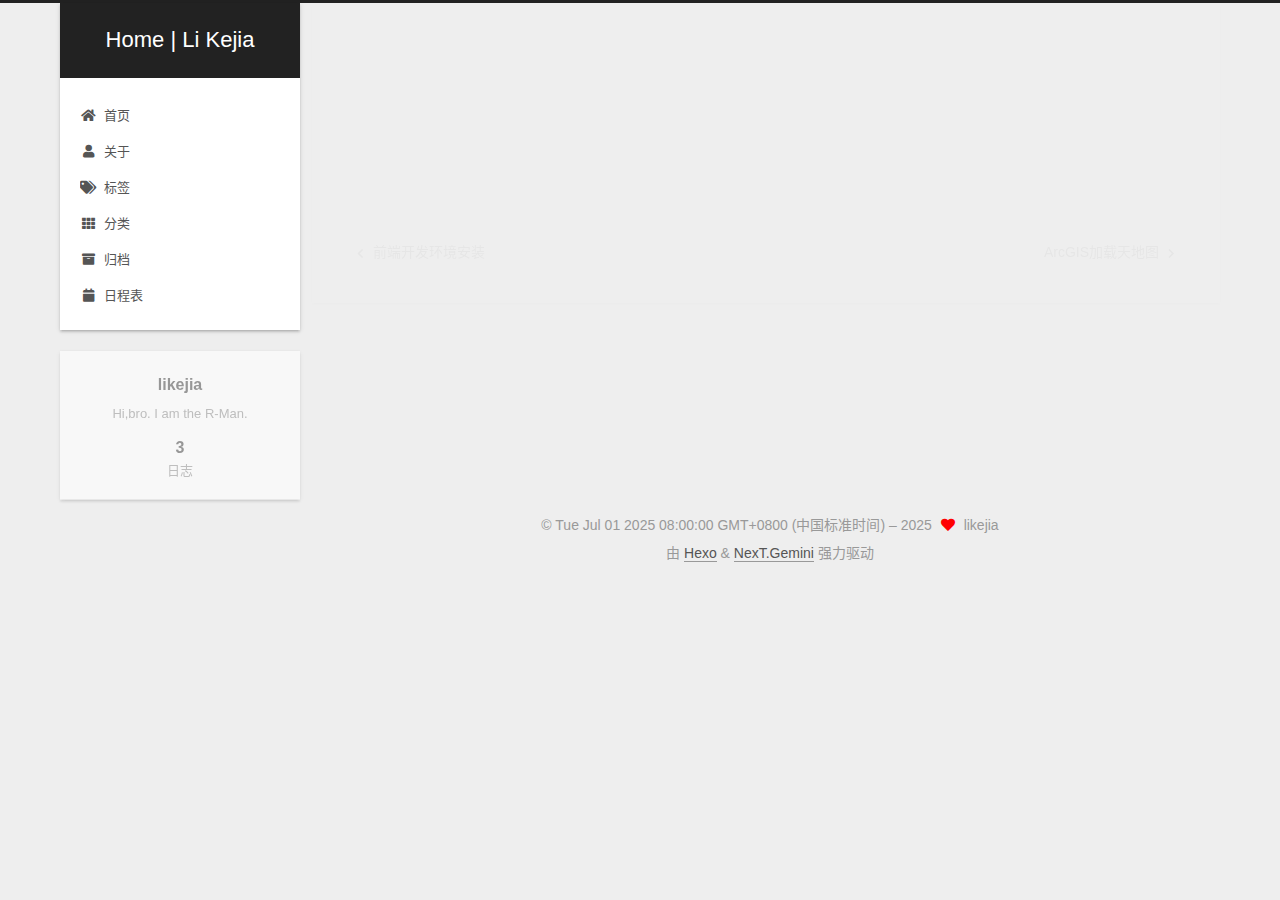
<file: 2025/07/07/Markdown语法/index.html>
<!DOCTYPE html>
<html lang="zh-CN">
<head>
  <meta charset="UTF-8">
<meta name="viewport" content="width=device-width, initial-scale=1, maximum-scale=2">
<meta name="theme-color" content="#222">
<meta name="generator" content="Hexo 7.3.0">
  <link rel="apple-touch-icon" sizes="180x180" href="/images/apple-touch-icon-next.png">
  <link rel="icon" type="image/png" sizes="32x32" href="/images/favicon-32x32-next.png">
  <link rel="icon" type="image/png" sizes="16x16" href="/images/favicon-16x16-next.png">
  <link rel="mask-icon" href="/images/logo.svg" color="#222">

<link rel="stylesheet" href="/css/main.css">


<link rel="stylesheet" href="/lib/font-awesome/css/all.min.css">

<script id="hexo-configurations">
    var NexT = window.NexT || {};
    var CONFIG = {"hostname":"example.com","root":"/","scheme":"Gemini","version":"7.8.0","exturl":false,"sidebar":{"position":"left","display":"post","padding":18,"offset":12,"onmobile":false},"copycode":{"enable":false,"show_result":false,"style":null},"back2top":{"enable":true,"sidebar":false,"scrollpercent":false},"bookmark":{"enable":false,"color":"#222","save":"auto"},"fancybox":false,"mediumzoom":false,"lazyload":false,"pangu":false,"comments":{"style":"tabs","active":null,"storage":true,"lazyload":false,"nav":null},"algolia":{"hits":{"per_page":10},"labels":{"input_placeholder":"Search for Posts","hits_empty":"We didn't find any results for the search: ${query}","hits_stats":"${hits} results found in ${time} ms"}},"localsearch":{"enable":false,"trigger":"auto","top_n_per_article":1,"unescape":false,"preload":false},"motion":{"enable":true,"async":false,"transition":{"post_block":"fadeIn","post_header":"slideDownIn","post_body":"slideDownIn","coll_header":"slideLeftIn","sidebar":"slideUpIn"}}};
  </script>

  <meta name="description" content="https:&#x2F;&#x2F;markdown.com.cn&#x2F;cheat-sheet.html">
<meta property="og:type" content="article">
<meta property="og:title" content="Markdown语法">
<meta property="og:url" content="http://example.com/2025/07/07/Markdown%E8%AF%AD%E6%B3%95/index.html">
<meta property="og:site_name" content="Home | Li Kejia">
<meta property="og:description" content="https:&#x2F;&#x2F;markdown.com.cn&#x2F;cheat-sheet.html">
<meta property="og:locale" content="zh_CN">
<meta property="article:published_time" content="2025-07-07T08:21:54.675Z">
<meta property="article:modified_time" content="2025-07-07T08:24:36.278Z">
<meta property="article:author" content="likejia">
<meta name="twitter:card" content="summary">

<link rel="canonical" href="http://example.com/2025/07/07/Markdown%E8%AF%AD%E6%B3%95/">


<script id="page-configurations">
  // https://hexo.io/docs/variables.html
  CONFIG.page = {
    sidebar: "",
    isHome : false,
    isPost : true,
    lang   : 'zh-CN'
  };
</script>

  <title>Markdown语法 | Home | Li Kejia</title>
  






  <noscript>
  <style>
  .use-motion .brand,
  .use-motion .menu-item,
  .sidebar-inner,
  .use-motion .post-block,
  .use-motion .pagination,
  .use-motion .comments,
  .use-motion .post-header,
  .use-motion .post-body,
  .use-motion .collection-header { opacity: initial; }

  .use-motion .site-title,
  .use-motion .site-subtitle {
    opacity: initial;
    top: initial;
  }

  .use-motion .logo-line-before i { left: initial; }
  .use-motion .logo-line-after i { right: initial; }
  </style>
</noscript>

</head>

<body itemscope itemtype="http://schema.org/WebPage">
  <div class="container use-motion">
    <div class="headband"></div>

    <header class="header" itemscope itemtype="http://schema.org/WPHeader">
      <div class="header-inner"><div class="site-brand-container">
  <div class="site-nav-toggle">
    <div class="toggle" aria-label="切换导航栏">
      <span class="toggle-line toggle-line-first"></span>
      <span class="toggle-line toggle-line-middle"></span>
      <span class="toggle-line toggle-line-last"></span>
    </div>
  </div>

  <div class="site-meta">

    <a href="/" class="brand" rel="start">
      <span class="logo-line-before"><i></i></span>
      <h1 class="site-title">Home | Li Kejia</h1>
      <span class="logo-line-after"><i></i></span>
    </a>
  </div>

  <div class="site-nav-right">
    <div class="toggle popup-trigger">
    </div>
  </div>
</div>




<nav class="site-nav">
  <ul id="menu" class="main-menu menu">
        <li class="menu-item menu-item-home">

    <a href="/" rel="section"><i class="fa fa-home fa-fw"></i>首页</a>

  </li>
        <li class="menu-item menu-item-about">

    <a href="/about/" rel="section"><i class="fa fa-user fa-fw"></i>关于</a>

  </li>
        <li class="menu-item menu-item-tags">

    <a href="/tags/" rel="section"><i class="fa fa-tags fa-fw"></i>标签</a>

  </li>
        <li class="menu-item menu-item-categories">

    <a href="/categories/" rel="section"><i class="fa fa-th fa-fw"></i>分类</a>

  </li>
        <li class="menu-item menu-item-archives">

    <a href="/archives/" rel="section"><i class="fa fa-archive fa-fw"></i>归档</a>

  </li>
        <li class="menu-item menu-item-schedule">

    <a href="/schedule/" rel="section"><i class="fa fa-calendar fa-fw"></i>日程表</a>

  </li>
  </ul>
</nav>




</div>
    </header>

    
  <div class="back-to-top">
    <i class="fa fa-arrow-up"></i>
    <span>0%</span>
  </div>


    <main class="main">
      <div class="main-inner">
        <div class="content-wrap">
          

          <div class="content post posts-expand">
            

    
  
  
  <article itemscope itemtype="http://schema.org/Article" class="post-block" lang="zh-CN">
    <link itemprop="mainEntityOfPage" href="http://example.com/2025/07/07/Markdown%E8%AF%AD%E6%B3%95/">

    <span hidden itemprop="author" itemscope itemtype="http://schema.org/Person">
      <meta itemprop="image" content="/images/avatar.gif">
      <meta itemprop="name" content="likejia">
      <meta itemprop="description" content="Hi,bro. I am the R-Man.">
    </span>

    <span hidden itemprop="publisher" itemscope itemtype="http://schema.org/Organization">
      <meta itemprop="name" content="Home | Li Kejia">
    </span>
      <header class="post-header">
        <h1 class="post-title" itemprop="name headline">
          Markdown语法
        </h1>

        <div class="post-meta">
            <span class="post-meta-item">
              <span class="post-meta-item-icon">
                <i class="far fa-calendar"></i>
              </span>
              <span class="post-meta-item-text">发表于</span>
              

              <time title="创建时间：2025-07-07 16:21:54 / 修改时间：16:24:36" itemprop="dateCreated datePublished" datetime="2025-07-07T16:21:54+08:00">2025-07-07</time>
            </span>

          

        </div>
      </header>

    
    
    
    <div class="post-body" itemprop="articleBody">

      
        <p><a target="_blank" rel="noopener" href="https://markdown.com.cn/cheat-sheet.html">https://markdown.com.cn/cheat-sheet.html</a></p>

    </div>

    
    
    

      <footer class="post-footer">

        


        
    <div class="post-nav">
      <div class="post-nav-item">
    <a href="/2025/07/02/%E7%8E%AF%E5%A2%83%E5%AE%89%E8%A3%85/" rel="prev" title="前端开发环境安装">
      <i class="fa fa-chevron-left"></i> 前端开发环境安装
    </a></div>
      <div class="post-nav-item">
    <a href="/2025/07/17/ArcGIS%E5%8A%A0%E8%BD%BD%E5%A4%A9%E5%9C%B0%E5%9B%BE/" rel="next" title="ArcGIS加载天地图">
      ArcGIS加载天地图 <i class="fa fa-chevron-right"></i>
    </a></div>
    </div>
      </footer>
    
  </article>
  
  
  



          </div>
          

<script>
  window.addEventListener('tabs:register', () => {
    let { activeClass } = CONFIG.comments;
    if (CONFIG.comments.storage) {
      activeClass = localStorage.getItem('comments_active') || activeClass;
    }
    if (activeClass) {
      let activeTab = document.querySelector(`a[href="#comment-${activeClass}"]`);
      if (activeTab) {
        activeTab.click();
      }
    }
  });
  if (CONFIG.comments.storage) {
    window.addEventListener('tabs:click', event => {
      if (!event.target.matches('.tabs-comment .tab-content .tab-pane')) return;
      let commentClass = event.target.classList[1];
      localStorage.setItem('comments_active', commentClass);
    });
  }
</script>

        </div>
          
  
  <div class="toggle sidebar-toggle">
    <span class="toggle-line toggle-line-first"></span>
    <span class="toggle-line toggle-line-middle"></span>
    <span class="toggle-line toggle-line-last"></span>
  </div>

  <aside class="sidebar">
    <div class="sidebar-inner">

      <ul class="sidebar-nav motion-element">
        <li class="sidebar-nav-toc">
          文章目录
        </li>
        <li class="sidebar-nav-overview">
          站点概览
        </li>
      </ul>

      <!--noindex-->
      <div class="post-toc-wrap sidebar-panel">
      </div>
      <!--/noindex-->

      <div class="site-overview-wrap sidebar-panel">
        <div class="site-author motion-element" itemprop="author" itemscope itemtype="http://schema.org/Person">
  <p class="site-author-name" itemprop="name">likejia</p>
  <div class="site-description" itemprop="description">Hi,bro. I am the R-Man.</div>
</div>
<div class="site-state-wrap motion-element">
  <nav class="site-state">
      <div class="site-state-item site-state-posts">
          <a href="/archives/">
        
          <span class="site-state-item-count">3</span>
          <span class="site-state-item-name">日志</span>
        </a>
      </div>
  </nav>
</div>



      </div>

    </div>
  </aside>
  <div id="sidebar-dimmer"></div>


      </div>
    </main>

    <footer class="footer">
      <div class="footer-inner">
        

        

<div class="copyright">
  
  &copy; Tue Jul 01 2025 08:00:00 GMT+0800 (中国标准时间) – 
  <span itemprop="copyrightYear">2025</span>
  <span class="with-love">
    <i class="fa fa-heart"></i>
  </span>
  <span class="author" itemprop="copyrightHolder">likejia</span>
</div>
  <div class="powered-by">由 <a href="https://hexo.io/" class="theme-link" rel="noopener" target="_blank">Hexo</a> & <a href="https://theme-next.org/" class="theme-link" rel="noopener" target="_blank">NexT.Gemini</a> 强力驱动
  </div>

        








      </div>
    </footer>
  </div>

  
  <script src="/lib/anime.min.js"></script>
  <script src="/lib/velocity/velocity.min.js"></script>
  <script src="/lib/velocity/velocity.ui.min.js"></script>

<script src="/js/utils.js"></script>

<script src="/js/motion.js"></script>


<script src="/js/schemes/pisces.js"></script>


<script src="/js/next-boot.js"></script>




  















  

  

</body>
</html>
</file>
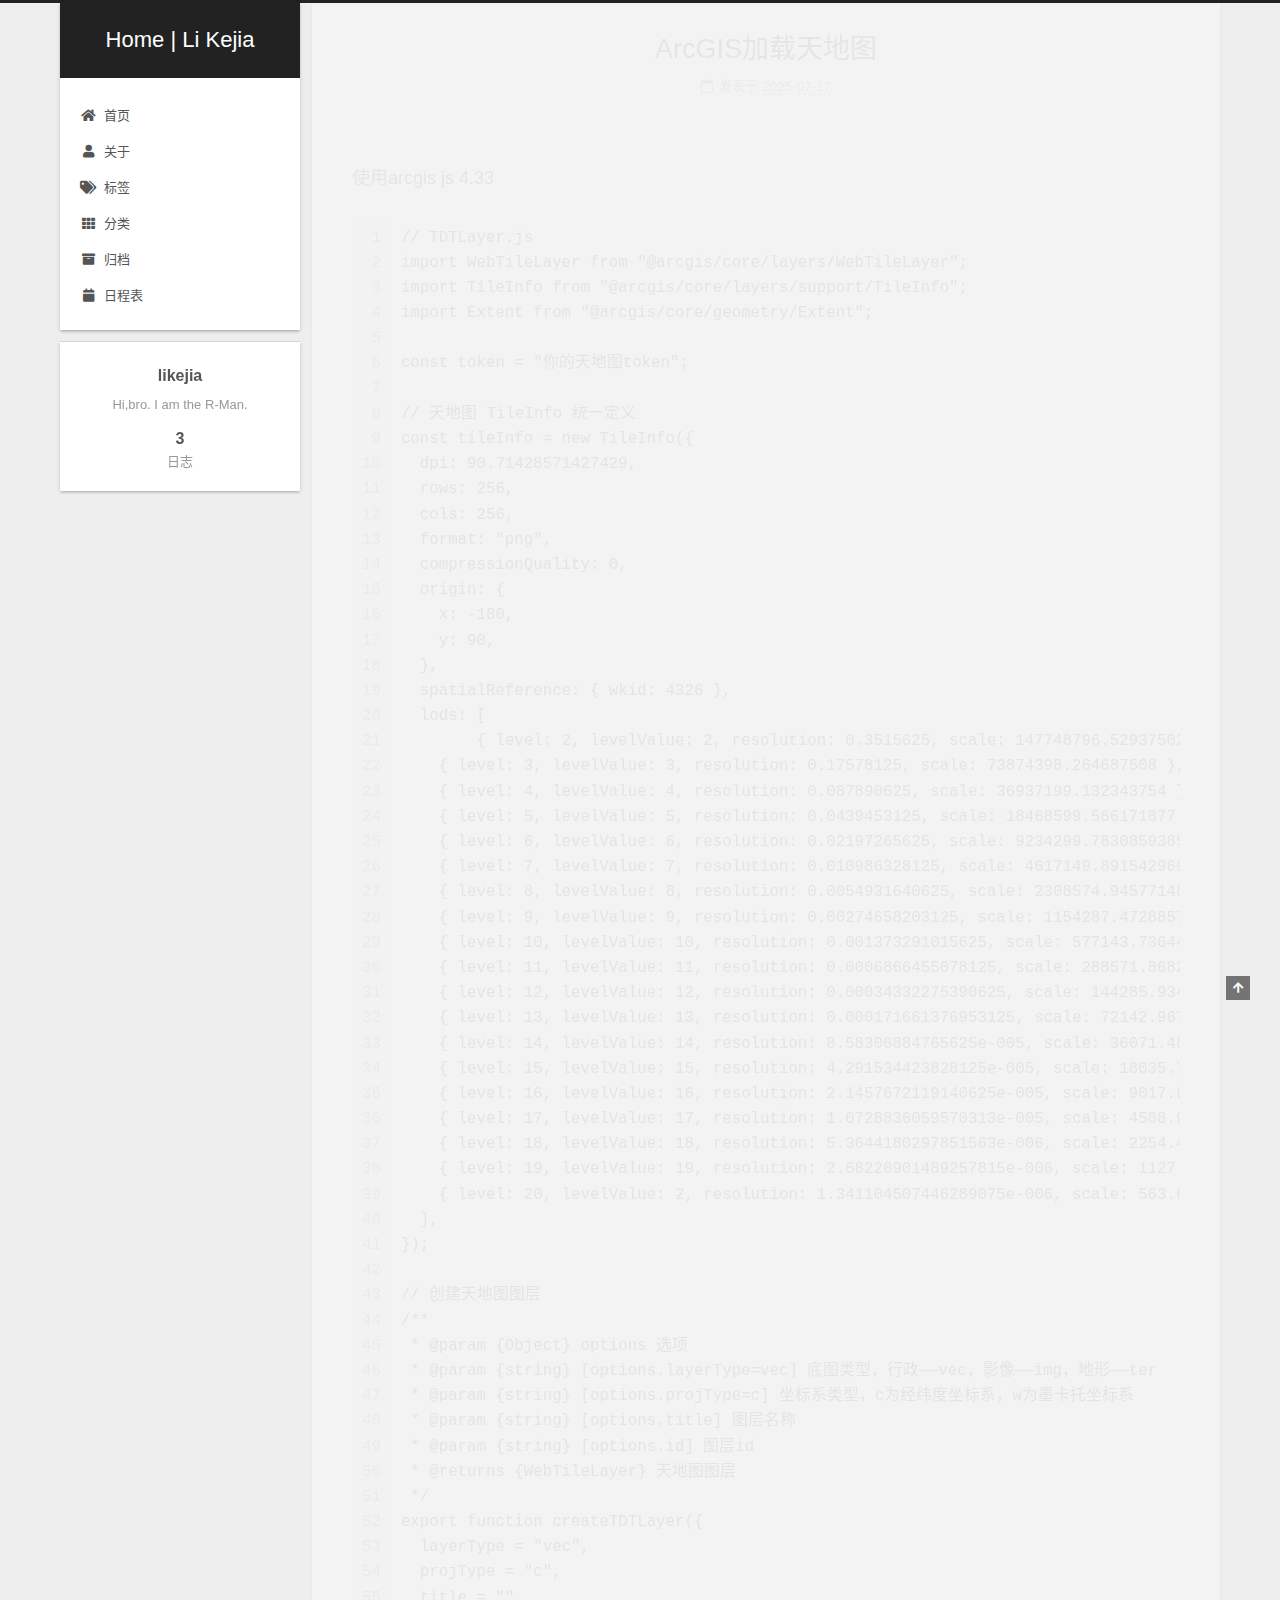
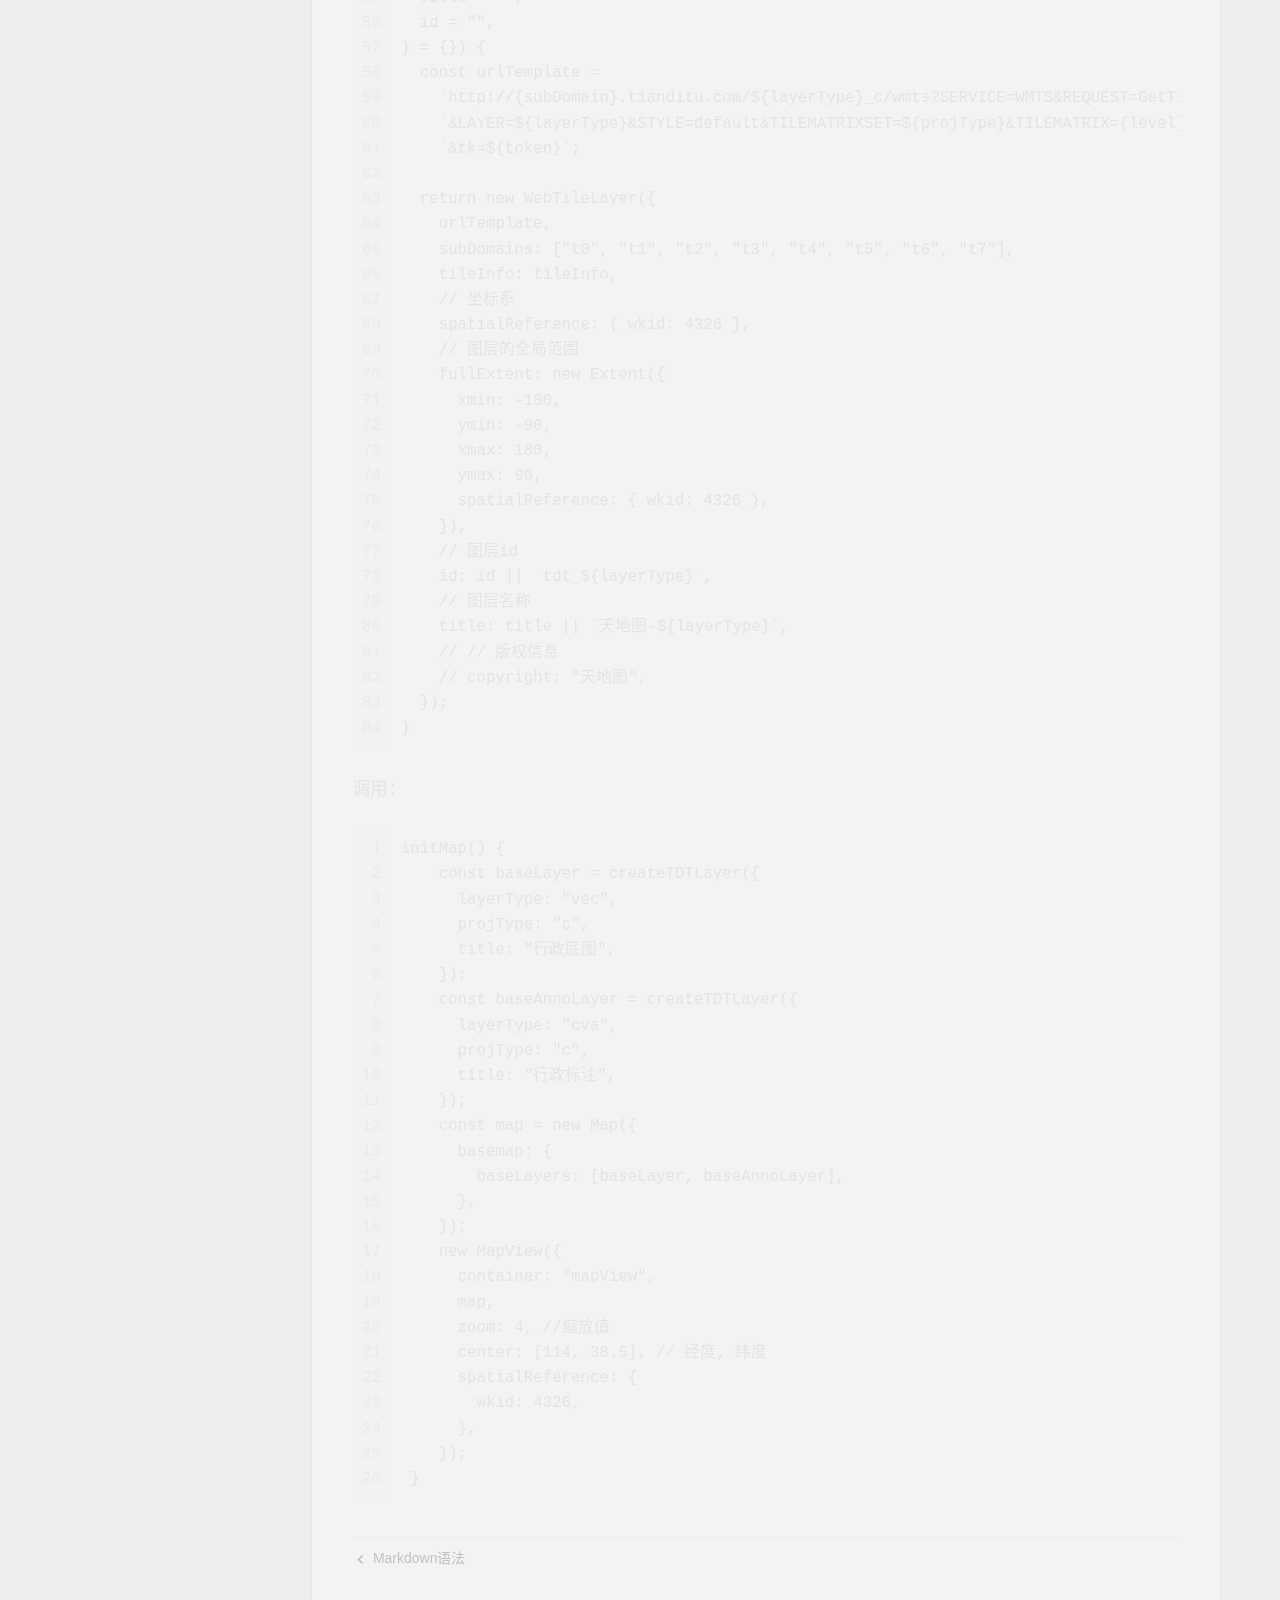
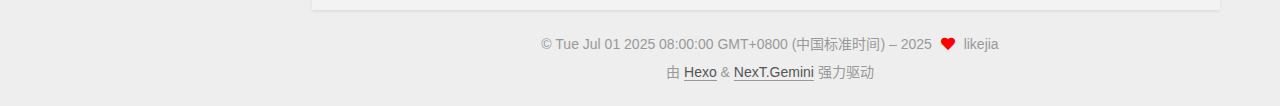
<file: 2025/07/17/ArcGIS加载天地图/index.html>
<!DOCTYPE html>
<html lang="zh-CN">
<head>
  <meta charset="UTF-8">
<meta name="viewport" content="width=device-width, initial-scale=1, maximum-scale=2">
<meta name="theme-color" content="#222">
<meta name="generator" content="Hexo 7.3.0">
  <link rel="apple-touch-icon" sizes="180x180" href="/images/apple-touch-icon-next.png">
  <link rel="icon" type="image/png" sizes="32x32" href="/images/favicon-32x32-next.png">
  <link rel="icon" type="image/png" sizes="16x16" href="/images/favicon-16x16-next.png">
  <link rel="mask-icon" href="/images/logo.svg" color="#222">

<link rel="stylesheet" href="/css/main.css">


<link rel="stylesheet" href="/lib/font-awesome/css/all.min.css">

<script id="hexo-configurations">
    var NexT = window.NexT || {};
    var CONFIG = {"hostname":"example.com","root":"/","scheme":"Gemini","version":"7.8.0","exturl":false,"sidebar":{"position":"left","display":"post","padding":18,"offset":12,"onmobile":false},"copycode":{"enable":false,"show_result":false,"style":null},"back2top":{"enable":true,"sidebar":false,"scrollpercent":false},"bookmark":{"enable":false,"color":"#222","save":"auto"},"fancybox":false,"mediumzoom":false,"lazyload":false,"pangu":false,"comments":{"style":"tabs","active":null,"storage":true,"lazyload":false,"nav":null},"algolia":{"hits":{"per_page":10},"labels":{"input_placeholder":"Search for Posts","hits_empty":"We didn't find any results for the search: ${query}","hits_stats":"${hits} results found in ${time} ms"}},"localsearch":{"enable":false,"trigger":"auto","top_n_per_article":1,"unescape":false,"preload":false},"motion":{"enable":true,"async":false,"transition":{"post_block":"fadeIn","post_header":"slideDownIn","post_body":"slideDownIn","coll_header":"slideLeftIn","sidebar":"slideUpIn"}}};
  </script>

  <meta name="description" content="使用arcgis js 4.33 123456789101112131415161718192021222324252627282930313233343536373839404142434445464748495051525354555657585960616263646566676869707172737475767778798081828384&#x2F;&#x2F; TDTLayer.jsimport Web">
<meta property="og:type" content="article">
<meta property="og:title" content="ArcGIS加载天地图">
<meta property="og:url" content="http://example.com/2025/07/17/ArcGIS%E5%8A%A0%E8%BD%BD%E5%A4%A9%E5%9C%B0%E5%9B%BE/index.html">
<meta property="og:site_name" content="Home | Li Kejia">
<meta property="og:description" content="使用arcgis js 4.33 123456789101112131415161718192021222324252627282930313233343536373839404142434445464748495051525354555657585960616263646566676869707172737475767778798081828384&#x2F;&#x2F; TDTLayer.jsimport Web">
<meta property="og:locale" content="zh_CN">
<meta property="article:published_time" content="2025-07-17T02:59:11.528Z">
<meta property="article:modified_time" content="2025-07-17T03:16:57.360Z">
<meta property="article:author" content="likejia">
<meta name="twitter:card" content="summary">

<link rel="canonical" href="http://example.com/2025/07/17/ArcGIS%E5%8A%A0%E8%BD%BD%E5%A4%A9%E5%9C%B0%E5%9B%BE/">


<script id="page-configurations">
  // https://hexo.io/docs/variables.html
  CONFIG.page = {
    sidebar: "",
    isHome : false,
    isPost : true,
    lang   : 'zh-CN'
  };
</script>

  <title>ArcGIS加载天地图 | Home | Li Kejia</title>
  






  <noscript>
  <style>
  .use-motion .brand,
  .use-motion .menu-item,
  .sidebar-inner,
  .use-motion .post-block,
  .use-motion .pagination,
  .use-motion .comments,
  .use-motion .post-header,
  .use-motion .post-body,
  .use-motion .collection-header { opacity: initial; }

  .use-motion .site-title,
  .use-motion .site-subtitle {
    opacity: initial;
    top: initial;
  }

  .use-motion .logo-line-before i { left: initial; }
  .use-motion .logo-line-after i { right: initial; }
  </style>
</noscript>

</head>

<body itemscope itemtype="http://schema.org/WebPage">
  <div class="container use-motion">
    <div class="headband"></div>

    <header class="header" itemscope itemtype="http://schema.org/WPHeader">
      <div class="header-inner"><div class="site-brand-container">
  <div class="site-nav-toggle">
    <div class="toggle" aria-label="切换导航栏">
      <span class="toggle-line toggle-line-first"></span>
      <span class="toggle-line toggle-line-middle"></span>
      <span class="toggle-line toggle-line-last"></span>
    </div>
  </div>

  <div class="site-meta">

    <a href="/" class="brand" rel="start">
      <span class="logo-line-before"><i></i></span>
      <h1 class="site-title">Home | Li Kejia</h1>
      <span class="logo-line-after"><i></i></span>
    </a>
  </div>

  <div class="site-nav-right">
    <div class="toggle popup-trigger">
    </div>
  </div>
</div>




<nav class="site-nav">
  <ul id="menu" class="main-menu menu">
        <li class="menu-item menu-item-home">

    <a href="/" rel="section"><i class="fa fa-home fa-fw"></i>首页</a>

  </li>
        <li class="menu-item menu-item-about">

    <a href="/about/" rel="section"><i class="fa fa-user fa-fw"></i>关于</a>

  </li>
        <li class="menu-item menu-item-tags">

    <a href="/tags/" rel="section"><i class="fa fa-tags fa-fw"></i>标签</a>

  </li>
        <li class="menu-item menu-item-categories">

    <a href="/categories/" rel="section"><i class="fa fa-th fa-fw"></i>分类</a>

  </li>
        <li class="menu-item menu-item-archives">

    <a href="/archives/" rel="section"><i class="fa fa-archive fa-fw"></i>归档</a>

  </li>
        <li class="menu-item menu-item-schedule">

    <a href="/schedule/" rel="section"><i class="fa fa-calendar fa-fw"></i>日程表</a>

  </li>
  </ul>
</nav>




</div>
    </header>

    
  <div class="back-to-top">
    <i class="fa fa-arrow-up"></i>
    <span>0%</span>
  </div>


    <main class="main">
      <div class="main-inner">
        <div class="content-wrap">
          

          <div class="content post posts-expand">
            

    
  
  
  <article itemscope itemtype="http://schema.org/Article" class="post-block" lang="zh-CN">
    <link itemprop="mainEntityOfPage" href="http://example.com/2025/07/17/ArcGIS%E5%8A%A0%E8%BD%BD%E5%A4%A9%E5%9C%B0%E5%9B%BE/">

    <span hidden itemprop="author" itemscope itemtype="http://schema.org/Person">
      <meta itemprop="image" content="/images/avatar.gif">
      <meta itemprop="name" content="likejia">
      <meta itemprop="description" content="Hi,bro. I am the R-Man.">
    </span>

    <span hidden itemprop="publisher" itemscope itemtype="http://schema.org/Organization">
      <meta itemprop="name" content="Home | Li Kejia">
    </span>
      <header class="post-header">
        <h1 class="post-title" itemprop="name headline">
          ArcGIS加载天地图
        </h1>

        <div class="post-meta">
            <span class="post-meta-item">
              <span class="post-meta-item-icon">
                <i class="far fa-calendar"></i>
              </span>
              <span class="post-meta-item-text">发表于</span>
              

              <time title="创建时间：2025-07-17 10:59:11 / 修改时间：11:16:57" itemprop="dateCreated datePublished" datetime="2025-07-17T10:59:11+08:00">2025-07-17</time>
            </span>

          

        </div>
      </header>

    
    
    
    <div class="post-body" itemprop="articleBody">

      
        <p>使用arcgis js 4.33</p>
<figure class="highlight plaintext"><table><tr><td class="gutter"><pre><span class="line">1</span><br><span class="line">2</span><br><span class="line">3</span><br><span class="line">4</span><br><span class="line">5</span><br><span class="line">6</span><br><span class="line">7</span><br><span class="line">8</span><br><span class="line">9</span><br><span class="line">10</span><br><span class="line">11</span><br><span class="line">12</span><br><span class="line">13</span><br><span class="line">14</span><br><span class="line">15</span><br><span class="line">16</span><br><span class="line">17</span><br><span class="line">18</span><br><span class="line">19</span><br><span class="line">20</span><br><span class="line">21</span><br><span class="line">22</span><br><span class="line">23</span><br><span class="line">24</span><br><span class="line">25</span><br><span class="line">26</span><br><span class="line">27</span><br><span class="line">28</span><br><span class="line">29</span><br><span class="line">30</span><br><span class="line">31</span><br><span class="line">32</span><br><span class="line">33</span><br><span class="line">34</span><br><span class="line">35</span><br><span class="line">36</span><br><span class="line">37</span><br><span class="line">38</span><br><span class="line">39</span><br><span class="line">40</span><br><span class="line">41</span><br><span class="line">42</span><br><span class="line">43</span><br><span class="line">44</span><br><span class="line">45</span><br><span class="line">46</span><br><span class="line">47</span><br><span class="line">48</span><br><span class="line">49</span><br><span class="line">50</span><br><span class="line">51</span><br><span class="line">52</span><br><span class="line">53</span><br><span class="line">54</span><br><span class="line">55</span><br><span class="line">56</span><br><span class="line">57</span><br><span class="line">58</span><br><span class="line">59</span><br><span class="line">60</span><br><span class="line">61</span><br><span class="line">62</span><br><span class="line">63</span><br><span class="line">64</span><br><span class="line">65</span><br><span class="line">66</span><br><span class="line">67</span><br><span class="line">68</span><br><span class="line">69</span><br><span class="line">70</span><br><span class="line">71</span><br><span class="line">72</span><br><span class="line">73</span><br><span class="line">74</span><br><span class="line">75</span><br><span class="line">76</span><br><span class="line">77</span><br><span class="line">78</span><br><span class="line">79</span><br><span class="line">80</span><br><span class="line">81</span><br><span class="line">82</span><br><span class="line">83</span><br><span class="line">84</span><br></pre></td><td class="code"><pre><span class="line">// TDTLayer.js</span><br><span class="line">import WebTileLayer from &quot;@arcgis/core/layers/WebTileLayer&quot;;</span><br><span class="line">import TileInfo from &quot;@arcgis/core/layers/support/TileInfo&quot;;</span><br><span class="line">import Extent from &quot;@arcgis/core/geometry/Extent&quot;;</span><br><span class="line"></span><br><span class="line">const token = &quot;你的天地图token&quot;;</span><br><span class="line"></span><br><span class="line">// 天地图 TileInfo 统一定义</span><br><span class="line">const tileInfo = new TileInfo(&#123;</span><br><span class="line">  dpi: 90.71428571427429,</span><br><span class="line">  rows: 256,</span><br><span class="line">  cols: 256,</span><br><span class="line">  format: &quot;png&quot;,</span><br><span class="line">  compressionQuality: 0,</span><br><span class="line">  origin: &#123;</span><br><span class="line">    x: -180,</span><br><span class="line">    y: 90,</span><br><span class="line">  &#125;,</span><br><span class="line">  spatialReference: &#123; wkid: 4326 &#125;,</span><br><span class="line">  lods: [</span><br><span class="line">  	&#123; level: 2, levelValue: 2, resolution: 0.3515625, scale: 147748796.52937502 &#125;,</span><br><span class="line">    &#123; level: 3, levelValue: 3, resolution: 0.17578125, scale: 73874398.264687508 &#125;,</span><br><span class="line">    &#123; level: 4, levelValue: 4, resolution: 0.087890625, scale: 36937199.132343754 &#125;,</span><br><span class="line">    &#123; level: 5, levelValue: 5, resolution: 0.0439453125, scale: 18468599.566171877 &#125;,</span><br><span class="line">    &#123; level: 6, levelValue: 6, resolution: 0.02197265625, scale: 9234299.7830859385 &#125;,</span><br><span class="line">    &#123; level: 7, levelValue: 7, resolution: 0.010986328125, scale: 4617149.8915429693 &#125;,</span><br><span class="line">    &#123; level: 8, levelValue: 8, resolution: 0.0054931640625, scale: 2308574.9457714846 &#125;,</span><br><span class="line">    &#123; level: 9, levelValue: 9, resolution: 0.00274658203125, scale: 1154287.4728857423 &#125;,</span><br><span class="line">    &#123; level: 10, levelValue: 10, resolution: 0.001373291015625, scale: 577143.73644287116 &#125;,</span><br><span class="line">    &#123; level: 11, levelValue: 11, resolution: 0.0006866455078125, scale: 288571.86822143558 &#125;,</span><br><span class="line">    &#123; level: 12, levelValue: 12, resolution: 0.00034332275390625, scale: 144285.93411071779 &#125;,</span><br><span class="line">    &#123; level: 13, levelValue: 13, resolution: 0.000171661376953125, scale: 72142.967055358895 &#125;,</span><br><span class="line">    &#123; level: 14, levelValue: 14, resolution: 8.58306884765625e-005, scale: 36071.483527679447 &#125;,</span><br><span class="line">    &#123; level: 15, levelValue: 15, resolution: 4.291534423828125e-005, scale: 18035.741763839724 &#125;,</span><br><span class="line">    &#123; level: 16, levelValue: 16, resolution: 2.1457672119140625e-005, scale: 9017.8708819198619 &#125;,</span><br><span class="line">    &#123; level: 17, levelValue: 17, resolution: 1.0728836059570313e-005, scale: 4508.9354409599309 &#125;,</span><br><span class="line">    &#123; level: 18, levelValue: 18, resolution: 5.3644180297851563e-006, scale: 2254.4677204799655 &#125;,</span><br><span class="line">    &#123; level: 19, levelValue: 19, resolution: 2.68220901489257815e-006, scale: 1127.23386023998275 &#125;,</span><br><span class="line">    &#123; level: 20, levelValue: 2, resolution: 1.341104507446289075e-006, scale: 563.616930119991375 &#125;</span><br><span class="line">  ],</span><br><span class="line">&#125;);</span><br><span class="line"></span><br><span class="line">// 创建天地图图层</span><br><span class="line">/**</span><br><span class="line"> * @param &#123;Object&#125; options 选项</span><br><span class="line"> * @param &#123;string&#125; [options.layerType=vec] 底图类型，行政——vec，影像——img，地形——ter</span><br><span class="line"> * @param &#123;string&#125; [options.projType=c] 坐标系类型，c为经纬度坐标系，w为墨卡托坐标系</span><br><span class="line"> * @param &#123;string&#125; [options.title] 图层名称</span><br><span class="line"> * @param &#123;string&#125; [options.id] 图层id</span><br><span class="line"> * @returns &#123;WebTileLayer&#125; 天地图图层</span><br><span class="line"> */</span><br><span class="line">export function createTDTLayer(&#123;</span><br><span class="line">  layerType = &quot;vec&quot;,</span><br><span class="line">  projType = &quot;c&quot;,</span><br><span class="line">  title = &quot;&quot;,</span><br><span class="line">  id = &quot;&quot;,</span><br><span class="line">&#125; = &#123;&#125;) &#123;</span><br><span class="line">  const urlTemplate =</span><br><span class="line">    `http://&#123;subDomain&#125;.tianditu.com/$&#123;layerType&#125;_c/wmts?SERVICE=WMTS&amp;REQUEST=GetTile&amp;VERSION=1.0.0` +</span><br><span class="line">    `&amp;LAYER=$&#123;layerType&#125;&amp;STYLE=default&amp;TILEMATRIXSET=$&#123;projType&#125;&amp;TILEMATRIX=&#123;level&#125;&amp;TILEROW=&#123;row&#125;&amp;TILECOL=&#123;col&#125;&amp;FORMAT=tiles` +</span><br><span class="line">    `&amp;tk=$&#123;token&#125;`;</span><br><span class="line"></span><br><span class="line">  return new WebTileLayer(&#123;</span><br><span class="line">    urlTemplate,</span><br><span class="line">    subDomains: [&quot;t0&quot;, &quot;t1&quot;, &quot;t2&quot;, &quot;t3&quot;, &quot;t4&quot;, &quot;t5&quot;, &quot;t6&quot;, &quot;t7&quot;],</span><br><span class="line">    tileInfo: tileInfo,</span><br><span class="line">    // 坐标系</span><br><span class="line">    spatialReference: &#123; wkid: 4326 &#125;,</span><br><span class="line">    // 图层的全局范围</span><br><span class="line">    fullExtent: new Extent(&#123;</span><br><span class="line">      xmin: -180,</span><br><span class="line">      ymin: -90,</span><br><span class="line">      xmax: 180,</span><br><span class="line">      ymax: 90,</span><br><span class="line">      spatialReference: &#123; wkid: 4326 &#125;,</span><br><span class="line">    &#125;),</span><br><span class="line">    // 图层id</span><br><span class="line">    id: id || `tdt_$&#123;layerType&#125;`,</span><br><span class="line">    // 图层名称</span><br><span class="line">    title: title || `天地图-$&#123;layerType&#125;`,</span><br><span class="line">    // // 版权信息</span><br><span class="line">    // copyright: &quot;天地图&quot;,</span><br><span class="line">  &#125;);</span><br><span class="line">&#125;</span><br></pre></td></tr></table></figure>

<p>调用：</p>
<figure class="highlight plaintext"><table><tr><td class="gutter"><pre><span class="line">1</span><br><span class="line">2</span><br><span class="line">3</span><br><span class="line">4</span><br><span class="line">5</span><br><span class="line">6</span><br><span class="line">7</span><br><span class="line">8</span><br><span class="line">9</span><br><span class="line">10</span><br><span class="line">11</span><br><span class="line">12</span><br><span class="line">13</span><br><span class="line">14</span><br><span class="line">15</span><br><span class="line">16</span><br><span class="line">17</span><br><span class="line">18</span><br><span class="line">19</span><br><span class="line">20</span><br><span class="line">21</span><br><span class="line">22</span><br><span class="line">23</span><br><span class="line">24</span><br><span class="line">25</span><br><span class="line">26</span><br></pre></td><td class="code"><pre><span class="line">initMap() &#123;</span><br><span class="line">    const baseLayer = createTDTLayer(&#123;</span><br><span class="line">      layerType: &quot;vec&quot;,</span><br><span class="line">      projType: &quot;c&quot;,</span><br><span class="line">      title: &quot;行政底图&quot;,</span><br><span class="line">    &#125;);</span><br><span class="line">    const baseAnnoLayer = createTDTLayer(&#123;</span><br><span class="line">      layerType: &quot;cva&quot;,</span><br><span class="line">      projType: &quot;c&quot;,</span><br><span class="line">      title: &quot;行政标注&quot;,</span><br><span class="line">    &#125;);</span><br><span class="line">    const map = new Map(&#123;</span><br><span class="line">      basemap: &#123;</span><br><span class="line">        baseLayers: [baseLayer, baseAnnoLayer],</span><br><span class="line">      &#125;,</span><br><span class="line">    &#125;);</span><br><span class="line">    new MapView(&#123;</span><br><span class="line">      container: &quot;mapView&quot;,</span><br><span class="line">      map,</span><br><span class="line">      zoom: 4, //缩放值</span><br><span class="line">      center: [114, 38.5], // 经度, 纬度</span><br><span class="line">      spatialReference: &#123;</span><br><span class="line">        wkid: 4326,</span><br><span class="line">      &#125;,</span><br><span class="line">    &#125;);</span><br><span class="line"> &#125;</span><br></pre></td></tr></table></figure>










    </div>

    
    
    

      <footer class="post-footer">

        


        
    <div class="post-nav">
      <div class="post-nav-item">
    <a href="/2025/07/07/Markdown%E8%AF%AD%E6%B3%95/" rel="prev" title="Markdown语法">
      <i class="fa fa-chevron-left"></i> Markdown语法
    </a></div>
      <div class="post-nav-item"></div>
    </div>
      </footer>
    
  </article>
  
  
  



          </div>
          

<script>
  window.addEventListener('tabs:register', () => {
    let { activeClass } = CONFIG.comments;
    if (CONFIG.comments.storage) {
      activeClass = localStorage.getItem('comments_active') || activeClass;
    }
    if (activeClass) {
      let activeTab = document.querySelector(`a[href="#comment-${activeClass}"]`);
      if (activeTab) {
        activeTab.click();
      }
    }
  });
  if (CONFIG.comments.storage) {
    window.addEventListener('tabs:click', event => {
      if (!event.target.matches('.tabs-comment .tab-content .tab-pane')) return;
      let commentClass = event.target.classList[1];
      localStorage.setItem('comments_active', commentClass);
    });
  }
</script>

        </div>
          
  
  <div class="toggle sidebar-toggle">
    <span class="toggle-line toggle-line-first"></span>
    <span class="toggle-line toggle-line-middle"></span>
    <span class="toggle-line toggle-line-last"></span>
  </div>

  <aside class="sidebar">
    <div class="sidebar-inner">

      <ul class="sidebar-nav motion-element">
        <li class="sidebar-nav-toc">
          文章目录
        </li>
        <li class="sidebar-nav-overview">
          站点概览
        </li>
      </ul>

      <!--noindex-->
      <div class="post-toc-wrap sidebar-panel">
      </div>
      <!--/noindex-->

      <div class="site-overview-wrap sidebar-panel">
        <div class="site-author motion-element" itemprop="author" itemscope itemtype="http://schema.org/Person">
  <p class="site-author-name" itemprop="name">likejia</p>
  <div class="site-description" itemprop="description">Hi,bro. I am the R-Man.</div>
</div>
<div class="site-state-wrap motion-element">
  <nav class="site-state">
      <div class="site-state-item site-state-posts">
          <a href="/archives/">
        
          <span class="site-state-item-count">3</span>
          <span class="site-state-item-name">日志</span>
        </a>
      </div>
  </nav>
</div>



      </div>

    </div>
  </aside>
  <div id="sidebar-dimmer"></div>


      </div>
    </main>

    <footer class="footer">
      <div class="footer-inner">
        

        

<div class="copyright">
  
  &copy; Tue Jul 01 2025 08:00:00 GMT+0800 (中国标准时间) – 
  <span itemprop="copyrightYear">2025</span>
  <span class="with-love">
    <i class="fa fa-heart"></i>
  </span>
  <span class="author" itemprop="copyrightHolder">likejia</span>
</div>
  <div class="powered-by">由 <a href="https://hexo.io/" class="theme-link" rel="noopener" target="_blank">Hexo</a> & <a href="https://theme-next.org/" class="theme-link" rel="noopener" target="_blank">NexT.Gemini</a> 强力驱动
  </div>

        








      </div>
    </footer>
  </div>

  
  <script src="/lib/anime.min.js"></script>
  <script src="/lib/velocity/velocity.min.js"></script>
  <script src="/lib/velocity/velocity.ui.min.js"></script>

<script src="/js/utils.js"></script>

<script src="/js/motion.js"></script>


<script src="/js/schemes/pisces.js"></script>


<script src="/js/next-boot.js"></script>




  















  

  

</body>
</html>
</file>
<file: css/main.css>
:root {
  --body-bg-color: #eee;
  --content-bg-color: #fff;
  --card-bg-color: #f5f5f5;
  --text-color: #555;
  --blockquote-color: #666;
  --link-color: #555;
  --link-hover-color: #222;
  --brand-color: #fff;
  --brand-hover-color: #fff;
  --table-row-odd-bg-color: #f9f9f9;
  --table-row-hover-bg-color: #f5f5f5;
  --menu-item-bg-color: #f5f5f5;
  --btn-default-bg: #fff;
  --btn-default-color: #555;
  --btn-default-border-color: #555;
  --btn-default-hover-bg: #222;
  --btn-default-hover-color: #fff;
  --btn-default-hover-border-color: #222;
}
html {
  line-height: 1.15; /* 1 */
  -webkit-text-size-adjust: 100%; /* 2 */
}
body {
  margin: 0;
}
main {
  display: block;
}
h1 {
  font-size: 2em;
  margin: 0.67em 0;
}
hr {
  box-sizing: content-box; /* 1 */
  height: 0; /* 1 */
  overflow: visible; /* 2 */
}
pre {
  font-family: monospace, monospace; /* 1 */
  font-size: 1em; /* 2 */
}
a {
  background: transparent;
}
abbr[title] {
  border-bottom: none; /* 1 */
  text-decoration: underline; /* 2 */
  text-decoration: underline dotted; /* 2 */
}
b,
strong {
  font-weight: bolder;
}
code,
kbd,
samp {
  font-family: monospace, monospace; /* 1 */
  font-size: 1em; /* 2 */
}
small {
  font-size: 80%;
}
sub,
sup {
  font-size: 75%;
  line-height: 0;
  position: relative;
  vertical-align: baseline;
}
sub {
  bottom: -0.25em;
}
sup {
  top: -0.5em;
}
img {
  border-style: none;
}
button,
input,
optgroup,
select,
textarea {
  font-family: inherit; /* 1 */
  font-size: 100%; /* 1 */
  line-height: 1.15; /* 1 */
  margin: 0; /* 2 */
}
button,
input {
/* 1 */
  overflow: visible;
}
button,
select {
/* 1 */
  text-transform: none;
}
button,
[type='button'],
[type='reset'],
[type='submit'] {
  -webkit-appearance: button;
}
button::-moz-focus-inner,
[type='button']::-moz-focus-inner,
[type='reset']::-moz-focus-inner,
[type='submit']::-moz-focus-inner {
  border-style: none;
  padding: 0;
}
button:-moz-focusring,
[type='button']:-moz-focusring,
[type='reset']:-moz-focusring,
[type='submit']:-moz-focusring {
  outline: 1px dotted ButtonText;
}
fieldset {
  padding: 0.35em 0.75em 0.625em;
}
legend {
  box-sizing: border-box; /* 1 */
  color: inherit; /* 2 */
  display: table; /* 1 */
  max-width: 100%; /* 1 */
  padding: 0; /* 3 */
  white-space: normal; /* 1 */
}
progress {
  vertical-align: baseline;
}
textarea {
  overflow: auto;
}
[type='checkbox'],
[type='radio'] {
  box-sizing: border-box; /* 1 */
  padding: 0; /* 2 */
}
[type='number']::-webkit-inner-spin-button,
[type='number']::-webkit-outer-spin-button {
  height: auto;
}
[type='search'] {
  outline-offset: -2px; /* 2 */
  -webkit-appearance: textfield; /* 1 */
}
[type='search']::-webkit-search-decoration {
  -webkit-appearance: none;
}
::-webkit-file-upload-button {
  font: inherit; /* 2 */
  -webkit-appearance: button; /* 1 */
}
details {
  display: block;
}
summary {
  display: list-item;
}
template {
  display: none;
}
[hidden] {
  display: none;
}
::selection {
  background: #262a30;
  color: #eee;
}
html,
body {
  height: 100%;
}
body {
  background: var(--body-bg-color);
  color: var(--text-color);
  font-family: 'Lato', "PingFang SC", "Microsoft YaHei", sans-serif;
  font-size: 1em;
  line-height: 2;
}
@media (max-width: 991px) {
  body {
    padding-left: 0 !important;
    padding-right: 0 !important;
  }
}
h1,
h2,
h3,
h4,
h5,
h6 {
  font-family: 'Lato', "PingFang SC", "Microsoft YaHei", sans-serif;
  font-weight: bold;
  line-height: 1.5;
  margin: 20px 0 15px;
}
h1 {
  font-size: 1.5em;
}
h2 {
  font-size: 1.375em;
}
h3 {
  font-size: 1.25em;
}
h4 {
  font-size: 1.125em;
}
h5 {
  font-size: 1em;
}
h6 {
  font-size: 0.875em;
}
p {
  margin: 0 0 20px 0;
}
a,
span.exturl {
  border-bottom: 1px solid #999;
  color: var(--link-color);
  outline: 0;
  text-decoration: none;
  overflow-wrap: break-word;
  word-wrap: break-word;
  cursor: pointer;
}
a:hover,
span.exturl:hover {
  border-bottom-color: var(--link-hover-color);
  color: var(--link-hover-color);
}
iframe,
img,
video {
  display: block;
  margin-left: auto;
  margin-right: auto;
  max-width: 100%;
}
hr {
  background-image: repeating-linear-gradient(-45deg, #ddd, #ddd 4px, transparent 4px, transparent 8px);
  border: 0;
  height: 3px;
  margin: 40px 0;
}
blockquote {
  border-left: 4px solid #ddd;
  color: var(--blockquote-color);
  margin: 0;
  padding: 0 15px;
}
blockquote cite::before {
  content: '-';
  padding: 0 5px;
}
dt {
  font-weight: bold;
}
dd {
  margin: 0;
  padding: 0;
}
kbd {
  background-color: #f5f5f5;
  background-image: linear-gradient(#eee, #fff, #eee);
  border: 1px solid #ccc;
  border-radius: 0.2em;
  box-shadow: 0.1em 0.1em 0.2em rgba(0,0,0,0.1);
  color: #555;
  font-family: inherit;
  padding: 0.1em 0.3em;
  white-space: nowrap;
}
.table-container {
  overflow: auto;
}
table {
  border-collapse: collapse;
  border-spacing: 0;
  font-size: 0.875em;
  margin: 0 0 20px 0;
  width: 100%;
}
tbody tr:nth-of-type(odd) {
  background: var(--table-row-odd-bg-color);
}
tbody tr:hover {
  background: var(--table-row-hover-bg-color);
}
caption,
th,
td {
  font-weight: normal;
  padding: 8px;
  vertical-align: middle;
}
th,
td {
  border: 1px solid #ddd;
  border-bottom: 3px solid #ddd;
}
th {
  font-weight: 700;
  padding-bottom: 10px;
}
td {
  border-bottom-width: 1px;
}
.btn {
  background: var(--btn-default-bg);
  border: 2px solid var(--btn-default-border-color);
  border-radius: 2px;
  color: var(--btn-default-color);
  display: inline-block;
  font-size: 0.875em;
  line-height: 2;
  padding: 0 20px;
  text-decoration: none;
  transition-property: background-color;
  transition-delay: 0s;
  transition-duration: 0.2s;
  transition-timing-function: ease-in-out;
}
.btn:hover {
  background: var(--btn-default-hover-bg);
  border-color: var(--btn-default-hover-border-color);
  color: var(--btn-default-hover-color);
}
.btn + .btn {
  margin: 0 0 8px 8px;
}
.btn .fa-fw {
  text-align: left;
  width: 1.285714285714286em;
}
.toggle {
  line-height: 0;
}
.toggle .toggle-line {
  background: #fff;
  display: inline-block;
  height: 2px;
  left: 0;
  position: relative;
  top: 0;
  transition: all 0.4s;
  vertical-align: top;
  width: 100%;
}
.toggle .toggle-line:not(:first-child) {
  margin-top: 3px;
}
.toggle.toggle-arrow .toggle-line-first {
  left: 50%;
  top: 2px;
  transform: rotate(45deg);
  width: 50%;
}
.toggle.toggle-arrow .toggle-line-middle {
  left: 2px;
  width: 90%;
}
.toggle.toggle-arrow .toggle-line-last {
  left: 50%;
  top: -2px;
  transform: rotate(-45deg);
  width: 50%;
}
.toggle.toggle-close .toggle-line-first {
  transform: rotate(-45deg);
  top: 5px;
}
.toggle.toggle-close .toggle-line-middle {
  opacity: 0;
}
.toggle.toggle-close .toggle-line-last {
  transform: rotate(45deg);
  top: -5px;
}
.highlight,
pre {
  background: #f7f7f7;
  color: #4d4d4c;
  line-height: 1.6;
  margin: 0 auto 20px;
}
pre,
code {
  font-family: consolas, Menlo, monospace, "PingFang SC", "Microsoft YaHei";
}
code {
  background: #eee;
  border-radius: 3px;
  color: #555;
  padding: 2px 4px;
  overflow-wrap: break-word;
  word-wrap: break-word;
}
.highlight *::selection {
  background: #d6d6d6;
}
.highlight pre {
  border: 0;
  margin: 0;
  padding: 10px 0;
}
.highlight table {
  border: 0;
  margin: 0;
  width: auto;
}
.highlight td {
  border: 0;
  padding: 0;
}
.highlight figcaption {
  background: #eff2f3;
  color: #4d4d4c;
  display: flex;
  font-size: 0.875em;
  justify-content: space-between;
  line-height: 1.2;
  padding: 0.5em;
}
.highlight figcaption a {
  color: #4d4d4c;
}
.highlight figcaption a:hover {
  border-bottom-color: #4d4d4c;
}
.highlight .gutter {
  -moz-user-select: none;
  -ms-user-select: none;
  -webkit-user-select: none;
  user-select: none;
}
.highlight .gutter pre {
  background: #eff2f3;
  color: #869194;
  padding-left: 10px;
  padding-right: 10px;
  text-align: right;
}
.highlight .code pre {
  background: #f7f7f7;
  padding-left: 10px;
  width: 100%;
}
.gist table {
  width: auto;
}
.gist table td {
  border: 0;
}
pre {
  overflow: auto;
  padding: 10px;
}
pre code {
  background: none;
  color: #4d4d4c;
  font-size: 0.875em;
  padding: 0;
  text-shadow: none;
}
pre .deletion {
  background: #fdd;
}
pre .addition {
  background: #dfd;
}
pre .meta {
  color: #eab700;
  -moz-user-select: none;
  -ms-user-select: none;
  -webkit-user-select: none;
  user-select: none;
}
pre .comment {
  color: #8e908c;
}
pre .variable,
pre .attribute,
pre .tag,
pre .name,
pre .regexp,
pre .ruby .constant,
pre .xml .tag .title,
pre .xml .pi,
pre .xml .doctype,
pre .html .doctype,
pre .css .id,
pre .css .class,
pre .css .pseudo {
  color: #c82829;
}
pre .number,
pre .preprocessor,
pre .built_in,
pre .builtin-name,
pre .literal,
pre .params,
pre .constant,
pre .command {
  color: #f5871f;
}
pre .ruby .class .title,
pre .css .rules .attribute,
pre .string,
pre .symbol,
pre .value,
pre .inheritance,
pre .header,
pre .ruby .symbol,
pre .xml .cdata,
pre .special,
pre .formula {
  color: #718c00;
}
pre .title,
pre .css .hexcolor {
  color: #3e999f;
}
pre .function,
pre .python .decorator,
pre .python .title,
pre .ruby .function .title,
pre .ruby .title .keyword,
pre .perl .sub,
pre .javascript .title,
pre .coffeescript .title {
  color: #4271ae;
}
pre .keyword,
pre .javascript .function {
  color: #8959a8;
}
.blockquote-center {
  border-left: none;
  margin: 40px 0;
  padding: 0;
  position: relative;
  text-align: center;
}
.blockquote-center .fa {
  display: block;
  opacity: 0.6;
  position: absolute;
  width: 100%;
}
.blockquote-center .fa-quote-left {
  border-top: 1px solid #ccc;
  text-align: left;
  top: -20px;
}
.blockquote-center .fa-quote-right {
  border-bottom: 1px solid #ccc;
  text-align: right;
  bottom: -20px;
}
.blockquote-center p,
.blockquote-center div {
  text-align: center;
}
.post-body .group-picture img {
  margin: 0 auto;
  padding: 0 3px;
}
.group-picture-row {
  margin-bottom: 6px;
  overflow: hidden;
}
.group-picture-column {
  float: left;
  margin-bottom: 10px;
}
.post-body .label {
  color: #555;
  display: inline;
  padding: 0 2px;
}
.post-body .label.default {
  background: #f0f0f0;
}
.post-body .label.primary {
  background: #efe6f7;
}
.post-body .label.info {
  background: #e5f2f8;
}
.post-body .label.success {
  background: #e7f4e9;
}
.post-body .label.warning {
  background: #fcf6e1;
}
.post-body .label.danger {
  background: #fae8eb;
}
.post-body .tabs {
  margin-bottom: 20px;
}
.post-body .tabs,
.tabs-comment {
  display: block;
  padding-top: 10px;
  position: relative;
}
.post-body .tabs ul.nav-tabs,
.tabs-comment ul.nav-tabs {
  display: flex;
  flex-wrap: wrap;
  margin: 0;
  margin-bottom: -1px;
  padding: 0;
}
@media (max-width: 413px) {
  .post-body .tabs ul.nav-tabs,
  .tabs-comment ul.nav-tabs {
    display: block;
    margin-bottom: 5px;
  }
}
.post-body .tabs ul.nav-tabs li.tab,
.tabs-comment ul.nav-tabs li.tab {
  border-bottom: 1px solid #ddd;
  border-left: 1px solid transparent;
  border-right: 1px solid transparent;
  border-top: 3px solid transparent;
  flex-grow: 1;
  list-style-type: none;
  border-radius: 0 0 0 0;
}
@media (max-width: 413px) {
  .post-body .tabs ul.nav-tabs li.tab,
  .tabs-comment ul.nav-tabs li.tab {
    border-bottom: 1px solid transparent;
    border-left: 3px solid transparent;
    border-right: 1px solid transparent;
    border-top: 1px solid transparent;
  }
}
@media (max-width: 413px) {
  .post-body .tabs ul.nav-tabs li.tab,
  .tabs-comment ul.nav-tabs li.tab {
    border-radius: 0;
  }
}
.post-body .tabs ul.nav-tabs li.tab a,
.tabs-comment ul.nav-tabs li.tab a {
  border-bottom: initial;
  display: block;
  line-height: 1.8;
  outline: 0;
  padding: 0.25em 0.75em;
  text-align: center;
  transition-delay: 0s;
  transition-duration: 0.2s;
  transition-timing-function: ease-out;
}
.post-body .tabs ul.nav-tabs li.tab a i,
.tabs-comment ul.nav-tabs li.tab a i {
  width: 1.285714285714286em;
}
.post-body .tabs ul.nav-tabs li.tab.active,
.tabs-comment ul.nav-tabs li.tab.active {
  border-bottom: 1px solid transparent;
  border-left: 1px solid #ddd;
  border-right: 1px solid #ddd;
  border-top: 3px solid #fc6423;
}
@media (max-width: 413px) {
  .post-body .tabs ul.nav-tabs li.tab.active,
  .tabs-comment ul.nav-tabs li.tab.active {
    border-bottom: 1px solid #ddd;
    border-left: 3px solid #fc6423;
    border-right: 1px solid #ddd;
    border-top: 1px solid #ddd;
  }
}
.post-body .tabs ul.nav-tabs li.tab.active a,
.tabs-comment ul.nav-tabs li.tab.active a {
  color: var(--link-color);
  cursor: default;
}
.post-body .tabs .tab-content .tab-pane,
.tabs-comment .tab-content .tab-pane {
  border: 1px solid #ddd;
  border-top: 0;
  padding: 20px 20px 0 20px;
  border-radius: 0;
}
.post-body .tabs .tab-content .tab-pane:not(.active),
.tabs-comment .tab-content .tab-pane:not(.active) {
  display: none;
}
.post-body .tabs .tab-content .tab-pane.active,
.tabs-comment .tab-content .tab-pane.active {
  display: block;
}
.post-body .tabs .tab-content .tab-pane.active:nth-of-type(1),
.tabs-comment .tab-content .tab-pane.active:nth-of-type(1) {
  border-radius: 0 0 0 0;
}
@media (max-width: 413px) {
  .post-body .tabs .tab-content .tab-pane.active:nth-of-type(1),
  .tabs-comment .tab-content .tab-pane.active:nth-of-type(1) {
    border-radius: 0;
  }
}
.post-body .note {
  border-radius: 3px;
  margin-bottom: 20px;
  padding: 1em;
  position: relative;
  border: 1px solid #eee;
  border-left-width: 5px;
}
.post-body .note h2,
.post-body .note h3,
.post-body .note h4,
.post-body .note h5,
.post-body .note h6 {
  margin-top: 0;
  border-bottom: initial;
  margin-bottom: 0;
  padding-top: 0;
}
.post-body .note p:first-child,
.post-body .note ul:first-child,
.post-body .note ol:first-child,
.post-body .note table:first-child,
.post-body .note pre:first-child,
.post-body .note blockquote:first-child,
.post-body .note img:first-child {
  margin-top: 0;
}
.post-body .note p:last-child,
.post-body .note ul:last-child,
.post-body .note ol:last-child,
.post-body .note table:last-child,
.post-body .note pre:last-child,
.post-body .note blockquote:last-child,
.post-body .note img:last-child {
  margin-bottom: 0;
}
.post-body .note.default {
  border-left-color: #777;
}
.post-body .note.default h2,
.post-body .note.default h3,
.post-body .note.default h4,
.post-body .note.default h5,
.post-body .note.default h6 {
  color: #777;
}
.post-body .note.primary {
  border-left-color: #6f42c1;
}
.post-body .note.primary h2,
.post-body .note.primary h3,
.post-body .note.primary h4,
.post-body .note.primary h5,
.post-body .note.primary h6 {
  color: #6f42c1;
}
.post-body .note.info {
  border-left-color: #428bca;
}
.post-body .note.info h2,
.post-body .note.info h3,
.post-body .note.info h4,
.post-body .note.info h5,
.post-body .note.info h6 {
  color: #428bca;
}
.post-body .note.success {
  border-left-color: #5cb85c;
}
.post-body .note.success h2,
.post-body .note.success h3,
.post-body .note.success h4,
.post-body .note.success h5,
.post-body .note.success h6 {
  color: #5cb85c;
}
.post-body .note.warning {
  border-left-color: #f0ad4e;
}
.post-body .note.warning h2,
.post-body .note.warning h3,
.post-body .note.warning h4,
.post-body .note.warning h5,
.post-body .note.warning h6 {
  color: #f0ad4e;
}
.post-body .note.danger {
  border-left-color: #d9534f;
}
.post-body .note.danger h2,
.post-body .note.danger h3,
.post-body .note.danger h4,
.post-body .note.danger h5,
.post-body .note.danger h6 {
  color: #d9534f;
}
.pagination .prev,
.pagination .next,
.pagination .page-number,
.pagination .space {
  display: inline-block;
  margin: 0 10px;
  padding: 0 11px;
  position: relative;
  top: -1px;
}
@media (max-width: 767px) {
  .pagination .prev,
  .pagination .next,
  .pagination .page-number,
  .pagination .space {
    margin: 0 5px;
  }
}
.pagination {
  border-top: 1px solid #eee;
  margin: 120px 0 0;
  text-align: center;
}
.pagination .prev,
.pagination .next,
.pagination .page-number {
  border-bottom: 0;
  border-top: 1px solid #eee;
  transition-property: border-color;
  transition-delay: 0s;
  transition-duration: 0.2s;
  transition-timing-function: ease-in-out;
}
.pagination .prev:hover,
.pagination .next:hover,
.pagination .page-number:hover {
  border-top-color: #222;
}
.pagination .space {
  margin: 0;
  padding: 0;
}
.pagination .prev {
  margin-left: 0;
}
.pagination .next {
  margin-right: 0;
}
.pagination .page-number.current {
  background: #ccc;
  border-top-color: #ccc;
  color: #fff;
}
@media (max-width: 767px) {
  .pagination {
    border-top: none;
  }
  .pagination .prev,
  .pagination .next,
  .pagination .page-number {
    border-bottom: 1px solid #eee;
    border-top: 0;
    margin-bottom: 10px;
    padding: 0 10px;
  }
  .pagination .prev:hover,
  .pagination .next:hover,
  .pagination .page-number:hover {
    border-bottom-color: #222;
  }
}
.comments {
  margin-top: 60px;
  overflow: hidden;
}
.comment-button-group {
  display: flex;
  flex-wrap: wrap-reverse;
  justify-content: center;
  margin: 1em 0;
}
.comment-button-group .comment-button {
  margin: 0.1em 0.2em;
}
.comment-button-group .comment-button.active {
  background: var(--btn-default-hover-bg);
  border-color: var(--btn-default-hover-border-color);
  color: var(--btn-default-hover-color);
}
.comment-position {
  display: none;
}
.comment-position.active {
  display: block;
}
.tabs-comment {
  background: var(--content-bg-color);
  margin-top: 4em;
  padding-top: 0;
}
.tabs-comment .comments {
  border: 0;
  box-shadow: none;
  margin-top: 0;
  padding-top: 0;
}
.container {
  min-height: 100%;
  position: relative;
}
.main-inner {
  margin: 0 auto;
  width: calc(100% - 20px);
}
@media (min-width: 1200px) {
  .main-inner {
    width: 1160px;
  }
}
@media (min-width: 1600px) {
  .main-inner {
    width: 73%;
  }
}
@media (max-width: 767px) {
  .content-wrap {
    padding: 0 20px;
  }
}
.header {
  background: transparent;
}
.header-inner {
  margin: 0 auto;
  width: calc(100% - 20px);
}
@media (min-width: 1200px) {
  .header-inner {
    width: 1160px;
  }
}
@media (min-width: 1600px) {
  .header-inner {
    width: 73%;
  }
}
.site-brand-container {
  display: flex;
  flex-shrink: 0;
  padding: 0 10px;
}
.headband {
  background: #222;
  height: 3px;
}
.site-meta {
  flex-grow: 1;
  text-align: center;
}
@media (max-width: 767px) {
  .site-meta {
    text-align: center;
  }
}
.brand {
  border-bottom: none;
  color: var(--brand-color);
  display: inline-block;
  line-height: 1.375em;
  padding: 0 40px;
  position: relative;
}
.brand:hover {
  color: var(--brand-hover-color);
}
.site-title {
  font-family: 'Lato', "PingFang SC", "Microsoft YaHei", sans-serif;
  font-size: 1.375em;
  font-weight: normal;
  margin: 0;
}
.site-subtitle {
  color: #ddd;
  font-size: 0.8125em;
  margin: 10px 0;
}
.use-motion .brand {
  opacity: 0;
}
.use-motion .site-title,
.use-motion .site-subtitle,
.use-motion .custom-logo-image {
  opacity: 0;
  position: relative;
  top: -10px;
}
.site-nav-toggle,
.site-nav-right {
  display: none;
}
@media (max-width: 767px) {
  .site-nav-toggle,
  .site-nav-right {
    display: flex;
    flex-direction: column;
    justify-content: center;
  }
}
.site-nav-toggle .toggle,
.site-nav-right .toggle {
  color: var(--text-color);
  padding: 10px;
  width: 22px;
}
.site-nav-toggle .toggle .toggle-line,
.site-nav-right .toggle .toggle-line {
  background: var(--text-color);
  border-radius: 1px;
}
.site-nav {
  display: block;
}
@media (max-width: 767px) {
  .site-nav {
    clear: both;
    display: none;
  }
}
.site-nav.site-nav-on {
  display: block;
}
.menu {
  margin-top: 20px;
  padding-left: 0;
  text-align: center;
}
.menu-item {
  display: inline-block;
  list-style: none;
  margin: 0 10px;
}
@media (max-width: 767px) {
  .menu-item {
    display: block;
    margin-top: 10px;
  }
  .menu-item.menu-item-search {
    display: none;
  }
}
.menu-item a,
.menu-item span.exturl {
  border-bottom: 0;
  display: block;
  font-size: 0.8125em;
  transition-property: border-color;
  transition-delay: 0s;
  transition-duration: 0.2s;
  transition-timing-function: ease-in-out;
}
@media (hover: none) {
  .menu-item a:hover,
  .menu-item span.exturl:hover {
    border-bottom-color: transparent !important;
  }
}
.menu-item .fa,
.menu-item .fab,
.menu-item .far,
.menu-item .fas {
  margin-right: 8px;
}
.menu-item .badge {
  display: inline-block;
  font-weight: bold;
  line-height: 1;
  margin-left: 0.35em;
  margin-top: 0.35em;
  text-align: center;
  white-space: nowrap;
}
@media (max-width: 767px) {
  .menu-item .badge {
    float: right;
    margin-left: 0;
  }
}
.menu-item-active a,
.menu .menu-item a:hover,
.menu .menu-item span.exturl:hover {
  background: var(--menu-item-bg-color);
}
.use-motion .menu-item {
  opacity: 0;
}
.sidebar {
  background: #222;
  bottom: 0;
  box-shadow: inset 0 2px 6px #000;
  position: fixed;
  top: 0;
}
@media (max-width: 991px) {
  .sidebar {
    display: none;
  }
}
.sidebar-inner {
  color: #999;
  padding: 18px 10px;
  text-align: center;
}
.cc-license {
  margin-top: 10px;
  text-align: center;
}
.cc-license .cc-opacity {
  border-bottom: none;
  opacity: 0.7;
}
.cc-license .cc-opacity:hover {
  opacity: 0.9;
}
.cc-license img {
  display: inline-block;
}
.site-author-image {
  border: 1px solid #eee;
  display: block;
  margin: 0 auto;
  max-width: 120px;
  padding: 2px;
  border-radius: 50%;
}
.site-author-name {
  color: var(--text-color);
  font-weight: 600;
  margin: 0;
  text-align: center;
}
.site-description {
  color: #999;
  font-size: 0.8125em;
  margin-top: 0;
  text-align: center;
}
.links-of-author {
  margin-top: 15px;
}
.links-of-author a,
.links-of-author span.exturl {
  border-bottom-color: #555;
  display: inline-block;
  font-size: 0.8125em;
  margin-bottom: 10px;
  margin-right: 10px;
  vertical-align: middle;
}
.links-of-author a::before,
.links-of-author span.exturl::before {
  background: #ffc;
  border-radius: 50%;
  content: ' ';
  display: inline-block;
  height: 4px;
  margin-right: 3px;
  vertical-align: middle;
  width: 4px;
}
.sidebar-button {
  margin-top: 15px;
}
.sidebar-button a {
  border: 1px solid #fc6423;
  border-radius: 4px;
  color: #fc6423;
  display: inline-block;
  padding: 0 15px;
}
.sidebar-button a .fa,
.sidebar-button a .fab,
.sidebar-button a .far,
.sidebar-button a .fas {
  margin-right: 5px;
}
.sidebar-button a:hover {
  background: #fc6423;
  border: 1px solid #fc6423;
  color: #fff;
}
.sidebar-button a:hover .fa,
.sidebar-button a:hover .fab,
.sidebar-button a:hover .far,
.sidebar-button a:hover .fas {
  color: #fff;
}
.links-of-blogroll {
  font-size: 0.8125em;
  margin-top: 10px;
}
.links-of-blogroll-title {
  font-size: 0.875em;
  font-weight: 600;
  margin-top: 0;
}
.links-of-blogroll-list {
  list-style: none;
  margin: 0;
  padding: 0;
}
#sidebar-dimmer {
  display: none;
}
@media (max-width: 767px) {
  #sidebar-dimmer {
    background: #000;
    display: block;
    height: 100%;
    left: 100%;
    opacity: 0;
    position: fixed;
    top: 0;
    width: 100%;
    z-index: 1100;
  }
  .sidebar-active + #sidebar-dimmer {
    opacity: 0.7;
    transform: translateX(-100%);
    transition: opacity 0.5s;
  }
}
.sidebar-nav {
  margin: 0;
  padding-bottom: 20px;
  padding-left: 0;
}
.sidebar-nav li {
  border-bottom: 1px solid transparent;
  color: var(--text-color);
  cursor: pointer;
  display: inline-block;
  font-size: 0.875em;
}
.sidebar-nav li.sidebar-nav-overview {
  margin-left: 10px;
}
.sidebar-nav li:hover {
  color: #fc6423;
}
.sidebar-nav .sidebar-nav-active {
  border-bottom-color: #fc6423;
  color: #fc6423;
}
.sidebar-nav .sidebar-nav-active:hover {
  color: #fc6423;
}
.sidebar-panel {
  display: none;
  overflow-x: hidden;
  overflow-y: auto;
}
.sidebar-panel-active {
  display: block;
}
.sidebar-toggle {
  background: #222;
  bottom: 45px;
  cursor: pointer;
  height: 14px;
  left: 30px;
  padding: 5px;
  position: fixed;
  width: 14px;
  z-index: 1300;
}
@media (max-width: 991px) {
  .sidebar-toggle {
    left: 20px;
    opacity: 0.8;
    display: none;
  }
}
.sidebar-toggle:hover .toggle-line {
  background: #fc6423;
}
.post-toc {
  font-size: 0.875em;
}
.post-toc ol {
  list-style: none;
  margin: 0;
  padding: 0 2px 5px 10px;
  text-align: left;
}
.post-toc ol > ol {
  padding-left: 0;
}
.post-toc ol a {
  transition-property: all;
  transition-delay: 0s;
  transition-duration: 0.2s;
  transition-timing-function: ease-in-out;
}
.post-toc .nav-item {
  line-height: 1.8;
  overflow: hidden;
  text-overflow: ellipsis;
  white-space: nowrap;
}
.post-toc .nav .nav-child {
  display: none;
}
.post-toc .nav .active > .nav-child {
  display: block;
}
.post-toc .nav .active-current > .nav-child {
  display: block;
}
.post-toc .nav .active-current > .nav-child > .nav-item {
  display: block;
}
.post-toc .nav .active > a {
  border-bottom-color: #fc6423;
  color: #fc6423;
}
.post-toc .nav .active-current > a {
  color: #fc6423;
}
.post-toc .nav .active-current > a:hover {
  color: #fc6423;
}
.site-state {
  display: flex;
  justify-content: center;
  line-height: 1.4;
  margin-top: 10px;
  overflow: hidden;
  text-align: center;
  white-space: nowrap;
}
.site-state-item {
  padding: 0 15px;
}
.site-state-item:not(:first-child) {
  border-left: 1px solid #eee;
}
.site-state-item a {
  border-bottom: none;
}
.site-state-item-count {
  display: block;
  font-size: 1em;
  font-weight: 600;
  text-align: center;
}
.site-state-item-name {
  color: #999;
  font-size: 0.8125em;
}
.footer {
  color: #999;
  font-size: 0.875em;
  padding: 20px 0;
}
.footer.footer-fixed {
  bottom: 0;
  left: 0;
  position: absolute;
  right: 0;
}
.footer-inner {
  box-sizing: border-box;
  margin: 0 auto;
  text-align: center;
  width: calc(100% - 20px);
}
@media (min-width: 1200px) {
  .footer-inner {
    width: 1160px;
  }
}
@media (min-width: 1600px) {
  .footer-inner {
    width: 73%;
  }
}
.languages {
  display: inline-block;
  font-size: 1.125em;
  position: relative;
}
.languages .lang-select-label span {
  margin: 0 0.5em;
}
.languages .lang-select {
  height: 100%;
  left: 0;
  opacity: 0;
  position: absolute;
  top: 0;
  width: 100%;
}
.with-love {
  color: #ff0000;
  display: inline-block;
  margin: 0 5px;
}
.powered-by,
.theme-info {
  display: inline-block;
}
@-moz-keyframes iconAnimate {
  0%, 100% {
    transform: scale(1);
  }
  10%, 30% {
    transform: scale(0.9);
  }
  20%, 40%, 60%, 80% {
    transform: scale(1.1);
  }
  50%, 70% {
    transform: scale(1.1);
  }
}
@-webkit-keyframes iconAnimate {
  0%, 100% {
    transform: scale(1);
  }
  10%, 30% {
    transform: scale(0.9);
  }
  20%, 40%, 60%, 80% {
    transform: scale(1.1);
  }
  50%, 70% {
    transform: scale(1.1);
  }
}
@-o-keyframes iconAnimate {
  0%, 100% {
    transform: scale(1);
  }
  10%, 30% {
    transform: scale(0.9);
  }
  20%, 40%, 60%, 80% {
    transform: scale(1.1);
  }
  50%, 70% {
    transform: scale(1.1);
  }
}
@keyframes iconAnimate {
  0%, 100% {
    transform: scale(1);
  }
  10%, 30% {
    transform: scale(0.9);
  }
  20%, 40%, 60%, 80% {
    transform: scale(1.1);
  }
  50%, 70% {
    transform: scale(1.1);
  }
}
.back-to-top {
  font-size: 12px;
  text-align: center;
  transition-delay: 0s;
  transition-duration: 0.2s;
  transition-timing-function: ease-in-out;
}
.back-to-top {
  background: #222;
  bottom: -100px;
  box-sizing: border-box;
  color: #fff;
  cursor: pointer;
  left: 30px;
  opacity: 0.6;
  padding: 0 6px;
  position: fixed;
  transition-property: bottom;
  z-index: 1300;
  width: 24px;
}
.back-to-top span {
  display: none;
}
.back-to-top:hover {
  color: #fc6423;
}
.back-to-top.back-to-top-on {
  bottom: 30px;
}
@media (max-width: 991px) {
  .back-to-top {
    left: 20px;
    opacity: 0.8;
  }
}
.post-body {
  font-family: 'Lato', "PingFang SC", "Microsoft YaHei", sans-serif;
  overflow-wrap: break-word;
  word-wrap: break-word;
}
@media (min-width: 1200px) {
  .post-body {
    font-size: 1.125em;
  }
}
.post-body .exturl .fa {
  font-size: 0.875em;
  margin-left: 4px;
}
.post-body .image-caption,
.post-body .figure .caption {
  color: #999;
  font-size: 0.875em;
  font-weight: bold;
  line-height: 1;
  margin: -20px auto 15px;
  text-align: center;
}
.post-sticky-flag {
  display: inline-block;
  transform: rotate(30deg);
}
.post-button {
  margin-top: 40px;
  text-align: center;
}
.use-motion .post-block,
.use-motion .pagination,
.use-motion .comments {
  opacity: 0;
}
.use-motion .post-header {
  opacity: 0;
}
.use-motion .post-body {
  opacity: 0;
}
.use-motion .collection-header {
  opacity: 0;
}
.posts-collapse {
  margin-left: 35px;
  position: relative;
}
@media (max-width: 767px) {
  .posts-collapse {
    margin-left: 0px;
    margin-right: 0px;
  }
}
.posts-collapse .collection-title {
  font-size: 1.125em;
  position: relative;
}
.posts-collapse .collection-title::before {
  background: #999;
  border: 1px solid #fff;
  border-radius: 50%;
  content: ' ';
  height: 10px;
  left: 0;
  margin-left: -6px;
  margin-top: -4px;
  position: absolute;
  top: 50%;
  width: 10px;
}
.posts-collapse .collection-year {
  font-size: 1.5em;
  font-weight: bold;
  margin: 60px 0;
  position: relative;
}
.posts-collapse .collection-year::before {
  background: #bbb;
  border-radius: 50%;
  content: ' ';
  height: 8px;
  left: 0;
  margin-left: -4px;
  margin-top: -4px;
  position: absolute;
  top: 50%;
  width: 8px;
}
.posts-collapse .collection-header {
  display: block;
  margin: 0 0 0 20px;
}
.posts-collapse .collection-header small {
  color: #bbb;
  margin-left: 5px;
}
.posts-collapse .post-header {
  border-bottom: 1px dashed #ccc;
  margin: 30px 0;
  padding-left: 15px;
  position: relative;
  transition-property: border;
  transition-delay: 0s;
  transition-duration: 0.2s;
  transition-timing-function: ease-in-out;
}
.posts-collapse .post-header::before {
  background: #bbb;
  border: 1px solid #fff;
  border-radius: 50%;
  content: ' ';
  height: 6px;
  left: 0;
  margin-left: -4px;
  position: absolute;
  top: 0.75em;
  transition-property: background;
  width: 6px;
  transition-delay: 0s;
  transition-duration: 0.2s;
  transition-timing-function: ease-in-out;
}
.posts-collapse .post-header:hover {
  border-bottom-color: #666;
}
.posts-collapse .post-header:hover::before {
  background: #222;
}
.posts-collapse .post-meta {
  display: inline;
  font-size: 0.75em;
  margin-right: 10px;
}
.posts-collapse .post-title {
  display: inline;
}
.posts-collapse .post-title a,
.posts-collapse .post-title span.exturl {
  border-bottom: none;
  color: var(--link-color);
}
.posts-collapse .post-title .fa-external-link-alt {
  font-size: 0.875em;
  margin-left: 5px;
}
.posts-collapse::before {
  background: #f5f5f5;
  content: ' ';
  height: 100%;
  left: 0;
  margin-left: -2px;
  position: absolute;
  top: 1.25em;
  width: 4px;
}
.post-eof {
  background: #ccc;
  height: 1px;
  margin: 80px auto 60px;
  text-align: center;
  width: 8%;
}
.post-block:last-of-type .post-eof {
  display: none;
}
.content {
  padding-top: 40px;
}
@media (min-width: 992px) {
  .post-body {
    text-align: justify;
  }
}
@media (max-width: 991px) {
  .post-body {
    text-align: justify;
  }
}
.post-body h1,
.post-body h2,
.post-body h3,
.post-body h4,
.post-body h5,
.post-body h6 {
  padding-top: 10px;
}
.post-body h1 .header-anchor,
.post-body h2 .header-anchor,
.post-body h3 .header-anchor,
.post-body h4 .header-anchor,
.post-body h5 .header-anchor,
.post-body h6 .header-anchor {
  border-bottom-style: none;
  color: #ccc;
  float: right;
  margin-left: 10px;
  visibility: hidden;
}
.post-body h1 .header-anchor:hover,
.post-body h2 .header-anchor:hover,
.post-body h3 .header-anchor:hover,
.post-body h4 .header-anchor:hover,
.post-body h5 .header-anchor:hover,
.post-body h6 .header-anchor:hover {
  color: inherit;
}
.post-body h1:hover .header-anchor,
.post-body h2:hover .header-anchor,
.post-body h3:hover .header-anchor,
.post-body h4:hover .header-anchor,
.post-body h5:hover .header-anchor,
.post-body h6:hover .header-anchor {
  visibility: visible;
}
.post-body iframe,
.post-body img,
.post-body video {
  margin-bottom: 20px;
}
.post-body .video-container {
  height: 0;
  margin-bottom: 20px;
  overflow: hidden;
  padding-top: 75%;
  position: relative;
  width: 100%;
}
.post-body .video-container iframe,
.post-body .video-container object,
.post-body .video-container embed {
  height: 100%;
  left: 0;
  margin: 0;
  position: absolute;
  top: 0;
  width: 100%;
}
.post-gallery {
  align-items: center;
  display: grid;
  grid-gap: 10px;
  grid-template-columns: 1fr 1fr 1fr;
  margin-bottom: 20px;
}
@media (max-width: 767px) {
  .post-gallery {
    grid-template-columns: 1fr 1fr;
  }
}
.post-gallery a {
  border: 0;
}
.post-gallery img {
  margin: 0;
}
.posts-expand .post-header {
  font-size: 1.125em;
}
.posts-expand .post-title {
  font-size: 1.5em;
  font-weight: normal;
  margin: initial;
  text-align: center;
  overflow-wrap: break-word;
  word-wrap: break-word;
}
.posts-expand .post-title-link {
  border-bottom: none;
  color: var(--link-color);
  display: inline-block;
  position: relative;
  vertical-align: top;
}
.posts-expand .post-title-link::before {
  background: var(--link-color);
  bottom: 0;
  content: '';
  height: 2px;
  left: 0;
  position: absolute;
  transform: scaleX(0);
  visibility: hidden;
  width: 100%;
  transition-delay: 0s;
  transition-duration: 0.2s;
  transition-timing-function: ease-in-out;
}
.posts-expand .post-title-link:hover::before {
  transform: scaleX(1);
  visibility: visible;
}
.posts-expand .post-title-link .fa-external-link-alt {
  font-size: 0.875em;
  margin-left: 5px;
}
.posts-expand .post-meta {
  color: #999;
  font-family: 'Lato', "PingFang SC", "Microsoft YaHei", sans-serif;
  font-size: 0.75em;
  margin: 3px 0 60px 0;
  text-align: center;
}
.posts-expand .post-meta .post-description {
  font-size: 0.875em;
  margin-top: 2px;
}
.posts-expand .post-meta time {
  border-bottom: 1px dashed #999;
  cursor: pointer;
}
.post-meta .post-meta-item + .post-meta-item::before {
  content: '|';
  margin: 0 0.5em;
}
.post-meta-divider {
  margin: 0 0.5em;
}
.post-meta-item-icon {
  margin-right: 3px;
}
@media (max-width: 991px) {
  .post-meta-item-icon {
    display: inline-block;
  }
}
@media (max-width: 991px) {
  .post-meta-item-text {
    display: none;
  }
}
.post-nav {
  border-top: 1px solid #eee;
  display: flex;
  justify-content: space-between;
  margin-top: 15px;
  padding: 10px 5px 0;
}
.post-nav-item {
  flex: 1;
}
.post-nav-item a {
  border-bottom: none;
  display: block;
  font-size: 0.875em;
  line-height: 1.6;
  position: relative;
}
.post-nav-item a:active {
  top: 2px;
}
.post-nav-item .fa {
  font-size: 0.75em;
}
.post-nav-item:first-child {
  margin-right: 15px;
}
.post-nav-item:first-child .fa {
  margin-right: 5px;
}
.post-nav-item:last-child {
  margin-left: 15px;
  text-align: right;
}
.post-nav-item:last-child .fa {
  margin-left: 5px;
}
.rtl.post-body p,
.rtl.post-body a,
.rtl.post-body h1,
.rtl.post-body h2,
.rtl.post-body h3,
.rtl.post-body h4,
.rtl.post-body h5,
.rtl.post-body h6,
.rtl.post-body li,
.rtl.post-body ul,
.rtl.post-body ol {
  direction: rtl;
  font-family: UKIJ Ekran;
}
.rtl.post-title {
  font-family: UKIJ Ekran;
}
.post-tags {
  margin-top: 40px;
  text-align: center;
}
.post-tags a {
  display: inline-block;
  font-size: 0.8125em;
}
.post-tags a:not(:last-child) {
  margin-right: 10px;
}
.post-widgets {
  border-top: 1px solid #eee;
  margin-top: 15px;
  text-align: center;
}
.wp_rating {
  height: 20px;
  line-height: 20px;
  margin-top: 10px;
  padding-top: 6px;
  text-align: center;
}
.social-like {
  display: flex;
  font-size: 0.875em;
  justify-content: center;
  text-align: center;
}
.reward-container {
  margin: 20px auto;
  padding: 10px 0;
  text-align: center;
  width: 90%;
}
.reward-container button {
  background: transparent;
  border: 1px solid #fc6423;
  border-radius: 0;
  color: #fc6423;
  cursor: pointer;
  line-height: 2;
  outline: 0;
  padding: 0 15px;
  vertical-align: text-top;
}
.reward-container button:hover {
  background: #fc6423;
  border: 1px solid transparent;
  color: #fa9366;
}
#qr {
  padding-top: 20px;
}
#qr a {
  border: 0;
}
#qr img {
  display: inline-block;
  margin: 0.8em 2em 0 2em;
  max-width: 100%;
  width: 180px;
}
#qr p {
  text-align: center;
}
.category-all-page .category-all-title {
  text-align: center;
}
.category-all-page .category-all {
  margin-top: 20px;
}
.category-all-page .category-list {
  list-style: none;
  margin: 0;
  padding: 0;
}
.category-all-page .category-list-item {
  margin: 5px 10px;
}
.category-all-page .category-list-count {
  color: #bbb;
}
.category-all-page .category-list-count::before {
  content: ' (';
  display: inline;
}
.category-all-page .category-list-count::after {
  content: ') ';
  display: inline;
}
.category-all-page .category-list-child {
  padding-left: 10px;
}
.event-list {
  padding: 0;
}
.event-list hr {
  background: #222;
  margin: 20px 0 45px 0;
}
.event-list hr::after {
  background: #222;
  color: #fff;
  content: 'NOW';
  display: inline-block;
  font-weight: bold;
  padding: 0 5px;
  text-align: right;
}
.event-list .event {
  background: #222;
  margin: 20px 0;
  min-height: 40px;
  padding: 15px 0 15px 10px;
}
.event-list .event .event-summary {
  color: #fff;
  margin: 0;
  padding-bottom: 3px;
}
.event-list .event .event-summary::before {
  animation: dot-flash 1s alternate infinite ease-in-out;
  color: #fff;
  content: '\f111';
  display: inline-block;
  font-size: 10px;
  margin-right: 25px;
  vertical-align: middle;
  font-family: 'Font Awesome 5 Free';
  font-weight: 900;
}
.event-list .event .event-relative-time {
  color: #bbb;
  display: inline-block;
  font-size: 12px;
  font-weight: normal;
  padding-left: 12px;
}
.event-list .event .event-details {
  color: #fff;
  display: block;
  line-height: 18px;
  margin-left: 56px;
  padding-bottom: 6px;
  padding-top: 3px;
  text-indent: -24px;
}
.event-list .event .event-details::before {
  color: #fff;
  display: inline-block;
  margin-right: 9px;
  text-align: center;
  text-indent: 0;
  width: 14px;
  font-family: 'Font Awesome 5 Free';
  font-weight: 900;
}
.event-list .event .event-details.event-location::before {
  content: '\f041';
}
.event-list .event .event-details.event-duration::before {
  content: '\f017';
}
.event-list .event-past {
  background: #f5f5f5;
}
.event-list .event-past .event-summary,
.event-list .event-past .event-details {
  color: #bbb;
  opacity: 0.9;
}
.event-list .event-past .event-summary::before,
.event-list .event-past .event-details::before {
  animation: none;
  color: #bbb;
}
@-moz-keyframes dot-flash {
  from {
    opacity: 1;
    transform: scale(1);
  }
  to {
    opacity: 0;
    transform: scale(0.8);
  }
}
@-webkit-keyframes dot-flash {
  from {
    opacity: 1;
    transform: scale(1);
  }
  to {
    opacity: 0;
    transform: scale(0.8);
  }
}
@-o-keyframes dot-flash {
  from {
    opacity: 1;
    transform: scale(1);
  }
  to {
    opacity: 0;
    transform: scale(0.8);
  }
}
@keyframes dot-flash {
  from {
    opacity: 1;
    transform: scale(1);
  }
  to {
    opacity: 0;
    transform: scale(0.8);
  }
}
ul.breadcrumb {
  font-size: 0.75em;
  list-style: none;
  margin: 1em 0;
  padding: 0 2em;
  text-align: center;
}
ul.breadcrumb li {
  display: inline;
}
ul.breadcrumb li + li::before {
  content: '/\00a0';
  font-weight: normal;
  padding: 0.5em;
}
ul.breadcrumb li + li:last-child {
  font-weight: bold;
}
.tag-cloud {
  text-align: center;
}
.tag-cloud a {
  display: inline-block;
  margin: 10px;
}
.tag-cloud a:hover {
  color: var(--link-hover-color) !important;
}
.header {
  margin: 0 auto;
  position: relative;
  width: calc(100% - 20px);
}
@media (min-width: 1200px) {
  .header {
    width: 1160px;
  }
}
@media (min-width: 1600px) {
  .header {
    width: 73%;
  }
}
@media (max-width: 991px) {
  .header {
    width: auto;
  }
}
.header-inner {
  background: var(--content-bg-color);
  border-radius: initial;
  box-shadow: 0 2px 2px 0 rgba(0,0,0,0.12), 0 3px 1px -2px rgba(0,0,0,0.06), 0 1px 5px 0 rgba(0,0,0,0.12);
  overflow: hidden;
  padding: 0;
  position: absolute;
  top: 0;
  width: 240px;
}
@media (min-width: 1200px) {
  .header-inner {
    width: 240px;
  }
}
@media (max-width: 991px) {
  .header-inner {
    border-radius: initial;
    position: relative;
    width: auto;
  }
}
.main-inner {
  align-items: flex-start;
  display: flex;
  justify-content: space-between;
  flex-direction: row-reverse;
}
@media (max-width: 991px) {
  .main-inner {
    width: auto;
  }
}
.content-wrap {
  background: var(--content-bg-color);
  border-radius: initial;
  box-shadow: 0 2px 2px 0 rgba(0,0,0,0.12), 0 3px 1px -2px rgba(0,0,0,0.06), 0 1px 5px 0 rgba(0,0,0,0.12);
  box-sizing: border-box;
  padding: 40px;
  width: calc(100% - 252px);
}
@media (max-width: 991px) {
  .content-wrap {
    border-radius: initial;
    padding: 20px;
    width: 100%;
  }
}
.footer-inner {
  padding-left: 260px;
}
.back-to-top {
  left: auto;
  right: 30px;
}
@media (max-width: 991px) {
  .back-to-top {
    right: 20px;
  }
}
@media (max-width: 991px) {
  .footer-inner {
    padding-left: 0;
    padding-right: 0;
    width: auto;
  }
}
.site-brand-container {
  background: #222;
}
@media (max-width: 991px) {
  .site-brand-container {
    box-shadow: 0 0 16px rgba(0,0,0,0.5);
  }
}
.site-meta {
  padding: 20px 0;
}
.brand {
  padding: 0;
}
.site-subtitle {
  margin: 10px 10px 0;
}
.custom-logo-image {
  margin-top: 20px;
}
@media (max-width: 991px) {
  .custom-logo-image {
    display: none;
  }
}
@media (min-width: 768px) and (max-width: 991px) {
  .site-nav-toggle,
  .site-nav-right {
    display: flex;
    flex-direction: column;
    justify-content: center;
  }
}
.site-nav-toggle .toggle,
.site-nav-right .toggle {
  color: #fff;
}
.site-nav-toggle .toggle .toggle-line,
.site-nav-right .toggle .toggle-line {
  background: #fff;
}
@media (min-width: 768px) and (max-width: 991px) {
  .site-nav {
    display: none;
  }
}
.menu .menu-item {
  display: block;
  margin: 0;
}
.menu .menu-item a,
.menu .menu-item span.exturl {
  padding: 5px 20px;
  position: relative;
  text-align: left;
  transition-property: background-color;
}
@media (max-width: 991px) {
  .menu .menu-item.menu-item-search {
    display: none;
  }
}
.menu .menu-item .badge {
  background: #ccc;
  border-radius: 10px;
  color: #fff;
  float: right;
  padding: 2px 5px;
  text-shadow: 1px 1px 0 rgba(0,0,0,0.1);
  vertical-align: middle;
}
.main-menu .menu-item-active a::after {
  background: #bbb;
  border-radius: 50%;
  content: ' ';
  height: 6px;
  margin-top: -3px;
  position: absolute;
  right: 15px;
  top: 50%;
  width: 6px;
}
.sub-menu {
  background: var(--content-bg-color);
  border-bottom: 1px solid #ddd;
  margin: 0;
  padding: 6px 0;
}
.sub-menu .menu-item {
  display: inline-block;
}
.sub-menu .menu-item a,
.sub-menu .menu-item span.exturl {
  background: transparent;
  margin: 5px 10px;
  padding: initial;
}
.sub-menu .menu-item a:hover,
.sub-menu .menu-item span.exturl:hover {
  background: transparent;
  color: #fc6423;
}
.sub-menu .menu-item-active a {
  border-bottom-color: #fc6423;
  color: #fc6423;
}
.sub-menu .menu-item-active a:hover {
  border-bottom-color: #fc6423;
}
.sidebar {
  background: var(--body-bg-color);
  box-shadow: none;
  margin-top: 100%;
  position: static;
  width: 240px;
}
@media (max-width: 991px) {
  .sidebar {
    display: none;
  }
}
.sidebar-toggle {
  display: none;
}
.sidebar-inner {
  background: var(--content-bg-color);
  border-radius: initial;
  box-shadow: 0 2px 2px 0 rgba(0,0,0,0.12), 0 3px 1px -2px rgba(0,0,0,0.06), 0 1px 5px 0 rgba(0,0,0,0.12), 0 -1px 0.5px 0 rgba(0,0,0,0.09);
  box-sizing: border-box;
  color: var(--text-color);
  width: 240px;
  opacity: 0;
}
.sidebar-inner.affix {
  position: fixed;
  top: 12px;
}
.sidebar-inner.affix-bottom {
  position: absolute;
}
.site-state-item {
  padding: 0 10px;
}
.sidebar-button {
  border-bottom: 1px dotted #ccc;
  border-top: 1px dotted #ccc;
  margin-top: 10px;
  text-align: center;
}
.sidebar-button a {
  border: 0;
  color: #fc6423;
  display: block;
}
.sidebar-button a:hover {
  background: none;
  border: 0;
  color: #e34603;
}
.sidebar-button a:hover .fa,
.sidebar-button a:hover .fab,
.sidebar-button a:hover .far,
.sidebar-button a:hover .fas {
  color: #e34603;
}
.links-of-author {
  display: flex;
  flex-wrap: wrap;
  margin-top: 10px;
  justify-content: center;
}
.links-of-author-item {
  margin: 5px 0 0;
  width: 50%;
}
.links-of-author-item a,
.links-of-author-item span.exturl {
  box-sizing: border-box;
  display: inline-block;
  margin-bottom: 0;
  margin-right: 0;
  max-width: 216px;
  overflow: hidden;
  padding: 0 5px;
  text-overflow: ellipsis;
  white-space: nowrap;
}
.links-of-author-item a,
.links-of-author-item span.exturl {
  border-bottom: none;
  display: block;
  text-decoration: none;
}
.links-of-author-item a::before,
.links-of-author-item span.exturl::before {
  display: none;
}
.links-of-author-item a:hover,
.links-of-author-item span.exturl:hover {
  background: var(--body-bg-color);
  border-radius: 4px;
}
.links-of-author-item .fa,
.links-of-author-item .fab,
.links-of-author-item .far,
.links-of-author-item .fas {
  margin-right: 2px;
}
.links-of-blogroll-item {
  padding: 0;
}
.content-wrap {
  background: initial;
  box-shadow: initial;
  padding: initial;
}
.post-block {
  background: var(--content-bg-color);
  border-radius: initial;
  box-shadow: 0 2px 2px 0 rgba(0,0,0,0.12), 0 3px 1px -2px rgba(0,0,0,0.06), 0 1px 5px 0 rgba(0,0,0,0.12);
  padding: 40px;
}
.post-block + .post-block {
  border-radius: initial;
  box-shadow: 0 2px 2px 0 rgba(0,0,0,0.12), 0 3px 1px -2px rgba(0,0,0,0.06), 0 1px 5px 0 rgba(0,0,0,0.12), 0 -1px 0.5px 0 rgba(0,0,0,0.09);
  margin-top: 12px;
}
.comments {
  background: var(--content-bg-color);
  border-radius: initial;
  box-shadow: 0 2px 2px 0 rgba(0,0,0,0.12), 0 3px 1px -2px rgba(0,0,0,0.06), 0 1px 5px 0 rgba(0,0,0,0.12), 0 -1px 0.5px 0 rgba(0,0,0,0.09);
  margin-top: 12px;
  padding: 40px;
}
.tabs-comment {
  margin-top: 1em;
}
.content {
  padding-top: initial;
}
.post-eof {
  display: none;
}
.pagination {
  background: var(--content-bg-color);
  border-radius: initial;
  border-top: initial;
  box-shadow: 0 2px 2px 0 rgba(0,0,0,0.12), 0 3px 1px -2px rgba(0,0,0,0.06), 0 1px 5px 0 rgba(0,0,0,0.12), 0 -1px 0.5px 0 rgba(0,0,0,0.09);
  margin: 12px 0 0;
  padding: 10px 0 10px;
}
.pagination .prev,
.pagination .next,
.pagination .page-number {
  margin-bottom: initial;
  top: initial;
}
.main {
  padding-bottom: initial;
}
.footer {
  bottom: auto;
}
.sub-menu {
  border-bottom: initial;
  box-shadow: 0 2px 2px 0 rgba(0,0,0,0.12), 0 3px 1px -2px rgba(0,0,0,0.06), 0 1px 5px 0 rgba(0,0,0,0.12);
}
.sub-menu + .content .post-block {
  box-shadow: 0 2px 2px 0 rgba(0,0,0,0.12), 0 3px 1px -2px rgba(0,0,0,0.06), 0 1px 5px 0 rgba(0,0,0,0.12), 0 -1px 0.5px 0 rgba(0,0,0,0.09);
  margin-top: 12px;
}
@media (min-width: 768px) and (max-width: 991px) {
  .sub-menu + .content .post-block {
    margin-top: 10px;
  }
}
@media (max-width: 767px) {
  .sub-menu + .content .post-block {
    margin-top: 8px;
  }
}
.post-body h1,
.post-body h2 {
  border-bottom: 1px solid #eee;
}
.post-body h3 {
  border-bottom: 1px dotted #eee;
}
@media (min-width: 768px) and (max-width: 991px) {
  .content-wrap {
    padding: 10px;
  }
  .posts-expand .post-button {
    margin-top: 20px;
  }
  .post-block {
    border-radius: initial;
    box-shadow: 0 2px 2px 0 rgba(0,0,0,0.12), 0 3px 1px -2px rgba(0,0,0,0.06), 0 1px 5px 0 rgba(0,0,0,0.12), 0 -1px 0.5px 0 rgba(0,0,0,0.09);
    padding: 20px;
  }
  .post-block + .post-block {
    margin-top: 10px;
  }
  .comments {
    margin-top: 10px;
    padding: 10px 20px;
  }
  .pagination {
    margin: 10px 0 0;
  }
}
@media (max-width: 767px) {
  .content-wrap {
    padding: 8px;
  }
  .posts-expand .post-button {
    margin: 12px 0;
  }
  .post-block {
    border-radius: initial;
    box-shadow: 0 2px 2px 0 rgba(0,0,0,0.12), 0 3px 1px -2px rgba(0,0,0,0.06), 0 1px 5px 0 rgba(0,0,0,0.12), 0 -1px 0.5px 0 rgba(0,0,0,0.09);
    min-height: auto;
    padding: 12px;
  }
  .post-block + .post-block {
    margin-top: 8px;
  }
  .comments {
    margin-top: 8px;
    padding: 10px 12px;
  }
  .pagination {
    margin: 8px 0 0;
  }
}
</file>
